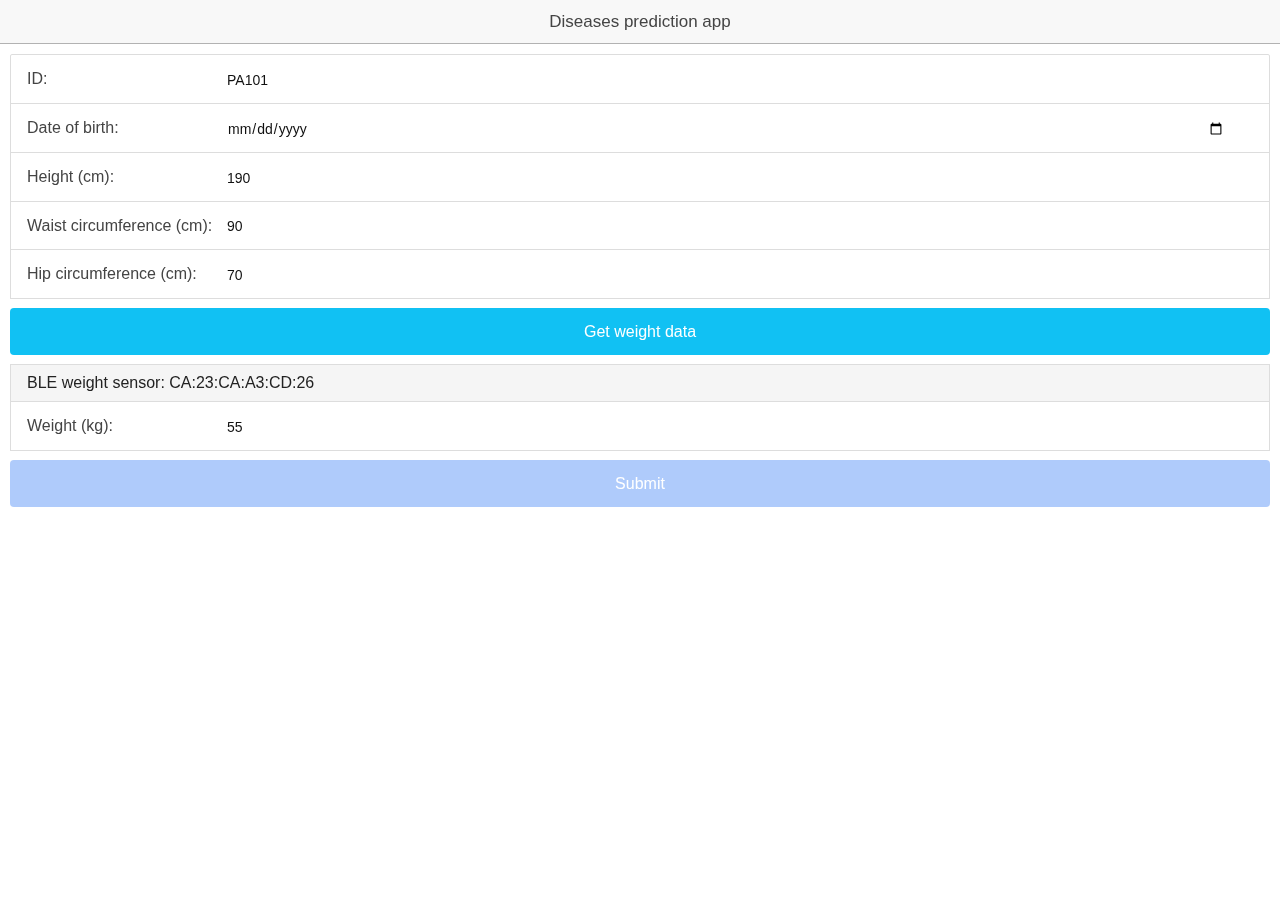
<file: static/index.html>
<!DOCTYPE html>
<html>
  <head>
    <meta charset="utf-8">
    <meta name="viewport" content="initial-scale=1, maximum-scale=1, user-scalable=no, width=device-width">
    <meta name="apple-mobile-web-app-capable" content="yes">
    <meta name="apple-mobile-web-app-status-bar-style" content="black">
    <link rel="apple-touch-icon" sizes="57x57" href="img/apple-icon-57x57.png">
    <link rel="apple-touch-icon" sizes="60x60" href="img/apple-icon-60x60.png">
    <link rel="apple-touch-icon" sizes="72x72" href="img/apple-icon-72x72.png">
    <link rel="apple-touch-icon" sizes="76x76" href="img/apple-icon-76x76.png">
    <link rel="apple-touch-icon" sizes="114x114" href="img/apple-icon-114x114.png">
    <link rel="apple-touch-icon" sizes="120x120" href="img/apple-icon-120x120.png">
    <link rel="apple-touch-icon" sizes="144x144" href="img/apple-icon-144x144.png">
    <link rel="apple-touch-icon" sizes="152x152" href="img/apple-icon-152x152.png">
    <link rel="apple-touch-icon" sizes="180x180" href="img/apple-icon-180x180.png">
    <link rel="icon" type="image/png" sizes="192x192"  href="img/android-icon-192x192.png">
    <link rel="icon" type="image/png" sizes="32x32" href="img/favicon-32x32.png">
    <link rel="icon" type="image/png" sizes="96x96" href="img/favicon-96x96.png">
    <link rel="icon" type="image/png" sizes="16x16" href="img/favicon-16x16.png">
    <link rel="manifest" href="manifest.json">
    <meta name="msapplication-TileColor" content="#ffffff">
    <meta name="msapplication-TileImage" content="img/ms-icon-144x144.png">
    <meta name="theme-color" content="#ffffff">
    <title></title>
    <script src="lib/ionic/js/ionic.bundle.js"></script>

    <!-- cordova script (this will be a 404 during development) -->
    <!-- <script src="cordova.js"></script> -->

    <!-- IF using Sass (run gulp sass first), then uncomment below and remove the CSS includes above
    <link href="css/ionic.app.css" rel="stylesheet">
    -->

    <link href="lib/ionic/css/ionic.css" rel="stylesheet">

    <style type="text/css">
      .platform-ios .manual-ios-statusbar-padding{
        padding-top:20px;
      }
      .manual-remove-top-padding{
        padding-top:0px; 
      }
      .manual-remove-top-padding .scroll{
        padding-top:0px !important;
      }
      ion-list.manual-list-fullwidth div.list, .list.card.manual-card-fullwidth {
        margin-left:-10px;
        margin-right:-10px;
      }
      ion-list.manual-list-fullwidth div.list > .item, .list.card.manual-card-fullwidth > .item {
        border-radius:0px;
        border-left:0px;
        border-right: 0px;
      }
      .show-list-numbers-and-dots ul{
        list-style-type: disc;
        padding-left:40px;
      }
      .show-list-numbers-and-dots ol{
        list-style-type: decimal;
        padding-left:40px;
      }
    </style>

    <script src="js/app.js"></script>
    <script src="js/controllers.js"></script>
    <script src="js/routes.js"></script>
    
    <script src="js/directives.js"></script>
    <script src="js/services.js"></script>

    <!-- Only required for Tab projects w/ pages in multiple tabs 
    <script src="lib/ionicuirouter/ionicUIRouter.js"></script>
    -->

  </head>
  <body ng-app="app" animation="slide-left-right-ios7">
  <div>
  <div>
    <ion-nav-bar class="bar-stable">
      <ion-nav-back-button></ion-nav-back-button>
    </ion-nav-bar>
    <ion-nav-view></ion-nav-view>
  </div>
</div>
  </body>
</html>
</file>
<file: static/lib/ionic/css/ionic.css>
@charset "UTF-8";
/*!
 * Copyright 2015 Drifty Co.
 * http://drifty.com/
 *
 * Ionic, v1.3.3
 * A powerful HTML5 mobile app framework.
 * http://ionicframework.com/
 *
 * By @maxlynch, @benjsperry, @adamdbradley <3
 *
 * Licensed under the MIT license. Please see LICENSE for more information.
 *
 */
/*!
  Ionicons, v2.0.1
  Created by Ben Sperry for the Ionic Framework, http://ionicons.com/
  https://twitter.com/benjsperry  https://twitter.com/ionicframework
  MIT License: https://github.com/driftyco/ionicons

  Android-style icons originally built by Google’s
  Material Design Icons: https://github.com/google/material-design-icons
  used under CC BY http://creativecommons.org/licenses/by/4.0/
  Modified icons to fit ionicon’s grid from original.
*/
@font-face {
  font-family: "Ionicons";
  src: url("../fonts/ionicons.eot?v=2.0.1");
  src: url("../fonts/ionicons.eot?v=2.0.1#iefix") format("embedded-opentype"), url("../fonts/ionicons.ttf?v=2.0.1") format("truetype"), url("../fonts/ionicons.woff?v=2.0.1") format("woff"), url("../fonts/ionicons.woff") format("woff"), url("../fonts/ionicons.svg?v=2.0.1#Ionicons") format("svg");
  font-weight: normal;
  font-style: normal; }

.ion, .ionicons,
.ion-alert:before,
.ion-alert-circled:before,
.ion-android-add:before,
.ion-android-add-circle:before,
.ion-android-alarm-clock:before,
.ion-android-alert:before,
.ion-android-apps:before,
.ion-android-archive:before,
.ion-android-arrow-back:before,
.ion-android-arrow-down:before,
.ion-android-arrow-dropdown:before,
.ion-android-arrow-dropdown-circle:before,
.ion-android-arrow-dropleft:before,
.ion-android-arrow-dropleft-circle:before,
.ion-android-arrow-dropright:before,
.ion-android-arrow-dropright-circle:before,
.ion-android-arrow-dropup:before,
.ion-android-arrow-dropup-circle:before,
.ion-android-arrow-forward:before,
.ion-android-arrow-up:before,
.ion-android-attach:before,
.ion-android-bar:before,
.ion-android-bicycle:before,
.ion-android-boat:before,
.ion-android-bookmark:before,
.ion-android-bulb:before,
.ion-android-bus:before,
.ion-android-calendar:before,
.ion-android-call:before,
.ion-android-camera:before,
.ion-android-cancel:before,
.ion-android-car:before,
.ion-android-cart:before,
.ion-android-chat:before,
.ion-android-checkbox:before,
.ion-android-checkbox-blank:before,
.ion-android-checkbox-outline:before,
.ion-android-checkbox-outline-blank:before,
.ion-android-checkmark-circle:before,
.ion-android-clipboard:before,
.ion-android-close:before,
.ion-android-cloud:before,
.ion-android-cloud-circle:before,
.ion-android-cloud-done:before,
.ion-android-cloud-outline:before,
.ion-android-color-palette:before,
.ion-android-compass:before,
.ion-android-contact:before,
.ion-android-contacts:before,
.ion-android-contract:before,
.ion-android-create:before,
.ion-android-delete:before,
.ion-android-desktop:before,
.ion-android-document:before,
.ion-android-done:before,
.ion-android-done-all:before,
.ion-android-download:before,
.ion-android-drafts:before,
.ion-android-exit:before,
.ion-android-expand:before,
.ion-android-favorite:before,
.ion-android-favorite-outline:before,
.ion-android-film:before,
.ion-android-folder:before,
.ion-android-folder-open:before,
.ion-android-funnel:before,
.ion-android-globe:before,
.ion-android-hand:before,
.ion-android-hangout:before,
.ion-android-happy:before,
.ion-android-home:before,
.ion-android-image:before,
.ion-android-laptop:before,
.ion-android-list:before,
.ion-android-locate:before,
.ion-android-lock:before,
.ion-android-mail:before,
.ion-android-map:before,
.ion-android-menu:before,
.ion-android-microphone:before,
.ion-android-microphone-off:before,
.ion-android-more-horizontal:before,
.ion-android-more-vertical:before,
.ion-android-navigate:before,
.ion-android-notifications:before,
.ion-android-notifications-none:before,
.ion-android-notifications-off:before,
.ion-android-open:before,
.ion-android-options:before,
.ion-android-people:before,
.ion-android-person:before,
.ion-android-person-add:before,
.ion-android-phone-landscape:before,
.ion-android-phone-portrait:before,
.ion-android-pin:before,
.ion-android-plane:before,
.ion-android-playstore:before,
.ion-android-print:before,
.ion-android-radio-button-off:before,
.ion-android-radio-button-on:before,
.ion-android-refresh:before,
.ion-android-remove:before,
.ion-android-remove-circle:before,
.ion-android-restaurant:before,
.ion-android-sad:before,
.ion-android-search:before,
.ion-android-send:before,
.ion-android-settings:before,
.ion-android-share:before,
.ion-android-share-alt:before,
.ion-android-star:before,
.ion-android-star-half:before,
.ion-android-star-outline:before,
.ion-android-stopwatch:before,
.ion-android-subway:before,
.ion-android-sunny:before,
.ion-android-sync:before,
.ion-android-textsms:before,
.ion-android-time:before,
.ion-android-train:before,
.ion-android-unlock:before,
.ion-android-upload:before,
.ion-android-volume-down:before,
.ion-android-volume-mute:before,
.ion-android-volume-off:before,
.ion-android-volume-up:before,
.ion-android-walk:before,
.ion-android-warning:before,
.ion-android-watch:before,
.ion-android-wifi:before,
.ion-aperture:before,
.ion-archive:before,
.ion-arrow-down-a:before,
.ion-arrow-down-b:before,
.ion-arrow-down-c:before,
.ion-arrow-expand:before,
.ion-arrow-graph-down-left:before,
.ion-arrow-graph-down-right:before,
.ion-arrow-graph-up-left:before,
.ion-arrow-graph-up-right:before,
.ion-arrow-left-a:before,
.ion-arrow-left-b:before,
.ion-arrow-left-c:before,
.ion-arrow-move:before,
.ion-arrow-resize:before,
.ion-arrow-return-left:before,
.ion-arrow-return-right:before,
.ion-arrow-right-a:before,
.ion-arrow-right-b:before,
.ion-arrow-right-c:before,
.ion-arrow-shrink:before,
.ion-arrow-swap:before,
.ion-arrow-up-a:before,
.ion-arrow-up-b:before,
.ion-arrow-up-c:before,
.ion-asterisk:before,
.ion-at:before,
.ion-backspace:before,
.ion-backspace-outline:before,
.ion-bag:before,
.ion-battery-charging:before,
.ion-battery-empty:before,
.ion-battery-full:before,
.ion-battery-half:before,
.ion-battery-low:before,
.ion-beaker:before,
.ion-beer:before,
.ion-bluetooth:before,
.ion-bonfire:before,
.ion-bookmark:before,
.ion-bowtie:before,
.ion-briefcase:before,
.ion-bug:before,
.ion-calculator:before,
.ion-calendar:before,
.ion-camera:before,
.ion-card:before,
.ion-cash:before,
.ion-chatbox:before,
.ion-chatbox-working:before,
.ion-chatboxes:before,
.ion-chatbubble:before,
.ion-chatbubble-working:before,
.ion-chatbubbles:before,
.ion-checkmark:before,
.ion-checkmark-circled:before,
.ion-checkmark-round:before,
.ion-chevron-down:before,
.ion-chevron-left:before,
.ion-chevron-right:before,
.ion-chevron-up:before,
.ion-clipboard:before,
.ion-clock:before,
.ion-close:before,
.ion-close-circled:before,
.ion-close-round:before,
.ion-closed-captioning:before,
.ion-cloud:before,
.ion-code:before,
.ion-code-download:before,
.ion-code-working:before,
.ion-coffee:before,
.ion-compass:before,
.ion-compose:before,
.ion-connection-bars:before,
.ion-contrast:before,
.ion-crop:before,
.ion-cube:before,
.ion-disc:before,
.ion-document:before,
.ion-document-text:before,
.ion-drag:before,
.ion-earth:before,
.ion-easel:before,
.ion-edit:before,
.ion-egg:before,
.ion-eject:before,
.ion-email:before,
.ion-email-unread:before,
.ion-erlenmeyer-flask:before,
.ion-erlenmeyer-flask-bubbles:before,
.ion-eye:before,
.ion-eye-disabled:before,
.ion-female:before,
.ion-filing:before,
.ion-film-marker:before,
.ion-fireball:before,
.ion-flag:before,
.ion-flame:before,
.ion-flash:before,
.ion-flash-off:before,
.ion-folder:before,
.ion-fork:before,
.ion-fork-repo:before,
.ion-forward:before,
.ion-funnel:before,
.ion-gear-a:before,
.ion-gear-b:before,
.ion-grid:before,
.ion-hammer:before,
.ion-happy:before,
.ion-happy-outline:before,
.ion-headphone:before,
.ion-heart:before,
.ion-heart-broken:before,
.ion-help:before,
.ion-help-buoy:before,
.ion-help-circled:before,
.ion-home:before,
.ion-icecream:before,
.ion-image:before,
.ion-images:before,
.ion-information:before,
.ion-information-circled:before,
.ion-ionic:before,
.ion-ios-alarm:before,
.ion-ios-alarm-outline:before,
.ion-ios-albums:before,
.ion-ios-albums-outline:before,
.ion-ios-americanfootball:before,
.ion-ios-americanfootball-outline:before,
.ion-ios-analytics:before,
.ion-ios-analytics-outline:before,
.ion-ios-arrow-back:before,
.ion-ios-arrow-down:before,
.ion-ios-arrow-forward:before,
.ion-ios-arrow-left:before,
.ion-ios-arrow-right:before,
.ion-ios-arrow-thin-down:before,
.ion-ios-arrow-thin-left:before,
.ion-ios-arrow-thin-right:before,
.ion-ios-arrow-thin-up:before,
.ion-ios-arrow-up:before,
.ion-ios-at:before,
.ion-ios-at-outline:before,
.ion-ios-barcode:before,
.ion-ios-barcode-outline:before,
.ion-ios-baseball:before,
.ion-ios-baseball-outline:before,
.ion-ios-basketball:before,
.ion-ios-basketball-outline:before,
.ion-ios-bell:before,
.ion-ios-bell-outline:before,
.ion-ios-body:before,
.ion-ios-body-outline:before,
.ion-ios-bolt:before,
.ion-ios-bolt-outline:before,
.ion-ios-book:before,
.ion-ios-book-outline:before,
.ion-ios-bookmarks:before,
.ion-ios-bookmarks-outline:before,
.ion-ios-box:before,
.ion-ios-box-outline:before,
.ion-ios-briefcase:before,
.ion-ios-briefcase-outline:before,
.ion-ios-browsers:before,
.ion-ios-browsers-outline:before,
.ion-ios-calculator:before,
.ion-ios-calculator-outline:before,
.ion-ios-calendar:before,
.ion-ios-calendar-outline:before,
.ion-ios-camera:before,
.ion-ios-camera-outline:before,
.ion-ios-cart:before,
.ion-ios-cart-outline:before,
.ion-ios-chatboxes:before,
.ion-ios-chatboxes-outline:before,
.ion-ios-chatbubble:before,
.ion-ios-chatbubble-outline:before,
.ion-ios-checkmark:before,
.ion-ios-checkmark-empty:before,
.ion-ios-checkmark-outline:before,
.ion-ios-circle-filled:before,
.ion-ios-circle-outline:before,
.ion-ios-clock:before,
.ion-ios-clock-outline:before,
.ion-ios-close:before,
.ion-ios-close-empty:before,
.ion-ios-close-outline:before,
.ion-ios-cloud:before,
.ion-ios-cloud-download:before,
.ion-ios-cloud-download-outline:before,
.ion-ios-cloud-outline:before,
.ion-ios-cloud-upload:before,
.ion-ios-cloud-upload-outline:before,
.ion-ios-cloudy:before,
.ion-ios-cloudy-night:before,
.ion-ios-cloudy-night-outline:before,
.ion-ios-cloudy-outline:before,
.ion-ios-cog:before,
.ion-ios-cog-outline:before,
.ion-ios-color-filter:before,
.ion-ios-color-filter-outline:before,
.ion-ios-color-wand:before,
.ion-ios-color-wand-outline:before,
.ion-ios-compose:before,
.ion-ios-compose-outline:before,
.ion-ios-contact:before,
.ion-ios-contact-outline:before,
.ion-ios-copy:before,
.ion-ios-copy-outline:before,
.ion-ios-crop:before,
.ion-ios-crop-strong:before,
.ion-ios-download:before,
.ion-ios-download-outline:before,
.ion-ios-drag:before,
.ion-ios-email:before,
.ion-ios-email-outline:before,
.ion-ios-eye:before,
.ion-ios-eye-outline:before,
.ion-ios-fastforward:before,
.ion-ios-fastforward-outline:before,
.ion-ios-filing:before,
.ion-ios-filing-outline:before,
.ion-ios-film:before,
.ion-ios-film-outline:before,
.ion-ios-flag:before,
.ion-ios-flag-outline:before,
.ion-ios-flame:before,
.ion-ios-flame-outline:before,
.ion-ios-flask:before,
.ion-ios-flask-outline:before,
.ion-ios-flower:before,
.ion-ios-flower-outline:before,
.ion-ios-folder:before,
.ion-ios-folder-outline:before,
.ion-ios-football:before,
.ion-ios-football-outline:before,
.ion-ios-game-controller-a:before,
.ion-ios-game-controller-a-outline:before,
.ion-ios-game-controller-b:before,
.ion-ios-game-controller-b-outline:before,
.ion-ios-gear:before,
.ion-ios-gear-outline:before,
.ion-ios-glasses:before,
.ion-ios-glasses-outline:before,
.ion-ios-grid-view:before,
.ion-ios-grid-view-outline:before,
.ion-ios-heart:before,
.ion-ios-heart-outline:before,
.ion-ios-help:before,
.ion-ios-help-empty:before,
.ion-ios-help-outline:before,
.ion-ios-home:before,
.ion-ios-home-outline:before,
.ion-ios-infinite:before,
.ion-ios-infinite-outline:before,
.ion-ios-information:before,
.ion-ios-information-empty:before,
.ion-ios-information-outline:before,
.ion-ios-ionic-outline:before,
.ion-ios-keypad:before,
.ion-ios-keypad-outline:before,
.ion-ios-lightbulb:before,
.ion-ios-lightbulb-outline:before,
.ion-ios-list:before,
.ion-ios-list-outline:before,
.ion-ios-location:before,
.ion-ios-location-outline:before,
.ion-ios-locked:before,
.ion-ios-locked-outline:before,
.ion-ios-loop:before,
.ion-ios-loop-strong:before,
.ion-ios-medical:before,
.ion-ios-medical-outline:before,
.ion-ios-medkit:before,
.ion-ios-medkit-outline:before,
.ion-ios-mic:before,
.ion-ios-mic-off:before,
.ion-ios-mic-outline:before,
.ion-ios-minus:before,
.ion-ios-minus-empty:before,
.ion-ios-minus-outline:before,
.ion-ios-monitor:before,
.ion-ios-monitor-outline:before,
.ion-ios-moon:before,
.ion-ios-moon-outline:before,
.ion-ios-more:before,
.ion-ios-more-outline:before,
.ion-ios-musical-note:before,
.ion-ios-musical-notes:before,
.ion-ios-navigate:before,
.ion-ios-navigate-outline:before,
.ion-ios-nutrition:before,
.ion-ios-nutrition-outline:before,
.ion-ios-paper:before,
.ion-ios-paper-outline:before,
.ion-ios-paperplane:before,
.ion-ios-paperplane-outline:before,
.ion-ios-partlysunny:before,
.ion-ios-partlysunny-outline:before,
.ion-ios-pause:before,
.ion-ios-pause-outline:before,
.ion-ios-paw:before,
.ion-ios-paw-outline:before,
.ion-ios-people:before,
.ion-ios-people-outline:before,
.ion-ios-person:before,
.ion-ios-person-outline:before,
.ion-ios-personadd:before,
.ion-ios-personadd-outline:before,
.ion-ios-photos:before,
.ion-ios-photos-outline:before,
.ion-ios-pie:before,
.ion-ios-pie-outline:before,
.ion-ios-pint:before,
.ion-ios-pint-outline:before,
.ion-ios-play:before,
.ion-ios-play-outline:before,
.ion-ios-plus:before,
.ion-ios-plus-empty:before,
.ion-ios-plus-outline:before,
.ion-ios-pricetag:before,
.ion-ios-pricetag-outline:before,
.ion-ios-pricetags:before,
.ion-ios-pricetags-outline:before,
.ion-ios-printer:before,
.ion-ios-printer-outline:before,
.ion-ios-pulse:before,
.ion-ios-pulse-strong:before,
.ion-ios-rainy:before,
.ion-ios-rainy-outline:before,
.ion-ios-recording:before,
.ion-ios-recording-outline:before,
.ion-ios-redo:before,
.ion-ios-redo-outline:before,
.ion-ios-refresh:before,
.ion-ios-refresh-empty:before,
.ion-ios-refresh-outline:before,
.ion-ios-reload:before,
.ion-ios-reverse-camera:before,
.ion-ios-reverse-camera-outline:before,
.ion-ios-rewind:before,
.ion-ios-rewind-outline:before,
.ion-ios-rose:before,
.ion-ios-rose-outline:before,
.ion-ios-search:before,
.ion-ios-search-strong:before,
.ion-ios-settings:before,
.ion-ios-settings-strong:before,
.ion-ios-shuffle:before,
.ion-ios-shuffle-strong:before,
.ion-ios-skipbackward:before,
.ion-ios-skipbackward-outline:before,
.ion-ios-skipforward:before,
.ion-ios-skipforward-outline:before,
.ion-ios-snowy:before,
.ion-ios-speedometer:before,
.ion-ios-speedometer-outline:before,
.ion-ios-star:before,
.ion-ios-star-half:before,
.ion-ios-star-outline:before,
.ion-ios-stopwatch:before,
.ion-ios-stopwatch-outline:before,
.ion-ios-sunny:before,
.ion-ios-sunny-outline:before,
.ion-ios-telephone:before,
.ion-ios-telephone-outline:before,
.ion-ios-tennisball:before,
.ion-ios-tennisball-outline:before,
.ion-ios-thunderstorm:before,
.ion-ios-thunderstorm-outline:before,
.ion-ios-time:before,
.ion-ios-time-outline:before,
.ion-ios-timer:before,
.ion-ios-timer-outline:before,
.ion-ios-toggle:before,
.ion-ios-toggle-outline:before,
.ion-ios-trash:before,
.ion-ios-trash-outline:before,
.ion-ios-undo:before,
.ion-ios-undo-outline:before,
.ion-ios-unlocked:before,
.ion-ios-unlocked-outline:before,
.ion-ios-upload:before,
.ion-ios-upload-outline:before,
.ion-ios-videocam:before,
.ion-ios-videocam-outline:before,
.ion-ios-volume-high:before,
.ion-ios-volume-low:before,
.ion-ios-wineglass:before,
.ion-ios-wineglass-outline:before,
.ion-ios-world:before,
.ion-ios-world-outline:before,
.ion-ipad:before,
.ion-iphone:before,
.ion-ipod:before,
.ion-jet:before,
.ion-key:before,
.ion-knife:before,
.ion-laptop:before,
.ion-leaf:before,
.ion-levels:before,
.ion-lightbulb:before,
.ion-link:before,
.ion-load-a:before,
.ion-load-b:before,
.ion-load-c:before,
.ion-load-d:before,
.ion-location:before,
.ion-lock-combination:before,
.ion-locked:before,
.ion-log-in:before,
.ion-log-out:before,
.ion-loop:before,
.ion-magnet:before,
.ion-male:before,
.ion-man:before,
.ion-map:before,
.ion-medkit:before,
.ion-merge:before,
.ion-mic-a:before,
.ion-mic-b:before,
.ion-mic-c:before,
.ion-minus:before,
.ion-minus-circled:before,
.ion-minus-round:before,
.ion-model-s:before,
.ion-monitor:before,
.ion-more:before,
.ion-mouse:before,
.ion-music-note:before,
.ion-navicon:before,
.ion-navicon-round:before,
.ion-navigate:before,
.ion-network:before,
.ion-no-smoking:before,
.ion-nuclear:before,
.ion-outlet:before,
.ion-paintbrush:before,
.ion-paintbucket:before,
.ion-paper-airplane:before,
.ion-paperclip:before,
.ion-pause:before,
.ion-person:before,
.ion-person-add:before,
.ion-person-stalker:before,
.ion-pie-graph:before,
.ion-pin:before,
.ion-pinpoint:before,
.ion-pizza:before,
.ion-plane:before,
.ion-planet:before,
.ion-play:before,
.ion-playstation:before,
.ion-plus:before,
.ion-plus-circled:before,
.ion-plus-round:before,
.ion-podium:before,
.ion-pound:before,
.ion-power:before,
.ion-pricetag:before,
.ion-pricetags:before,
.ion-printer:before,
.ion-pull-request:before,
.ion-qr-scanner:before,
.ion-quote:before,
.ion-radio-waves:before,
.ion-record:before,
.ion-refresh:before,
.ion-reply:before,
.ion-reply-all:before,
.ion-ribbon-a:before,
.ion-ribbon-b:before,
.ion-sad:before,
.ion-sad-outline:before,
.ion-scissors:before,
.ion-search:before,
.ion-settings:before,
.ion-share:before,
.ion-shuffle:before,
.ion-skip-backward:before,
.ion-skip-forward:before,
.ion-social-android:before,
.ion-social-android-outline:before,
.ion-social-angular:before,
.ion-social-angular-outline:before,
.ion-social-apple:before,
.ion-social-apple-outline:before,
.ion-social-bitcoin:before,
.ion-social-bitcoin-outline:before,
.ion-social-buffer:before,
.ion-social-buffer-outline:before,
.ion-social-chrome:before,
.ion-social-chrome-outline:before,
.ion-social-codepen:before,
.ion-social-codepen-outline:before,
.ion-social-css3:before,
.ion-social-css3-outline:before,
.ion-social-designernews:before,
.ion-social-designernews-outline:before,
.ion-social-dribbble:before,
.ion-social-dribbble-outline:before,
.ion-social-dropbox:before,
.ion-social-dropbox-outline:before,
.ion-social-euro:before,
.ion-social-euro-outline:before,
.ion-social-facebook:before,
.ion-social-facebook-outline:before,
.ion-social-foursquare:before,
.ion-social-foursquare-outline:before,
.ion-social-freebsd-devil:before,
.ion-social-github:before,
.ion-social-github-outline:before,
.ion-social-google:before,
.ion-social-google-outline:before,
.ion-social-googleplus:before,
.ion-social-googleplus-outline:before,
.ion-social-hackernews:before,
.ion-social-hackernews-outline:before,
.ion-social-html5:before,
.ion-social-html5-outline:before,
.ion-social-instagram:before,
.ion-social-instagram-outline:before,
.ion-social-javascript:before,
.ion-social-javascript-outline:before,
.ion-social-linkedin:before,
.ion-social-linkedin-outline:before,
.ion-social-markdown:before,
.ion-social-nodejs:before,
.ion-social-octocat:before,
.ion-social-pinterest:before,
.ion-social-pinterest-outline:before,
.ion-social-python:before,
.ion-social-reddit:before,
.ion-social-reddit-outline:before,
.ion-social-rss:before,
.ion-social-rss-outline:before,
.ion-social-sass:before,
.ion-social-skype:before,
.ion-social-skype-outline:before,
.ion-social-snapchat:before,
.ion-social-snapchat-outline:before,
.ion-social-tumblr:before,
.ion-social-tumblr-outline:before,
.ion-social-tux:before,
.ion-social-twitch:before,
.ion-social-twitch-outline:before,
.ion-social-twitter:before,
.ion-social-twitter-outline:before,
.ion-social-usd:before,
.ion-social-usd-outline:before,
.ion-social-vimeo:before,
.ion-social-vimeo-outline:before,
.ion-social-whatsapp:before,
.ion-social-whatsapp-outline:before,
.ion-social-windows:before,
.ion-social-windows-outline:before,
.ion-social-wordpress:before,
.ion-social-wordpress-outline:before,
.ion-social-yahoo:before,
.ion-social-yahoo-outline:before,
.ion-social-yen:before,
.ion-social-yen-outline:before,
.ion-social-youtube:before,
.ion-social-youtube-outline:before,
.ion-soup-can:before,
.ion-soup-can-outline:before,
.ion-speakerphone:before,
.ion-speedometer:before,
.ion-spoon:before,
.ion-star:before,
.ion-stats-bars:before,
.ion-steam:before,
.ion-stop:before,
.ion-thermometer:before,
.ion-thumbsdown:before,
.ion-thumbsup:before,
.ion-toggle:before,
.ion-toggle-filled:before,
.ion-transgender:before,
.ion-trash-a:before,
.ion-trash-b:before,
.ion-trophy:before,
.ion-tshirt:before,
.ion-tshirt-outline:before,
.ion-umbrella:before,
.ion-university:before,
.ion-unlocked:before,
.ion-upload:before,
.ion-usb:before,
.ion-videocamera:before,
.ion-volume-high:before,
.ion-volume-low:before,
.ion-volume-medium:before,
.ion-volume-mute:before,
.ion-wand:before,
.ion-waterdrop:before,
.ion-wifi:before,
.ion-wineglass:before,
.ion-woman:before,
.ion-wrench:before,
.ion-xbox:before {
  display: inline-block;
  font-family: "Ionicons";
  speak: none;
  font-style: normal;
  font-weight: normal;
  font-variant: normal;
  text-transform: none;
  text-rendering: auto;
  line-height: 1;
  -webkit-font-smoothing: antialiased;
  -moz-osx-font-smoothing: grayscale; }

.ion-alert:before {
  content: ""; }

.ion-alert-circled:before {
  content: ""; }

.ion-android-add:before {
  content: ""; }

.ion-android-add-circle:before {
  content: ""; }

.ion-android-alarm-clock:before {
  content: ""; }

.ion-android-alert:before {
  content: ""; }

.ion-android-apps:before {
  content: ""; }

.ion-android-archive:before {
  content: ""; }

.ion-android-arrow-back:before {
  content: ""; }

.ion-android-arrow-down:before {
  content: ""; }

.ion-android-arrow-dropdown:before {
  content: ""; }

.ion-android-arrow-dropdown-circle:before {
  content: ""; }

.ion-android-arrow-dropleft:before {
  content: ""; }

.ion-android-arrow-dropleft-circle:before {
  content: ""; }

.ion-android-arrow-dropright:before {
  content: ""; }

.ion-android-arrow-dropright-circle:before {
  content: ""; }

.ion-android-arrow-dropup:before {
  content: ""; }

.ion-android-arrow-dropup-circle:before {
  content: ""; }

.ion-android-arrow-forward:before {
  content: ""; }

.ion-android-arrow-up:before {
  content: ""; }

.ion-android-attach:before {
  content: ""; }

.ion-android-bar:before {
  content: ""; }

.ion-android-bicycle:before {
  content: ""; }

.ion-android-boat:before {
  content: ""; }

.ion-android-bookmark:before {
  content: ""; }

.ion-android-bulb:before {
  content: ""; }

.ion-android-bus:before {
  content: ""; }

.ion-android-calendar:before {
  content: ""; }

.ion-android-call:before {
  content: ""; }

.ion-android-camera:before {
  content: ""; }

.ion-android-cancel:before {
  content: ""; }

.ion-android-car:before {
  content: ""; }

.ion-android-cart:before {
  content: ""; }

.ion-android-chat:before {
  content: ""; }

.ion-android-checkbox:before {
  content: ""; }

.ion-android-checkbox-blank:before {
  content: ""; }

.ion-android-checkbox-outline:before {
  content: ""; }

.ion-android-checkbox-outline-blank:before {
  content: ""; }

.ion-android-checkmark-circle:before {
  content: ""; }

.ion-android-clipboard:before {
  content: ""; }

.ion-android-close:before {
  content: ""; }

.ion-android-cloud:before {
  content: ""; }

.ion-android-cloud-circle:before {
  content: ""; }

.ion-android-cloud-done:before {
  content: ""; }

.ion-android-cloud-outline:before {
  content: ""; }

.ion-android-color-palette:before {
  content: ""; }

.ion-android-compass:before {
  content: ""; }

.ion-android-contact:before {
  content: ""; }

.ion-android-contacts:before {
  content: ""; }

.ion-android-contract:before {
  content: ""; }

.ion-android-create:before {
  content: ""; }

.ion-android-delete:before {
  content: ""; }

.ion-android-desktop:before {
  content: ""; }

.ion-android-document:before {
  content: ""; }

.ion-android-done:before {
  content: ""; }

.ion-android-done-all:before {
  content: ""; }

.ion-android-download:before {
  content: ""; }

.ion-android-drafts:before {
  content: ""; }

.ion-android-exit:before {
  content: ""; }

.ion-android-expand:before {
  content: ""; }

.ion-android-favorite:before {
  content: ""; }

.ion-android-favorite-outline:before {
  content: ""; }

.ion-android-film:before {
  content: ""; }

.ion-android-folder:before {
  content: ""; }

.ion-android-folder-open:before {
  content: ""; }

.ion-android-funnel:before {
  content: ""; }

.ion-android-globe:before {
  content: ""; }

.ion-android-hand:before {
  content: ""; }

.ion-android-hangout:before {
  content: ""; }

.ion-android-happy:before {
  content: ""; }

.ion-android-home:before {
  content: ""; }

.ion-android-image:before {
  content: ""; }

.ion-android-laptop:before {
  content: ""; }

.ion-android-list:before {
  content: ""; }

.ion-android-locate:before {
  content: ""; }

.ion-android-lock:before {
  content: ""; }

.ion-android-mail:before {
  content: ""; }

.ion-android-map:before {
  content: ""; }

.ion-android-menu:before {
  content: ""; }

.ion-android-microphone:before {
  content: ""; }

.ion-android-microphone-off:before {
  content: ""; }

.ion-android-more-horizontal:before {
  content: ""; }

.ion-android-more-vertical:before {
  content: ""; }

.ion-android-navigate:before {
  content: ""; }

.ion-android-notifications:before {
  content: ""; }

.ion-android-notifications-none:before {
  content: ""; }

.ion-android-notifications-off:before {
  content: ""; }

.ion-android-open:before {
  content: ""; }

.ion-android-options:before {
  content: ""; }

.ion-android-people:before {
  content: ""; }

.ion-android-person:before {
  content: ""; }

.ion-android-person-add:before {
  content: ""; }

.ion-android-phone-landscape:before {
  content: ""; }

.ion-android-phone-portrait:before {
  content: ""; }

.ion-android-pin:before {
  content: ""; }

.ion-android-plane:before {
  content: ""; }

.ion-android-playstore:before {
  content: ""; }

.ion-android-print:before {
  content: ""; }

.ion-android-radio-button-off:before {
  content: ""; }

.ion-android-radio-button-on:before {
  content: ""; }

.ion-android-refresh:before {
  content: ""; }

.ion-android-remove:before {
  content: ""; }

.ion-android-remove-circle:before {
  content: ""; }

.ion-android-restaurant:before {
  content: ""; }

.ion-android-sad:before {
  content: ""; }

.ion-android-search:before {
  content: ""; }

.ion-android-send:before {
  content: ""; }

.ion-android-settings:before {
  content: ""; }

.ion-android-share:before {
  content: ""; }

.ion-android-share-alt:before {
  content: ""; }

.ion-android-star:before {
  content: ""; }

.ion-android-star-half:before {
  content: ""; }

.ion-android-star-outline:before {
  content: ""; }

.ion-android-stopwatch:before {
  content: ""; }

.ion-android-subway:before {
  content: ""; }

.ion-android-sunny:before {
  content: ""; }

.ion-android-sync:before {
  content: ""; }

.ion-android-textsms:before {
  content: ""; }

.ion-android-time:before {
  content: ""; }

.ion-android-train:before {
  content: ""; }

.ion-android-unlock:before {
  content: ""; }

.ion-android-upload:before {
  content: ""; }

.ion-android-volume-down:before {
  content: ""; }

.ion-android-volume-mute:before {
  content: ""; }

.ion-android-volume-off:before {
  content: ""; }

.ion-android-volume-up:before {
  content: ""; }

.ion-android-walk:before {
  content: ""; }

.ion-android-warning:before {
  content: ""; }

.ion-android-watch:before {
  content: ""; }

.ion-android-wifi:before {
  content: ""; }

.ion-aperture:before {
  content: ""; }

.ion-archive:before {
  content: ""; }

.ion-arrow-down-a:before {
  content: ""; }

.ion-arrow-down-b:before {
  content: ""; }

.ion-arrow-down-c:before {
  content: ""; }

.ion-arrow-expand:before {
  content: ""; }

.ion-arrow-graph-down-left:before {
  content: ""; }

.ion-arrow-graph-down-right:before {
  content: ""; }

.ion-arrow-graph-up-left:before {
  content: ""; }

.ion-arrow-graph-up-right:before {
  content: ""; }

.ion-arrow-left-a:before {
  content: ""; }

.ion-arrow-left-b:before {
  content: ""; }

.ion-arrow-left-c:before {
  content: ""; }

.ion-arrow-move:before {
  content: ""; }

.ion-arrow-resize:before {
  content: ""; }

.ion-arrow-return-left:before {
  content: ""; }

.ion-arrow-return-right:before {
  content: ""; }

.ion-arrow-right-a:before {
  content: ""; }

.ion-arrow-right-b:before {
  content: ""; }

.ion-arrow-right-c:before {
  content: ""; }

.ion-arrow-shrink:before {
  content: ""; }

.ion-arrow-swap:before {
  content: ""; }

.ion-arrow-up-a:before {
  content: ""; }

.ion-arrow-up-b:before {
  content: ""; }

.ion-arrow-up-c:before {
  content: ""; }

.ion-asterisk:before {
  content: ""; }

.ion-at:before {
  content: ""; }

.ion-backspace:before {
  content: ""; }

.ion-backspace-outline:before {
  content: ""; }

.ion-bag:before {
  content: ""; }

.ion-battery-charging:before {
  content: ""; }

.ion-battery-empty:before {
  content: ""; }

.ion-battery-full:before {
  content: ""; }

.ion-battery-half:before {
  content: ""; }

.ion-battery-low:before {
  content: ""; }

.ion-beaker:before {
  content: ""; }

.ion-beer:before {
  content: ""; }

.ion-bluetooth:before {
  content: ""; }

.ion-bonfire:before {
  content: ""; }

.ion-bookmark:before {
  content: ""; }

.ion-bowtie:before {
  content: ""; }

.ion-briefcase:before {
  content: ""; }

.ion-bug:before {
  content: ""; }

.ion-calculator:before {
  content: ""; }

.ion-calendar:before {
  content: ""; }

.ion-camera:before {
  content: ""; }

.ion-card:before {
  content: ""; }

.ion-cash:before {
  content: ""; }

.ion-chatbox:before {
  content: ""; }

.ion-chatbox-working:before {
  content: ""; }

.ion-chatboxes:before {
  content: ""; }

.ion-chatbubble:before {
  content: ""; }

.ion-chatbubble-working:before {
  content: ""; }

.ion-chatbubbles:before {
  content: ""; }

.ion-checkmark:before {
  content: ""; }

.ion-checkmark-circled:before {
  content: ""; }

.ion-checkmark-round:before {
  content: ""; }

.ion-chevron-down:before {
  content: ""; }

.ion-chevron-left:before {
  content: ""; }

.ion-chevron-right:before {
  content: ""; }

.ion-chevron-up:before {
  content: ""; }

.ion-clipboard:before {
  content: ""; }

.ion-clock:before {
  content: ""; }

.ion-close:before {
  content: ""; }

.ion-close-circled:before {
  content: ""; }

.ion-close-round:before {
  content: ""; }

.ion-closed-captioning:before {
  content: ""; }

.ion-cloud:before {
  content: ""; }

.ion-code:before {
  content: ""; }

.ion-code-download:before {
  content: ""; }

.ion-code-working:before {
  content: ""; }

.ion-coffee:before {
  content: ""; }

.ion-compass:before {
  content: ""; }

.ion-compose:before {
  content: ""; }

.ion-connection-bars:before {
  content: ""; }

.ion-contrast:before {
  content: ""; }

.ion-crop:before {
  content: ""; }

.ion-cube:before {
  content: ""; }

.ion-disc:before {
  content: ""; }

.ion-document:before {
  content: ""; }

.ion-document-text:before {
  content: ""; }

.ion-drag:before {
  content: ""; }

.ion-earth:before {
  content: ""; }

.ion-easel:before {
  content: ""; }

.ion-edit:before {
  content: ""; }

.ion-egg:before {
  content: ""; }

.ion-eject:before {
  content: ""; }

.ion-email:before {
  content: ""; }

.ion-email-unread:before {
  content: ""; }

.ion-erlenmeyer-flask:before {
  content: ""; }

.ion-erlenmeyer-flask-bubbles:before {
  content: ""; }

.ion-eye:before {
  content: ""; }

.ion-eye-disabled:before {
  content: ""; }

.ion-female:before {
  content: ""; }

.ion-filing:before {
  content: ""; }

.ion-film-marker:before {
  content: ""; }

.ion-fireball:before {
  content: ""; }

.ion-flag:before {
  content: ""; }

.ion-flame:before {
  content: ""; }

.ion-flash:before {
  content: ""; }

.ion-flash-off:before {
  content: ""; }

.ion-folder:before {
  content: ""; }

.ion-fork:before {
  content: ""; }

.ion-fork-repo:before {
  content: ""; }

.ion-forward:before {
  content: ""; }

.ion-funnel:before {
  content: ""; }

.ion-gear-a:before {
  content: ""; }

.ion-gear-b:before {
  content: ""; }

.ion-grid:before {
  content: ""; }

.ion-hammer:before {
  content: ""; }

.ion-happy:before {
  content: ""; }

.ion-happy-outline:before {
  content: ""; }

.ion-headphone:before {
  content: ""; }

.ion-heart:before {
  content: ""; }

.ion-heart-broken:before {
  content: ""; }

.ion-help:before {
  content: ""; }

.ion-help-buoy:before {
  content: ""; }

.ion-help-circled:before {
  content: ""; }

.ion-home:before {
  content: ""; }

.ion-icecream:before {
  content: ""; }

.ion-image:before {
  content: ""; }

.ion-images:before {
  content: ""; }

.ion-information:before {
  content: ""; }

.ion-information-circled:before {
  content: ""; }

.ion-ionic:before {
  content: ""; }

.ion-ios-alarm:before {
  content: ""; }

.ion-ios-alarm-outline:before {
  content: ""; }

.ion-ios-albums:before {
  content: ""; }

.ion-ios-albums-outline:before {
  content: ""; }

.ion-ios-americanfootball:before {
  content: ""; }

.ion-ios-americanfootball-outline:before {
  content: ""; }

.ion-ios-analytics:before {
  content: ""; }

.ion-ios-analytics-outline:before {
  content: ""; }

.ion-ios-arrow-back:before {
  content: ""; }

.ion-ios-arrow-down:before {
  content: ""; }

.ion-ios-arrow-forward:before {
  content: ""; }

.ion-ios-arrow-left:before {
  content: ""; }

.ion-ios-arrow-right:before {
  content: ""; }

.ion-ios-arrow-thin-down:before {
  content: ""; }

.ion-ios-arrow-thin-left:before {
  content: ""; }

.ion-ios-arrow-thin-right:before {
  content: ""; }

.ion-ios-arrow-thin-up:before {
  content: ""; }

.ion-ios-arrow-up:before {
  content: ""; }

.ion-ios-at:before {
  content: ""; }

.ion-ios-at-outline:before {
  content: ""; }

.ion-ios-barcode:before {
  content: ""; }

.ion-ios-barcode-outline:before {
  content: ""; }

.ion-ios-baseball:before {
  content: ""; }

.ion-ios-baseball-outline:before {
  content: ""; }

.ion-ios-basketball:before {
  content: ""; }

.ion-ios-basketball-outline:before {
  content: ""; }

.ion-ios-bell:before {
  content: ""; }

.ion-ios-bell-outline:before {
  content: ""; }

.ion-ios-body:before {
  content: ""; }

.ion-ios-body-outline:before {
  content: ""; }

.ion-ios-bolt:before {
  content: ""; }

.ion-ios-bolt-outline:before {
  content: ""; }

.ion-ios-book:before {
  content: ""; }

.ion-ios-book-outline:before {
  content: ""; }

.ion-ios-bookmarks:before {
  content: ""; }

.ion-ios-bookmarks-outline:before {
  content: ""; }

.ion-ios-box:before {
  content: ""; }

.ion-ios-box-outline:before {
  content: ""; }

.ion-ios-briefcase:before {
  content: ""; }

.ion-ios-briefcase-outline:before {
  content: ""; }

.ion-ios-browsers:before {
  content: ""; }

.ion-ios-browsers-outline:before {
  content: ""; }

.ion-ios-calculator:before {
  content: ""; }

.ion-ios-calculator-outline:before {
  content: ""; }

.ion-ios-calendar:before {
  content: ""; }

.ion-ios-calendar-outline:before {
  content: ""; }

.ion-ios-camera:before {
  content: ""; }

.ion-ios-camera-outline:before {
  content: ""; }

.ion-ios-cart:before {
  content: ""; }

.ion-ios-cart-outline:before {
  content: ""; }

.ion-ios-chatboxes:before {
  content: ""; }

.ion-ios-chatboxes-outline:before {
  content: ""; }

.ion-ios-chatbubble:before {
  content: ""; }

.ion-ios-chatbubble-outline:before {
  content: ""; }

.ion-ios-checkmark:before {
  content: ""; }

.ion-ios-checkmark-empty:before {
  content: ""; }

.ion-ios-checkmark-outline:before {
  content: ""; }

.ion-ios-circle-filled:before {
  content: ""; }

.ion-ios-circle-outline:before {
  content: ""; }

.ion-ios-clock:before {
  content: ""; }

.ion-ios-clock-outline:before {
  content: ""; }

.ion-ios-close:before {
  content: ""; }

.ion-ios-close-empty:before {
  content: ""; }

.ion-ios-close-outline:before {
  content: ""; }

.ion-ios-cloud:before {
  content: ""; }

.ion-ios-cloud-download:before {
  content: ""; }

.ion-ios-cloud-download-outline:before {
  content: ""; }

.ion-ios-cloud-outline:before {
  content: ""; }

.ion-ios-cloud-upload:before {
  content: ""; }

.ion-ios-cloud-upload-outline:before {
  content: ""; }

.ion-ios-cloudy:before {
  content: ""; }

.ion-ios-cloudy-night:before {
  content: ""; }

.ion-ios-cloudy-night-outline:before {
  content: ""; }

.ion-ios-cloudy-outline:before {
  content: ""; }

.ion-ios-cog:before {
  content: ""; }

.ion-ios-cog-outline:before {
  content: ""; }

.ion-ios-color-filter:before {
  content: ""; }

.ion-ios-color-filter-outline:before {
  content: ""; }

.ion-ios-color-wand:before {
  content: ""; }

.ion-ios-color-wand-outline:before {
  content: ""; }

.ion-ios-compose:before {
  content: ""; }

.ion-ios-compose-outline:before {
  content: ""; }

.ion-ios-contact:before {
  content: ""; }

.ion-ios-contact-outline:before {
  content: ""; }

.ion-ios-copy:before {
  content: ""; }

.ion-ios-copy-outline:before {
  content: ""; }

.ion-ios-crop:before {
  content: ""; }

.ion-ios-crop-strong:before {
  content: ""; }

.ion-ios-download:before {
  content: ""; }

.ion-ios-download-outline:before {
  content: ""; }

.ion-ios-drag:before {
  content: ""; }

.ion-ios-email:before {
  content: ""; }

.ion-ios-email-outline:before {
  content: ""; }

.ion-ios-eye:before {
  content: ""; }

.ion-ios-eye-outline:before {
  content: ""; }

.ion-ios-fastforward:before {
  content: ""; }

.ion-ios-fastforward-outline:before {
  content: ""; }

.ion-ios-filing:before {
  content: ""; }

.ion-ios-filing-outline:before {
  content: ""; }

.ion-ios-film:before {
  content: ""; }

.ion-ios-film-outline:before {
  content: ""; }

.ion-ios-flag:before {
  content: ""; }

.ion-ios-flag-outline:before {
  content: ""; }

.ion-ios-flame:before {
  content: ""; }

.ion-ios-flame-outline:before {
  content: ""; }

.ion-ios-flask:before {
  content: ""; }

.ion-ios-flask-outline:before {
  content: ""; }

.ion-ios-flower:before {
  content: ""; }

.ion-ios-flower-outline:before {
  content: ""; }

.ion-ios-folder:before {
  content: ""; }

.ion-ios-folder-outline:before {
  content: ""; }

.ion-ios-football:before {
  content: ""; }

.ion-ios-football-outline:before {
  content: ""; }

.ion-ios-game-controller-a:before {
  content: ""; }

.ion-ios-game-controller-a-outline:before {
  content: ""; }

.ion-ios-game-controller-b:before {
  content: ""; }

.ion-ios-game-controller-b-outline:before {
  content: ""; }

.ion-ios-gear:before {
  content: ""; }

.ion-ios-gear-outline:before {
  content: ""; }

.ion-ios-glasses:before {
  content: ""; }

.ion-ios-glasses-outline:before {
  content: ""; }

.ion-ios-grid-view:before {
  content: ""; }

.ion-ios-grid-view-outline:before {
  content: ""; }

.ion-ios-heart:before {
  content: ""; }

.ion-ios-heart-outline:before {
  content: ""; }

.ion-ios-help:before {
  content: ""; }

.ion-ios-help-empty:before {
  content: ""; }

.ion-ios-help-outline:before {
  content: ""; }

.ion-ios-home:before {
  content: ""; }

.ion-ios-home-outline:before {
  content: ""; }

.ion-ios-infinite:before {
  content: ""; }

.ion-ios-infinite-outline:before {
  content: ""; }

.ion-ios-information:before {
  content: ""; }

.ion-ios-information-empty:before {
  content: ""; }

.ion-ios-information-outline:before {
  content: ""; }

.ion-ios-ionic-outline:before {
  content: ""; }

.ion-ios-keypad:before {
  content: ""; }

.ion-ios-keypad-outline:before {
  content: ""; }

.ion-ios-lightbulb:before {
  content: ""; }

.ion-ios-lightbulb-outline:before {
  content: ""; }

.ion-ios-list:before {
  content: ""; }

.ion-ios-list-outline:before {
  content: ""; }

.ion-ios-location:before {
  content: ""; }

.ion-ios-location-outline:before {
  content: ""; }

.ion-ios-locked:before {
  content: ""; }

.ion-ios-locked-outline:before {
  content: ""; }

.ion-ios-loop:before {
  content: ""; }

.ion-ios-loop-strong:before {
  content: ""; }

.ion-ios-medical:before {
  content: ""; }

.ion-ios-medical-outline:before {
  content: ""; }

.ion-ios-medkit:before {
  content: ""; }

.ion-ios-medkit-outline:before {
  content: ""; }

.ion-ios-mic:before {
  content: ""; }

.ion-ios-mic-off:before {
  content: ""; }

.ion-ios-mic-outline:before {
  content: ""; }

.ion-ios-minus:before {
  content: ""; }

.ion-ios-minus-empty:before {
  content: ""; }

.ion-ios-minus-outline:before {
  content: ""; }

.ion-ios-monitor:before {
  content: ""; }

.ion-ios-monitor-outline:before {
  content: ""; }

.ion-ios-moon:before {
  content: ""; }

.ion-ios-moon-outline:before {
  content: ""; }

.ion-ios-more:before {
  content: ""; }

.ion-ios-more-outline:before {
  content: ""; }

.ion-ios-musical-note:before {
  content: ""; }

.ion-ios-musical-notes:before {
  content: ""; }

.ion-ios-navigate:before {
  content: ""; }

.ion-ios-navigate-outline:before {
  content: ""; }

.ion-ios-nutrition:before {
  content: ""; }

.ion-ios-nutrition-outline:before {
  content: ""; }

.ion-ios-paper:before {
  content: ""; }

.ion-ios-paper-outline:before {
  content: ""; }

.ion-ios-paperplane:before {
  content: ""; }

.ion-ios-paperplane-outline:before {
  content: ""; }

.ion-ios-partlysunny:before {
  content: ""; }

.ion-ios-partlysunny-outline:before {
  content: ""; }

.ion-ios-pause:before {
  content: ""; }

.ion-ios-pause-outline:before {
  content: ""; }

.ion-ios-paw:before {
  content: ""; }

.ion-ios-paw-outline:before {
  content: ""; }

.ion-ios-people:before {
  content: ""; }

.ion-ios-people-outline:before {
  content: ""; }

.ion-ios-person:before {
  content: ""; }

.ion-ios-person-outline:before {
  content: ""; }

.ion-ios-personadd:before {
  content: ""; }

.ion-ios-personadd-outline:before {
  content: ""; }

.ion-ios-photos:before {
  content: ""; }

.ion-ios-photos-outline:before {
  content: ""; }

.ion-ios-pie:before {
  content: ""; }

.ion-ios-pie-outline:before {
  content: ""; }

.ion-ios-pint:before {
  content: ""; }

.ion-ios-pint-outline:before {
  content: ""; }

.ion-ios-play:before {
  content: ""; }

.ion-ios-play-outline:before {
  content: ""; }

.ion-ios-plus:before {
  content: ""; }

.ion-ios-plus-empty:before {
  content: ""; }

.ion-ios-plus-outline:before {
  content: ""; }

.ion-ios-pricetag:before {
  content: ""; }

.ion-ios-pricetag-outline:before {
  content: ""; }

.ion-ios-pricetags:before {
  content: ""; }

.ion-ios-pricetags-outline:before {
  content: ""; }

.ion-ios-printer:before {
  content: ""; }

.ion-ios-printer-outline:before {
  content: ""; }

.ion-ios-pulse:before {
  content: ""; }

.ion-ios-pulse-strong:before {
  content: ""; }

.ion-ios-rainy:before {
  content: ""; }

.ion-ios-rainy-outline:before {
  content: ""; }

.ion-ios-recording:before {
  content: ""; }

.ion-ios-recording-outline:before {
  content: ""; }

.ion-ios-redo:before {
  content: ""; }

.ion-ios-redo-outline:before {
  content: ""; }

.ion-ios-refresh:before {
  content: ""; }

.ion-ios-refresh-empty:before {
  content: ""; }

.ion-ios-refresh-outline:before {
  content: ""; }

.ion-ios-reload:before {
  content: ""; }

.ion-ios-reverse-camera:before {
  content: ""; }

.ion-ios-reverse-camera-outline:before {
  content: ""; }

.ion-ios-rewind:before {
  content: ""; }

.ion-ios-rewind-outline:before {
  content: ""; }

.ion-ios-rose:before {
  content: ""; }

.ion-ios-rose-outline:before {
  content: ""; }

.ion-ios-search:before {
  content: ""; }

.ion-ios-search-strong:before {
  content: ""; }

.ion-ios-settings:before {
  content: ""; }

.ion-ios-settings-strong:before {
  content: ""; }

.ion-ios-shuffle:before {
  content: ""; }

.ion-ios-shuffle-strong:before {
  content: ""; }

.ion-ios-skipbackward:before {
  content: ""; }

.ion-ios-skipbackward-outline:before {
  content: ""; }

.ion-ios-skipforward:before {
  content: ""; }

.ion-ios-skipforward-outline:before {
  content: ""; }

.ion-ios-snowy:before {
  content: ""; }

.ion-ios-speedometer:before {
  content: ""; }

.ion-ios-speedometer-outline:before {
  content: ""; }

.ion-ios-star:before {
  content: ""; }

.ion-ios-star-half:before {
  content: ""; }

.ion-ios-star-outline:before {
  content: ""; }

.ion-ios-stopwatch:before {
  content: ""; }

.ion-ios-stopwatch-outline:before {
  content: ""; }

.ion-ios-sunny:before {
  content: ""; }

.ion-ios-sunny-outline:before {
  content: ""; }

.ion-ios-telephone:before {
  content: ""; }

.ion-ios-telephone-outline:before {
  content: ""; }

.ion-ios-tennisball:before {
  content: ""; }

.ion-ios-tennisball-outline:before {
  content: ""; }

.ion-ios-thunderstorm:before {
  content: ""; }

.ion-ios-thunderstorm-outline:before {
  content: ""; }

.ion-ios-time:before {
  content: ""; }

.ion-ios-time-outline:before {
  content: ""; }

.ion-ios-timer:before {
  content: ""; }

.ion-ios-timer-outline:before {
  content: ""; }

.ion-ios-toggle:before {
  content: ""; }

.ion-ios-toggle-outline:before {
  content: ""; }

.ion-ios-trash:before {
  content: ""; }

.ion-ios-trash-outline:before {
  content: ""; }

.ion-ios-undo:before {
  content: ""; }

.ion-ios-undo-outline:before {
  content: ""; }

.ion-ios-unlocked:before {
  content: ""; }

.ion-ios-unlocked-outline:before {
  content: ""; }

.ion-ios-upload:before {
  content: ""; }

.ion-ios-upload-outline:before {
  content: ""; }

.ion-ios-videocam:before {
  content: ""; }

.ion-ios-videocam-outline:before {
  content: ""; }

.ion-ios-volume-high:before {
  content: ""; }

.ion-ios-volume-low:before {
  content: ""; }

.ion-ios-wineglass:before {
  content: ""; }

.ion-ios-wineglass-outline:before {
  content: ""; }

.ion-ios-world:before {
  content: ""; }

.ion-ios-world-outline:before {
  content: ""; }

.ion-ipad:before {
  content: ""; }

.ion-iphone:before {
  content: ""; }

.ion-ipod:before {
  content: ""; }

.ion-jet:before {
  content: ""; }

.ion-key:before {
  content: ""; }

.ion-knife:before {
  content: ""; }

.ion-laptop:before {
  content: ""; }

.ion-leaf:before {
  content: ""; }

.ion-levels:before {
  content: ""; }

.ion-lightbulb:before {
  content: ""; }

.ion-link:before {
  content: ""; }

.ion-load-a:before {
  content: ""; }

.ion-load-b:before {
  content: ""; }

.ion-load-c:before {
  content: ""; }

.ion-load-d:before {
  content: ""; }

.ion-location:before {
  content: ""; }

.ion-lock-combination:before {
  content: ""; }

.ion-locked:before {
  content: ""; }

.ion-log-in:before {
  content: ""; }

.ion-log-out:before {
  content: ""; }

.ion-loop:before {
  content: ""; }

.ion-magnet:before {
  content: ""; }

.ion-male:before {
  content: ""; }

.ion-man:before {
  content: ""; }

.ion-map:before {
  content: ""; }

.ion-medkit:before {
  content: ""; }

.ion-merge:before {
  content: ""; }

.ion-mic-a:before {
  content: ""; }

.ion-mic-b:before {
  content: ""; }

.ion-mic-c:before {
  content: ""; }

.ion-minus:before {
  content: ""; }

.ion-minus-circled:before {
  content: ""; }

.ion-minus-round:before {
  content: ""; }

.ion-model-s:before {
  content: ""; }

.ion-monitor:before {
  content: ""; }

.ion-more:before {
  content: ""; }

.ion-mouse:before {
  content: ""; }

.ion-music-note:before {
  content: ""; }

.ion-navicon:before {
  content: ""; }

.ion-navicon-round:before {
  content: ""; }

.ion-navigate:before {
  content: ""; }

.ion-network:before {
  content: ""; }

.ion-no-smoking:before {
  content: ""; }

.ion-nuclear:before {
  content: ""; }

.ion-outlet:before {
  content: ""; }

.ion-paintbrush:before {
  content: ""; }

.ion-paintbucket:before {
  content: ""; }

.ion-paper-airplane:before {
  content: ""; }

.ion-paperclip:before {
  content: ""; }

.ion-pause:before {
  content: ""; }

.ion-person:before {
  content: ""; }

.ion-person-add:before {
  content: ""; }

.ion-person-stalker:before {
  content: ""; }

.ion-pie-graph:before {
  content: ""; }

.ion-pin:before {
  content: ""; }

.ion-pinpoint:before {
  content: ""; }

.ion-pizza:before {
  content: ""; }

.ion-plane:before {
  content: ""; }

.ion-planet:before {
  content: ""; }

.ion-play:before {
  content: ""; }

.ion-playstation:before {
  content: ""; }

.ion-plus:before {
  content: ""; }

.ion-plus-circled:before {
  content: ""; }

.ion-plus-round:before {
  content: ""; }

.ion-podium:before {
  content: ""; }

.ion-pound:before {
  content: ""; }

.ion-power:before {
  content: ""; }

.ion-pricetag:before {
  content: ""; }

.ion-pricetags:before {
  content: ""; }

.ion-printer:before {
  content: ""; }

.ion-pull-request:before {
  content: ""; }

.ion-qr-scanner:before {
  content: ""; }

.ion-quote:before {
  content: ""; }

.ion-radio-waves:before {
  content: ""; }

.ion-record:before {
  content: ""; }

.ion-refresh:before {
  content: ""; }

.ion-reply:before {
  content: ""; }

.ion-reply-all:before {
  content: ""; }

.ion-ribbon-a:before {
  content: ""; }

.ion-ribbon-b:before {
  content: ""; }

.ion-sad:before {
  content: ""; }

.ion-sad-outline:before {
  content: ""; }

.ion-scissors:before {
  content: ""; }

.ion-search:before {
  content: ""; }

.ion-settings:before {
  content: ""; }

.ion-share:before {
  content: ""; }

.ion-shuffle:before {
  content: ""; }

.ion-skip-backward:before {
  content: ""; }

.ion-skip-forward:before {
  content: ""; }

.ion-social-android:before {
  content: ""; }

.ion-social-android-outline:before {
  content: ""; }

.ion-social-angular:before {
  content: ""; }

.ion-social-angular-outline:before {
  content: ""; }

.ion-social-apple:before {
  content: ""; }

.ion-social-apple-outline:before {
  content: ""; }

.ion-social-bitcoin:before {
  content: ""; }

.ion-social-bitcoin-outline:before {
  content: ""; }

.ion-social-buffer:before {
  content: ""; }

.ion-social-buffer-outline:before {
  content: ""; }

.ion-social-chrome:before {
  content: ""; }

.ion-social-chrome-outline:before {
  content: ""; }

.ion-social-codepen:before {
  content: ""; }

.ion-social-codepen-outline:before {
  content: ""; }

.ion-social-css3:before {
  content: ""; }

.ion-social-css3-outline:before {
  content: ""; }

.ion-social-designernews:before {
  content: ""; }

.ion-social-designernews-outline:before {
  content: ""; }

.ion-social-dribbble:before {
  content: ""; }

.ion-social-dribbble-outline:before {
  content: ""; }

.ion-social-dropbox:before {
  content: ""; }

.ion-social-dropbox-outline:before {
  content: ""; }

.ion-social-euro:before {
  content: ""; }

.ion-social-euro-outline:before {
  content: ""; }

.ion-social-facebook:before {
  content: ""; }

.ion-social-facebook-outline:before {
  content: ""; }

.ion-social-foursquare:before {
  content: ""; }

.ion-social-foursquare-outline:before {
  content: ""; }

.ion-social-freebsd-devil:before {
  content: ""; }

.ion-social-github:before {
  content: ""; }

.ion-social-github-outline:before {
  content: ""; }

.ion-social-google:before {
  content: ""; }

.ion-social-google-outline:before {
  content: ""; }

.ion-social-googleplus:before {
  content: ""; }

.ion-social-googleplus-outline:before {
  content: ""; }

.ion-social-hackernews:before {
  content: ""; }

.ion-social-hackernews-outline:before {
  content: ""; }

.ion-social-html5:before {
  content: ""; }

.ion-social-html5-outline:before {
  content: ""; }

.ion-social-instagram:before {
  content: ""; }

.ion-social-instagram-outline:before {
  content: ""; }

.ion-social-javascript:before {
  content: ""; }

.ion-social-javascript-outline:before {
  content: ""; }

.ion-social-linkedin:before {
  content: ""; }

.ion-social-linkedin-outline:before {
  content: ""; }

.ion-social-markdown:before {
  content: ""; }

.ion-social-nodejs:before {
  content: ""; }

.ion-social-octocat:before {
  content: ""; }

.ion-social-pinterest:before {
  content: ""; }

.ion-social-pinterest-outline:before {
  content: ""; }

.ion-social-python:before {
  content: ""; }

.ion-social-reddit:before {
  content: ""; }

.ion-social-reddit-outline:before {
  content: ""; }

.ion-social-rss:before {
  content: ""; }

.ion-social-rss-outline:before {
  content: ""; }

.ion-social-sass:before {
  content: ""; }

.ion-social-skype:before {
  content: ""; }

.ion-social-skype-outline:before {
  content: ""; }

.ion-social-snapchat:before {
  content: ""; }

.ion-social-snapchat-outline:before {
  content: ""; }

.ion-social-tumblr:before {
  content: ""; }

.ion-social-tumblr-outline:before {
  content: ""; }

.ion-social-tux:before {
  content: ""; }

.ion-social-twitch:before {
  content: ""; }

.ion-social-twitch-outline:before {
  content: ""; }

.ion-social-twitter:before {
  content: ""; }

.ion-social-twitter-outline:before {
  content: ""; }

.ion-social-usd:before {
  content: ""; }

.ion-social-usd-outline:before {
  content: ""; }

.ion-social-vimeo:before {
  content: ""; }

.ion-social-vimeo-outline:before {
  content: ""; }

.ion-social-whatsapp:before {
  content: ""; }

.ion-social-whatsapp-outline:before {
  content: ""; }

.ion-social-windows:before {
  content: ""; }

.ion-social-windows-outline:before {
  content: ""; }

.ion-social-wordpress:before {
  content: ""; }

.ion-social-wordpress-outline:before {
  content: ""; }

.ion-social-yahoo:before {
  content: ""; }

.ion-social-yahoo-outline:before {
  content: ""; }

.ion-social-yen:before {
  content: ""; }

.ion-social-yen-outline:before {
  content: ""; }

.ion-social-youtube:before {
  content: ""; }

.ion-social-youtube-outline:before {
  content: ""; }

.ion-soup-can:before {
  content: ""; }

.ion-soup-can-outline:before {
  content: ""; }

.ion-speakerphone:before {
  content: ""; }

.ion-speedometer:before {
  content: ""; }

.ion-spoon:before {
  content: ""; }

.ion-star:before {
  content: ""; }

.ion-stats-bars:before {
  content: ""; }

.ion-steam:before {
  content: ""; }

.ion-stop:before {
  content: ""; }

.ion-thermometer:before {
  content: ""; }

.ion-thumbsdown:before {
  content: ""; }

.ion-thumbsup:before {
  content: ""; }

.ion-toggle:before {
  content: ""; }

.ion-toggle-filled:before {
  content: ""; }

.ion-transgender:before {
  content: ""; }

.ion-trash-a:before {
  content: ""; }

.ion-trash-b:before {
  content: ""; }

.ion-trophy:before {
  content: ""; }

.ion-tshirt:before {
  content: ""; }

.ion-tshirt-outline:before {
  content: ""; }

.ion-umbrella:before {
  content: ""; }

.ion-university:before {
  content: ""; }

.ion-unlocked:before {
  content: ""; }

.ion-upload:before {
  content: ""; }

.ion-usb:before {
  content: ""; }

.ion-videocamera:before {
  content: ""; }

.ion-volume-high:before {
  content: ""; }

.ion-volume-low:before {
  content: ""; }

.ion-volume-medium:before {
  content: ""; }

.ion-volume-mute:before {
  content: ""; }

.ion-wand:before {
  content: ""; }

.ion-waterdrop:before {
  content: ""; }

.ion-wifi:before {
  content: ""; }

.ion-wineglass:before {
  content: ""; }

.ion-woman:before {
  content: ""; }

.ion-wrench:before {
  content: ""; }

.ion-xbox:before {
  content: ""; }

/**
 * Resets
 * --------------------------------------------------
 * Adapted from normalize.css and some reset.css. We don't care even one
 * bit about old IE, so we don't need any hacks for that in here.
 *
 * There are probably other things we could remove here, as well.
 *
 * normalize.css v2.1.2 | MIT License | git.io/normalize

 * Eric Meyer's Reset CSS v2.0 (http://meyerweb.com/eric/tools/css/reset/)
 * http://cssreset.com
 */
html, body, div, span, applet, object, iframe,
h1, h2, h3, h4, h5, h6, p, blockquote, pre,
a, abbr, acronym, address, big, cite, code,
del, dfn, em, img, ins, kbd, q, s, samp,
small, strike, strong, sub, sup, tt, var,
b, i, u, center,
dl, dt, dd, ol, ul, li,
fieldset, form, label, legend,
table, caption, tbody, tfoot, thead, tr, th, td,
article, aside, canvas, details, embed, fieldset,
figure, figcaption, footer, header, hgroup,
menu, nav, output, ruby, section, summary,
time, mark, audio, video {
  margin: 0;
  padding: 0;
  border: 0;
  vertical-align: baseline;
  font: inherit;
  font-size: 100%; }

ol, ul {
  list-style: none; }

blockquote, q {
  quotes: none; }

blockquote:before, blockquote:after,
q:before, q:after {
  content: '';
  content: none; }

/**
 * Prevent modern browsers from displaying `audio` without controls.
 * Remove excess height in iOS 5 devices.
 */
audio:not([controls]) {
  display: none;
  height: 0; }

/**
 * Hide the `template` element in IE, Safari, and Firefox < 22.
 */
[hidden],
template {
  display: none; }

script {
  display: none !important; }

/* ==========================================================================
   Base
   ========================================================================== */
/**
 * 1. Set default font family to sans-serif.
 * 2. Prevent iOS text size adjust after orientation change, without disabling
 *  user zoom.
 */
html {
  -webkit-user-select: none;
  -moz-user-select: none;
  -ms-user-select: none;
  user-select: none;
  font-family: sans-serif;
  /* 1 */
  -webkit-text-size-adjust: 100%;
  -ms-text-size-adjust: 100%;
  /* 2 */
  -webkit-text-size-adjust: 100%;
  /* 2 */ }

/**
 * Remove default margin.
 */
body {
  margin: 0;
  line-height: 1; }

/**
 * Remove default outlines.
 */
a,
button,
:focus,
a:focus,
button:focus,
a:active,
a:hover {
  outline: 0; }

/* *
 * Remove tap highlight color
 */
a {
  -webkit-user-drag: none;
  -webkit-tap-highlight-color: transparent;
  -webkit-tap-highlight-color: transparent; }
  a[href]:hover {
    cursor: pointer; }

/* ==========================================================================
   Typography
   ========================================================================== */
/**
 * Address style set to `bolder` in Firefox 4+, Safari 5, and Chrome.
 */
b,
strong {
  font-weight: bold; }

/**
 * Address styling not present in Safari 5 and Chrome.
 */
dfn {
  font-style: italic; }

/**
 * Address differences between Firefox and other browsers.
 */
hr {
  -moz-box-sizing: content-box;
  box-sizing: content-box;
  height: 0; }

/**
 * Correct font family set oddly in Safari 5 and Chrome.
 */
code,
kbd,
pre,
samp {
  font-size: 1em;
  font-family: monospace, serif; }

/**
 * Improve readability of pre-formatted text in all browsers.
 */
pre {
  white-space: pre-wrap; }

/**
 * Set consistent quote types.
 */
q {
  quotes: "\201C" "\201D" "\2018" "\2019"; }

/**
 * Address inconsistent and variable font size in all browsers.
 */
small {
  font-size: 80%; }

/**
 * Prevent `sub` and `sup` affecting `line-height` in all browsers.
 */
sub,
sup {
  position: relative;
  vertical-align: baseline;
  font-size: 75%;
  line-height: 0; }

sup {
  top: -0.5em; }

sub {
  bottom: -0.25em; }

/**
 * Define consistent border, margin, and padding.
 */
fieldset {
  margin: 0 2px;
  padding: 0.35em 0.625em 0.75em;
  border: 1px solid #c0c0c0; }

/**
 * 1. Correct `color` not being inherited in IE 8/9.
 * 2. Remove padding so people aren't caught out if they zero out fieldsets.
 */
legend {
  padding: 0;
  /* 2 */
  border: 0;
  /* 1 */ }

/**
 * 1. Correct font family not being inherited in all browsers.
 * 2. Correct font size not being inherited in all browsers.
 * 3. Address margins set differently in Firefox 4+, Safari 5, and Chrome.
 * 4. Remove any default :focus styles
 * 5. Make sure webkit font smoothing is being inherited
 * 6. Remove default gradient in Android Firefox / FirefoxOS
 */
button,
input,
select,
textarea {
  margin: 0;
  /* 3 */
  font-size: 100%;
  /* 2 */
  font-family: inherit;
  /* 1 */
  outline-offset: 0;
  /* 4 */
  outline-style: none;
  /* 4 */
  outline-width: 0;
  /* 4 */
  -webkit-font-smoothing: inherit;
  /* 5 */
  background-image: none;
  /* 6 */ }

/**
 * Address Firefox 4+ setting `line-height` on `input` using `importnt` in
 * the UA stylesheet.
 */
button,
input {
  line-height: normal; }

/**
 * Address inconsistent `text-transform` inheritance for `button` and `select`.
 * All other form control elements do not inherit `text-transform` values.
 * Correct `button` style inheritance in Chrome, Safari 5+, and IE 8+.
 * Correct `select` style inheritance in Firefox 4+ and Opera.
 */
button,
select {
  text-transform: none; }

/**
 * 1. Avoid the WebKit bug in Android 4.0.* where (2) destroys native `audio`
 *  and `video` controls.
 * 2. Correct inability to style clickable `input` types in iOS.
 * 3. Improve usability and consistency of cursor style between image-type
 *  `input` and others.
 */
button,
html input[type="button"],
input[type="reset"],
input[type="submit"] {
  cursor: pointer;
  /* 3 */
  -webkit-appearance: button;
  /* 2 */ }

/**
 * Re-set default cursor for disabled elements.
 */
button[disabled],
html input[disabled] {
  cursor: default; }

/**
 * 1. Address `appearance` set to `searchfield` in Safari 5 and Chrome.
 * 2. Address `box-sizing` set to `border-box` in Safari 5 and Chrome
 *  (include `-moz` to future-proof).
 */
input[type="search"] {
  -webkit-box-sizing: content-box;
  /* 2 */
  -moz-box-sizing: content-box;
  box-sizing: content-box;
  -webkit-appearance: textfield;
  /* 1 */ }

/**
 * Remove inner padding and search cancel button in Safari 5 and Chrome
 * on OS X.
 */
input[type="search"]::-webkit-search-cancel-button,
input[type="search"]::-webkit-search-decoration {
  -webkit-appearance: none; }

/**
 * Remove inner padding and border in Firefox 4+.
 */
button::-moz-focus-inner,
input::-moz-focus-inner {
  padding: 0;
  border: 0; }

/**
 * 1. Remove default vertical scrollbar in IE 8/9.
 * 2. Improve readability and alignment in all browsers.
 */
textarea {
  overflow: auto;
  /* 1 */
  vertical-align: top;
  /* 2 */ }

img {
  -webkit-user-drag: none; }

/* ==========================================================================
   Tables
   ========================================================================== */
/**
 * Remove most spacing between table cells.
 */
table {
  border-spacing: 0;
  border-collapse: collapse; }

/**
 * Scaffolding
 * --------------------------------------------------
 */
*,
*:before,
*:after {
  -webkit-box-sizing: border-box;
  -moz-box-sizing: border-box;
  box-sizing: border-box; }

html {
  overflow: hidden;
  -ms-touch-action: pan-y;
  touch-action: pan-y; }

body,
.ionic-body {
  -webkit-touch-callout: none;
  -webkit-font-smoothing: antialiased;
  font-smoothing: antialiased;
  -webkit-text-size-adjust: none;
  -moz-text-size-adjust: none;
  text-size-adjust: none;
  -webkit-tap-highlight-color: transparent;
  -webkit-tap-highlight-color: transparent;
  -webkit-user-select: none;
  -moz-user-select: none;
  -ms-user-select: none;
  user-select: none;
  top: 0;
  right: 0;
  bottom: 0;
  left: 0;
  overflow: hidden;
  margin: 0;
  padding: 0;
  color: #000;
  word-wrap: break-word;
  font-size: 14px;
  font-family: -apple-system;
  font-family: "-apple-system", "Helvetica Neue", "Roboto", "Segoe UI", sans-serif;
  line-height: 20px;
  text-rendering: optimizeLegibility;
  -webkit-backface-visibility: hidden;
  -webkit-user-drag: none;
  -ms-content-zooming: none; }

body.grade-b,
body.grade-c {
  text-rendering: auto; }

.content {
  position: relative; }

.scroll-content {
  position: absolute;
  top: 0;
  right: 0;
  bottom: 0;
  left: 0;
  overflow: hidden;
  margin-top: -1px;
  padding-top: 1px;
  margin-bottom: -1px;
  width: auto;
  height: auto; }

.menu .scroll-content.scroll-content-false {
  z-index: 11; }

.scroll-view {
  position: relative;
  display: block;
  overflow: hidden;
  margin-top: -1px; }
  .scroll-view.overflow-scroll {
    position: relative; }
  .scroll-view.scroll-x {
    overflow-x: scroll;
    overflow-y: hidden; }
  .scroll-view.scroll-y {
    overflow-x: hidden;
    overflow-y: scroll; }
  .scroll-view.scroll-xy {
    overflow-x: scroll;
    overflow-y: scroll; }

/**
 * Scroll is the scroll view component available for complex and custom
 * scroll view functionality.
 */
.scroll {
  -webkit-user-select: none;
  -moz-user-select: none;
  -ms-user-select: none;
  user-select: none;
  -webkit-touch-callout: none;
  -webkit-text-size-adjust: none;
  -moz-text-size-adjust: none;
  text-size-adjust: none;
  -webkit-transform-origin: left top;
  transform-origin: left top; }

/**
 * Set ms-viewport to prevent MS "page squish" and allow fluid scrolling
 * https://msdn.microsoft.com/en-us/library/ie/hh869615(v=vs.85).aspx
 */
@-ms-viewport {
  width: device-width; }

.scroll-bar {
  position: absolute;
  z-index: 9999; }

.ng-animate .scroll-bar {
  visibility: hidden; }

.scroll-bar-h {
  right: 2px;
  bottom: 3px;
  left: 2px;
  height: 3px; }
  .scroll-bar-h .scroll-bar-indicator {
    height: 100%; }

.scroll-bar-v {
  top: 2px;
  right: 3px;
  bottom: 2px;
  width: 3px; }
  .scroll-bar-v .scroll-bar-indicator {
    width: 100%; }

.scroll-bar-indicator {
  position: absolute;
  border-radius: 4px;
  background: rgba(0, 0, 0, 0.3);
  opacity: 1;
  -webkit-transition: opacity 0.3s linear;
  transition: opacity 0.3s linear; }
  .scroll-bar-indicator.scroll-bar-fade-out {
    opacity: 0; }

.platform-android .scroll-bar-indicator {
  border-radius: 0; }

.grade-b .scroll-bar-indicator,
.grade-c .scroll-bar-indicator {
  background: #aaa; }
  .grade-b .scroll-bar-indicator.scroll-bar-fade-out,
  .grade-c .scroll-bar-indicator.scroll-bar-fade-out {
    -webkit-transition: none;
    transition: none; }

ion-infinite-scroll {
  height: 60px;
  width: 100%;
  display: block;
  display: -webkit-box;
  display: -webkit-flex;
  display: -moz-box;
  display: -moz-flex;
  display: -ms-flexbox;
  display: flex;
  -webkit-box-direction: normal;
  -webkit-box-orient: horizontal;
  -webkit-flex-direction: row;
  -moz-flex-direction: row;
  -ms-flex-direction: row;
  flex-direction: row;
  -webkit-box-pack: center;
  -ms-flex-pack: center;
  -webkit-justify-content: center;
  -moz-justify-content: center;
  justify-content: center;
  -webkit-box-align: center;
  -ms-flex-align: center;
  -webkit-align-items: center;
  -moz-align-items: center;
  align-items: center; }
  ion-infinite-scroll .icon {
    color: #666666;
    font-size: 30px;
    color: #666666; }
  ion-infinite-scroll:not(.active) .spinner,
  ion-infinite-scroll:not(.active) .icon:before {
    display: none; }

.overflow-scroll {
  overflow-x: hidden;
  overflow-y: scroll;
  -webkit-overflow-scrolling: touch;
  -ms-overflow-style: -ms-autohiding-scrollbar;
  top: 0;
  right: 0;
  bottom: 0;
  left: 0;
  position: absolute; }
  .overflow-scroll.pane {
    overflow-x: hidden;
    overflow-y: scroll; }
  .overflow-scroll .scroll {
    position: static;
    height: 100%;
    -webkit-transform: translate3d(0, 0, 0); }

/* If you change these, change platform.scss as well */
.has-header {
  top: 44px; }

.no-header {
  top: 0; }

.has-subheader {
  top: 88px; }

.has-tabs-top {
  top: 93px; }

.has-header.has-subheader.has-tabs-top {
  top: 137px; }

.has-footer {
  bottom: 44px; }

.has-subfooter {
  bottom: 88px; }

.has-tabs,
.bar-footer.has-tabs {
  bottom: 49px; }
  .has-tabs.pane,
  .bar-footer.has-tabs.pane {
    bottom: 49px;
    height: auto; }

.bar-subfooter.has-tabs {
  bottom: 93px; }

.has-footer.has-tabs {
  bottom: 93px; }

.pane {
  -webkit-transform: translate3d(0, 0, 0);
  transform: translate3d(0, 0, 0);
  -webkit-transition-duration: 0;
  transition-duration: 0;
  z-index: 1; }

.view {
  z-index: 1; }

.pane,
.view {
  position: absolute;
  top: 0;
  right: 0;
  bottom: 0;
  left: 0;
  width: 100%;
  height: 100%;
  background-color: #fff;
  overflow: hidden; }

.view-container {
  position: absolute;
  display: block;
  width: 100%;
  height: 100%; }

/**
 * Typography
 * --------------------------------------------------
 */
p {
  margin: 0 0 10px; }

small {
  font-size: 85%; }

cite {
  font-style: normal; }

.text-left {
  text-align: left; }

.text-right {
  text-align: right; }

.text-center {
  text-align: center; }

h1, h2, h3, h4, h5, h6,
.h1, .h2, .h3, .h4, .h5, .h6 {
  color: #000;
  font-weight: 500;
  font-family: "-apple-system", "Helvetica Neue", "Roboto", "Segoe UI", sans-serif;
  line-height: 1.2; }
  h1 small, h2 small, h3 small, h4 small, h5 small, h6 small,
  .h1 small, .h2 small, .h3 small, .h4 small, .h5 small, .h6 small {
    font-weight: normal;
    line-height: 1; }

h1, .h1,
h2, .h2,
h3, .h3 {
  margin-top: 20px;
  margin-bottom: 10px; }
  h1:first-child, .h1:first-child,
  h2:first-child, .h2:first-child,
  h3:first-child, .h3:first-child {
    margin-top: 0; }
  h1 + h1, h1 + .h1,
  h1 + h2, h1 + .h2,
  h1 + h3, h1 + .h3, .h1 + h1, .h1 + .h1,
  .h1 + h2, .h1 + .h2,
  .h1 + h3, .h1 + .h3,
  h2 + h1,
  h2 + .h1,
  h2 + h2,
  h2 + .h2,
  h2 + h3,
  h2 + .h3, .h2 + h1, .h2 + .h1,
  .h2 + h2, .h2 + .h2,
  .h2 + h3, .h2 + .h3,
  h3 + h1,
  h3 + .h1,
  h3 + h2,
  h3 + .h2,
  h3 + h3,
  h3 + .h3, .h3 + h1, .h3 + .h1,
  .h3 + h2, .h3 + .h2,
  .h3 + h3, .h3 + .h3 {
    margin-top: 10px; }

h4, .h4,
h5, .h5,
h6, .h6 {
  margin-top: 10px;
  margin-bottom: 10px; }

h1, .h1 {
  font-size: 36px; }

h2, .h2 {
  font-size: 30px; }

h3, .h3 {
  font-size: 24px; }

h4, .h4 {
  font-size: 18px; }

h5, .h5 {
  font-size: 14px; }

h6, .h6 {
  font-size: 12px; }

h1 small, .h1 small {
  font-size: 24px; }

h2 small, .h2 small {
  font-size: 18px; }

h3 small, .h3 small,
h4 small, .h4 small {
  font-size: 14px; }

dl {
  margin-bottom: 20px; }

dt,
dd {
  line-height: 1.42857; }

dt {
  font-weight: bold; }

blockquote {
  margin: 0 0 20px;
  padding: 10px 20px;
  border-left: 5px solid gray; }
  blockquote p {
    font-weight: 300;
    font-size: 17.5px;
    line-height: 1.25; }
  blockquote p:last-child {
    margin-bottom: 0; }
  blockquote small {
    display: block;
    line-height: 1.42857; }
    blockquote small:before {
      content: '\2014 \00A0'; }

q:before,
q:after,
blockquote:before,
blockquote:after {
  content: ""; }

address {
  display: block;
  margin-bottom: 20px;
  font-style: normal;
  line-height: 1.42857; }

a {
  color: #387ef5; }

a.subdued {
  padding-right: 10px;
  color: #888;
  text-decoration: none; }
  a.subdued:hover {
    text-decoration: none; }
  a.subdued:last-child {
    padding-right: 0; }

/**
 * Action Sheets
 * --------------------------------------------------
 */
.action-sheet-backdrop {
  -webkit-transition: background-color 150ms ease-in-out;
  transition: background-color 150ms ease-in-out;
  position: fixed;
  top: 0;
  left: 0;
  z-index: 11;
  width: 100%;
  height: 100%;
  background-color: transparent; }
  .action-sheet-backdrop.active {
    background-color: rgba(0, 0, 0, 0.4); }

.action-sheet-wrapper {
  -webkit-transform: translate3d(0, 100%, 0);
  transform: translate3d(0, 100%, 0);
  -webkit-transition: all cubic-bezier(0.36, 0.66, 0.04, 1) 500ms;
  transition: all cubic-bezier(0.36, 0.66, 0.04, 1) 500ms;
  position: absolute;
  bottom: 0;
  left: 0;
  right: 0;
  width: 100%;
  max-width: 500px;
  margin: auto; }

.action-sheet-up {
  -webkit-transform: translate3d(0, 0, 0);
  transform: translate3d(0, 0, 0); }

.action-sheet {
  margin-left: 8px;
  margin-right: 8px;
  width: auto;
  z-index: 11;
  overflow: hidden; }
  .action-sheet .button {
    display: block;
    padding: 1px;
    width: 100%;
    border-radius: 0;
    border-color: #d1d3d6;
    background-color: transparent;
    color: #007aff;
    font-size: 21px; }
    .action-sheet .button:hover {
      color: #007aff; }
    .action-sheet .button.destructive {
      color: #ff3b30; }
      .action-sheet .button.destructive:hover {
        color: #ff3b30; }
  .action-sheet .button.active, .action-sheet .button.activated {
    box-shadow: none;
    border-color: #d1d3d6;
    color: #007aff;
    background: #e4e5e7; }

.action-sheet-has-icons .icon {
  position: absolute;
  left: 16px; }

.action-sheet-title {
  padding: 16px;
  color: #8f8f8f;
  text-align: center;
  font-size: 13px; }

.action-sheet-group {
  margin-bottom: 8px;
  border-radius: 4px;
  background-color: #fff;
  overflow: hidden; }
  .action-sheet-group .button {
    border-width: 1px 0px 0px 0px; }
  .action-sheet-group .button:first-child:last-child {
    border-width: 0; }

.action-sheet-options {
  background: #f1f2f3; }

.action-sheet-cancel .button {
  font-weight: 500; }

.action-sheet-open {
  pointer-events: none; }
  .action-sheet-open.modal-open .modal {
    pointer-events: none; }
  .action-sheet-open .action-sheet-backdrop {
    pointer-events: auto; }

.platform-android .action-sheet-backdrop.active {
  background-color: rgba(0, 0, 0, 0.2); }

.platform-android .action-sheet {
  margin: 0; }
  .platform-android .action-sheet .action-sheet-title,
  .platform-android .action-sheet .button {
    text-align: left;
    border-color: transparent;
    font-size: 16px;
    color: inherit; }
  .platform-android .action-sheet .action-sheet-title {
    font-size: 14px;
    padding: 16px;
    color: #666; }
  .platform-android .action-sheet .button.active,
  .platform-android .action-sheet .button.activated {
    background: #e8e8e8; }

.platform-android .action-sheet-group {
  margin: 0;
  border-radius: 0;
  background-color: #fafafa; }

.platform-android .action-sheet-cancel {
  display: none; }

.platform-android .action-sheet-has-icons .button {
  padding-left: 56px; }

.backdrop {
  position: fixed;
  top: 0;
  left: 0;
  z-index: 11;
  width: 100%;
  height: 100%;
  background-color: rgba(0, 0, 0, 0.4);
  visibility: hidden;
  opacity: 0;
  -webkit-transition: 0.1s opacity linear;
  transition: 0.1s opacity linear; }
  .backdrop.visible {
    visibility: visible; }
  .backdrop.active {
    opacity: 1; }

/**
 * Bar (Headers and Footers)
 * --------------------------------------------------
 */
.bar {
  display: -webkit-box;
  display: -webkit-flex;
  display: -moz-box;
  display: -moz-flex;
  display: -ms-flexbox;
  display: flex;
  -webkit-transform: translate3d(0, 0, 0);
  transform: translate3d(0, 0, 0);
  -webkit-user-select: none;
  -moz-user-select: none;
  -ms-user-select: none;
  user-select: none;
  position: absolute;
  right: 0;
  left: 0;
  z-index: 9;
  -webkit-box-sizing: border-box;
  -moz-box-sizing: border-box;
  box-sizing: border-box;
  padding: 5px;
  width: 100%;
  height: 44px;
  border-width: 0;
  border-style: solid;
  border-top: 1px solid transparent;
  border-bottom: 1px solid #ddd;
  background-color: white;
  /* border-width: 1px will actually create 2 device pixels on retina */
  /* this nifty trick sets an actual 1px border on hi-res displays */
  background-size: 0; }
  @media (min--moz-device-pixel-ratio: 1.5), (-webkit-min-device-pixel-ratio: 1.5), (min-device-pixel-ratio: 1.5), (min-resolution: 144dpi), (min-resolution: 1.5dppx) {
    .bar {
      border: none;
      background-image: linear-gradient(0deg, #ddd, #ddd 50%, transparent 50%);
      background-position: bottom;
      background-size: 100% 1px;
      background-repeat: no-repeat; } }
  .bar.bar-clear {
    border: none;
    background: none;
    color: #fff; }
    .bar.bar-clear .button {
      color: #fff; }
    .bar.bar-clear .title {
      color: #fff; }
  .bar.item-input-inset .item-input-wrapper {
    margin-top: -1px; }
    .bar.item-input-inset .item-input-wrapper input {
      padding-left: 8px;
      width: 94%;
      height: 28px;
      background: transparent; }
  .bar.bar-light {
    border-color: #ddd;
    background-color: white;
    background-image: linear-gradient(0deg, #ddd, #ddd 50%, transparent 50%);
    color: #444; }
    .bar.bar-light .title {
      color: #444; }
    .bar.bar-light.bar-footer {
      background-image: linear-gradient(180deg, #ddd, #ddd 50%, transparent 50%); }
  .bar.bar-stable {
    border-color: #b2b2b2;
    background-color: #f8f8f8;
    background-image: linear-gradient(0deg, #b2b2b2, #b2b2b2 50%, transparent 50%);
    color: #444; }
    .bar.bar-stable .title {
      color: #444; }
    .bar.bar-stable.bar-footer {
      background-image: linear-gradient(180deg, #b2b2b2, #b2b2b2 50%, transparent 50%); }
  .bar.bar-positive {
    border-color: #0c60ee;
    background-color: #387ef5;
    background-image: linear-gradient(0deg, #0c60ee, #0c60ee 50%, transparent 50%);
    color: #fff; }
    .bar.bar-positive .title {
      color: #fff; }
    .bar.bar-positive.bar-footer {
      background-image: linear-gradient(180deg, #0c60ee, #0c60ee 50%, transparent 50%); }
  .bar.bar-calm {
    border-color: #0a9dc7;
    background-color: #11c1f3;
    background-image: linear-gradient(0deg, #0a9dc7, #0a9dc7 50%, transparent 50%);
    color: #fff; }
    .bar.bar-calm .title {
      color: #fff; }
    .bar.bar-calm.bar-footer {
      background-image: linear-gradient(180deg, #0a9dc7, #0a9dc7 50%, transparent 50%); }
  .bar.bar-assertive {
    border-color: #e42112;
    background-color: #ef473a;
    background-image: linear-gradient(0deg, #e42112, #e42112 50%, transparent 50%);
    color: #fff; }
    .bar.bar-assertive .title {
      color: #fff; }
    .bar.bar-assertive.bar-footer {
      background-image: linear-gradient(180deg, #e42112, #e42112 50%, transparent 50%); }
  .bar.bar-balanced {
    border-color: #28a54c;
    background-color: #33cd5f;
    background-image: linear-gradient(0deg, #28a54c, #28a54c 50%, transparent 50%);
    color: #fff; }
    .bar.bar-balanced .title {
      color: #fff; }
    .bar.bar-balanced.bar-footer {
      background-image: linear-gradient(180deg, #28a54c, #28a54c 50%, transparent 50%); }
  .bar.bar-energized {
    border-color: #e6b500;
    background-color: #ffc900;
    background-image: linear-gradient(0deg, #e6b500, #e6b500 50%, transparent 50%);
    color: #fff; }
    .bar.bar-energized .title {
      color: #fff; }
    .bar.bar-energized.bar-footer {
      background-image: linear-gradient(180deg, #e6b500, #e6b500 50%, transparent 50%); }
  .bar.bar-royal {
    border-color: #6b46e5;
    background-color: #886aea;
    background-image: linear-gradient(0deg, #6b46e5, #6b46e5 50%, transparent 50%);
    color: #fff; }
    .bar.bar-royal .title {
      color: #fff; }
    .bar.bar-royal.bar-footer {
      background-image: linear-gradient(180deg, #6b46e5, #6b46e5 50%, transparent 50%); }
  .bar.bar-dark {
    border-color: #111;
    background-color: #444444;
    background-image: linear-gradient(0deg, #111, #111 50%, transparent 50%);
    color: #fff; }
    .bar.bar-dark .title {
      color: #fff; }
    .bar.bar-dark.bar-footer {
      background-image: linear-gradient(180deg, #111, #111 50%, transparent 50%); }
  .bar .title {
    display: block;
    position: absolute;
    top: 0;
    right: 0;
    left: 0;
    z-index: 0;
    overflow: hidden;
    margin: 0 10px;
    min-width: 30px;
    height: 43px;
    text-align: center;
    text-overflow: ellipsis;
    white-space: nowrap;
    font-size: 17px;
    font-weight: 500;
    line-height: 44px; }
    .bar .title.title-left {
      text-align: left; }
    .bar .title.title-right {
      text-align: right; }
  .bar .title a {
    color: inherit; }
  .bar .button, .bar button {
    z-index: 1;
    padding: 0 8px;
    min-width: initial;
    min-height: 31px;
    font-weight: 400;
    font-size: 13px;
    line-height: 32px; }
    .bar .button.button-icon:before,
    .bar .button .icon:before, .bar .button.icon:before, .bar .button.icon-left:before, .bar .button.icon-right:before, .bar button.button-icon:before,
    .bar button .icon:before, .bar button.icon:before, .bar button.icon-left:before, .bar button.icon-right:before {
      padding-right: 2px;
      padding-left: 2px;
      font-size: 20px;
      line-height: 32px; }
    .bar .button.button-icon, .bar button.button-icon {
      font-size: 17px; }
      .bar .button.button-icon .icon:before, .bar .button.button-icon:before, .bar .button.button-icon.icon-left:before, .bar .button.button-icon.icon-right:before, .bar button.button-icon .icon:before, .bar button.button-icon:before, .bar button.button-icon.icon-left:before, .bar button.button-icon.icon-right:before {
        vertical-align: top;
        font-size: 32px;
        line-height: 32px; }
    .bar .button.button-clear, .bar button.button-clear {
      padding-right: 2px;
      padding-left: 2px;
      font-weight: 300;
      font-size: 17px; }
      .bar .button.button-clear .icon:before, .bar .button.button-clear.icon:before, .bar .button.button-clear.icon-left:before, .bar .button.button-clear.icon-right:before, .bar button.button-clear .icon:before, .bar button.button-clear.icon:before, .bar button.button-clear.icon-left:before, .bar button.button-clear.icon-right:before {
        font-size: 32px;
        line-height: 32px; }
    .bar .button.back-button, .bar button.back-button {
      display: block;
      margin-right: 5px;
      padding: 0;
      white-space: nowrap;
      font-weight: 400; }
    .bar .button.back-button.active, .bar .button.back-button.activated, .bar button.back-button.active, .bar button.back-button.activated {
      opacity: 0.2; }
  .bar .button-bar > .button,
  .bar .buttons > .button {
    min-height: 31px;
    line-height: 32px; }
  .bar .button-bar + .button,
  .bar .button + .button-bar {
    margin-left: 5px; }
  .bar .buttons,
  .bar .buttons.primary-buttons,
  .bar .buttons.secondary-buttons {
    display: inherit; }
  .bar .buttons span {
    display: inline-block; }
  .bar .buttons-left span {
    margin-right: 5px;
    display: inherit; }
  .bar .buttons-right span {
    margin-left: 5px;
    display: inherit; }
  .bar .title + .button:last-child,
  .bar > .button + .button:last-child,
  .bar > .button.pull-right,
  .bar .buttons.pull-right,
  .bar .title + .buttons {
    position: absolute;
    top: 5px;
    right: 5px;
    bottom: 5px; }

.platform-android .nav-bar-has-subheader .bar {
  background-image: none; }

.platform-android .bar .back-button .icon:before {
  font-size: 24px; }

.platform-android .bar .title {
  font-size: 19px;
  line-height: 44px; }

.bar-light .button {
  border-color: #ddd;
  background-color: white;
  color: #444; }
  .bar-light .button:hover {
    color: #444;
    text-decoration: none; }
  .bar-light .button.active, .bar-light .button.activated {
    border-color: #ccc;
    background-color: #fafafa; }
  .bar-light .button.button-clear {
    border-color: transparent;
    background: none;
    box-shadow: none;
    color: #444;
    font-size: 17px; }
  .bar-light .button.button-icon {
    border-color: transparent;
    background: none; }

.bar-stable .button {
  border-color: #b2b2b2;
  background-color: #f8f8f8;
  color: #444; }
  .bar-stable .button:hover {
    color: #444;
    text-decoration: none; }
  .bar-stable .button.active, .bar-stable .button.activated {
    border-color: #a2a2a2;
    background-color: #e5e5e5; }
  .bar-stable .button.button-clear {
    border-color: transparent;
    background: none;
    box-shadow: none;
    color: #444;
    font-size: 17px; }
  .bar-stable .button.button-icon {
    border-color: transparent;
    background: none; }

.bar-positive .button {
  border-color: #0c60ee;
  background-color: #387ef5;
  color: #fff; }
  .bar-positive .button:hover {
    color: #fff;
    text-decoration: none; }
  .bar-positive .button.active, .bar-positive .button.activated {
    border-color: #0c60ee;
    background-color: #0c60ee; }
  .bar-positive .button.button-clear {
    border-color: transparent;
    background: none;
    box-shadow: none;
    color: #fff;
    font-size: 17px; }
  .bar-positive .button.button-icon {
    border-color: transparent;
    background: none; }

.bar-calm .button {
  border-color: #0a9dc7;
  background-color: #11c1f3;
  color: #fff; }
  .bar-calm .button:hover {
    color: #fff;
    text-decoration: none; }
  .bar-calm .button.active, .bar-calm .button.activated {
    border-color: #0a9dc7;
    background-color: #0a9dc7; }
  .bar-calm .button.button-clear {
    border-color: transparent;
    background: none;
    box-shadow: none;
    color: #fff;
    font-size: 17px; }
  .bar-calm .button.button-icon {
    border-color: transparent;
    background: none; }

.bar-assertive .button {
  border-color: #e42112;
  background-color: #ef473a;
  color: #fff; }
  .bar-assertive .button:hover {
    color: #fff;
    text-decoration: none; }
  .bar-assertive .button.active, .bar-assertive .button.activated {
    border-color: #e42112;
    background-color: #e42112; }
  .bar-assertive .button.button-clear {
    border-color: transparent;
    background: none;
    box-shadow: none;
    color: #fff;
    font-size: 17px; }
  .bar-assertive .button.button-icon {
    border-color: transparent;
    background: none; }

.bar-balanced .button {
  border-color: #28a54c;
  background-color: #33cd5f;
  color: #fff; }
  .bar-balanced .button:hover {
    color: #fff;
    text-decoration: none; }
  .bar-balanced .button.active, .bar-balanced .button.activated {
    border-color: #28a54c;
    background-color: #28a54c; }
  .bar-balanced .button.button-clear {
    border-color: transparent;
    background: none;
    box-shadow: none;
    color: #fff;
    font-size: 17px; }
  .bar-balanced .button.button-icon {
    border-color: transparent;
    background: none; }

.bar-energized .button {
  border-color: #e6b500;
  background-color: #ffc900;
  color: #fff; }
  .bar-energized .button:hover {
    color: #fff;
    text-decoration: none; }
  .bar-energized .button.active, .bar-energized .button.activated {
    border-color: #e6b500;
    background-color: #e6b500; }
  .bar-energized .button.button-clear {
    border-color: transparent;
    background: none;
    box-shadow: none;
    color: #fff;
    font-size: 17px; }
  .bar-energized .button.button-icon {
    border-color: transparent;
    background: none; }

.bar-royal .button {
  border-color: #6b46e5;
  background-color: #886aea;
  color: #fff; }
  .bar-royal .button:hover {
    color: #fff;
    text-decoration: none; }
  .bar-royal .button.active, .bar-royal .button.activated {
    border-color: #6b46e5;
    background-color: #6b46e5; }
  .bar-royal .button.button-clear {
    border-color: transparent;
    background: none;
    box-shadow: none;
    color: #fff;
    font-size: 17px; }
  .bar-royal .button.button-icon {
    border-color: transparent;
    background: none; }

.bar-dark .button {
  border-color: #111;
  background-color: #444444;
  color: #fff; }
  .bar-dark .button:hover {
    color: #fff;
    text-decoration: none; }
  .bar-dark .button.active, .bar-dark .button.activated {
    border-color: #000;
    background-color: #262626; }
  .bar-dark .button.button-clear {
    border-color: transparent;
    background: none;
    box-shadow: none;
    color: #fff;
    font-size: 17px; }
  .bar-dark .button.button-icon {
    border-color: transparent;
    background: none; }

.bar-header {
  top: 0;
  border-top-width: 0;
  border-bottom-width: 1px; }
  .bar-header.has-tabs-top {
    border-bottom-width: 0px;
    background-image: none; }

.tabs-top .bar-header {
  border-bottom-width: 0px;
  background-image: none; }

.bar-footer {
  bottom: 0;
  border-top-width: 1px;
  border-bottom-width: 0;
  background-position: top;
  height: 44px; }
  .bar-footer.item-input-inset {
    position: absolute; }
  .bar-footer .title {
    height: 43px;
    line-height: 44px; }

.bar-tabs {
  padding: 0; }

.bar-subheader {
  top: 44px;
  height: 44px; }
  .bar-subheader .title {
    height: 43px;
    line-height: 44px; }

.bar-subfooter {
  bottom: 44px;
  height: 44px; }
  .bar-subfooter .title {
    height: 43px;
    line-height: 44px; }

.nav-bar-block {
  position: absolute;
  top: 0;
  right: 0;
  left: 0;
  z-index: 9; }

.bar .back-button.hide,
.bar .buttons .hide {
  display: none; }

.nav-bar-tabs-top .bar {
  background-image: none; }

/**
 * Tabs
 * --------------------------------------------------
 * A navigation bar with any number of tab items supported.
 */
.tabs {
  display: -webkit-box;
  display: -webkit-flex;
  display: -moz-box;
  display: -moz-flex;
  display: -ms-flexbox;
  display: flex;
  -webkit-box-direction: normal;
  -webkit-box-orient: horizontal;
  -webkit-flex-direction: horizontal;
  -moz-flex-direction: horizontal;
  -ms-flex-direction: horizontal;
  flex-direction: horizontal;
  -webkit-box-pack: center;
  -ms-flex-pack: center;
  -webkit-justify-content: center;
  -moz-justify-content: center;
  justify-content: center;
  -webkit-transform: translate3d(0, 0, 0);
  transform: translate3d(0, 0, 0);
  border-color: #b2b2b2;
  background-color: #f8f8f8;
  background-image: linear-gradient(0deg, #b2b2b2, #b2b2b2 50%, transparent 50%);
  color: #444;
  position: absolute;
  bottom: 0;
  z-index: 5;
  width: 100%;
  height: 49px;
  border-style: solid;
  border-top-width: 1px;
  background-size: 0;
  line-height: 49px; }
  .tabs .tab-item .badge {
    background-color: #444;
    color: #f8f8f8; }
  @media (min--moz-device-pixel-ratio: 1.5), (-webkit-min-device-pixel-ratio: 1.5), (min-device-pixel-ratio: 1.5), (min-resolution: 144dpi), (min-resolution: 1.5dppx) {
    .tabs {
      padding-top: 2px;
      border-top: none !important;
      border-bottom: none;
      background-position: top;
      background-size: 100% 1px;
      background-repeat: no-repeat; } }

/* Allow parent element of tabs to define color, or just the tab itself */
.tabs-light > .tabs,
.tabs.tabs-light {
  border-color: #ddd;
  background-color: #fff;
  background-image: linear-gradient(0deg, #ddd, #ddd 50%, transparent 50%);
  color: #444; }
  .tabs-light > .tabs .tab-item .badge,
  .tabs.tabs-light .tab-item .badge {
    background-color: #444;
    color: #fff; }

.tabs-stable > .tabs,
.tabs.tabs-stable {
  border-color: #b2b2b2;
  background-color: #f8f8f8;
  background-image: linear-gradient(0deg, #b2b2b2, #b2b2b2 50%, transparent 50%);
  color: #444; }
  .tabs-stable > .tabs .tab-item .badge,
  .tabs.tabs-stable .tab-item .badge {
    background-color: #444;
    color: #f8f8f8; }

.tabs-positive > .tabs,
.tabs.tabs-positive {
  border-color: #0c60ee;
  background-color: #387ef5;
  background-image: linear-gradient(0deg, #0c60ee, #0c60ee 50%, transparent 50%);
  color: #fff; }
  .tabs-positive > .tabs .tab-item .badge,
  .tabs.tabs-positive .tab-item .badge {
    background-color: #fff;
    color: #387ef5; }

.tabs-calm > .tabs,
.tabs.tabs-calm {
  border-color: #0a9dc7;
  background-color: #11c1f3;
  background-image: linear-gradient(0deg, #0a9dc7, #0a9dc7 50%, transparent 50%);
  color: #fff; }
  .tabs-calm > .tabs .tab-item .badge,
  .tabs.tabs-calm .tab-item .badge {
    background-color: #fff;
    color: #11c1f3; }

.tabs-assertive > .tabs,
.tabs.tabs-assertive {
  border-color: #e42112;
  background-color: #ef473a;
  background-image: linear-gradient(0deg, #e42112, #e42112 50%, transparent 50%);
  color: #fff; }
  .tabs-assertive > .tabs .tab-item .badge,
  .tabs.tabs-assertive .tab-item .badge {
    background-color: #fff;
    color: #ef473a; }

.tabs-balanced > .tabs,
.tabs.tabs-balanced {
  border-color: #28a54c;
  background-color: #33cd5f;
  background-image: linear-gradient(0deg, #28a54c, #28a54c 50%, transparent 50%);
  color: #fff; }
  .tabs-balanced > .tabs .tab-item .badge,
  .tabs.tabs-balanced .tab-item .badge {
    background-color: #fff;
    color: #33cd5f; }

.tabs-energized > .tabs,
.tabs.tabs-energized {
  border-color: #e6b500;
  background-color: #ffc900;
  background-image: linear-gradient(0deg, #e6b500, #e6b500 50%, transparent 50%);
  color: #fff; }
  .tabs-energized > .tabs .tab-item .badge,
  .tabs.tabs-energized .tab-item .badge {
    background-color: #fff;
    color: #ffc900; }

.tabs-royal > .tabs,
.tabs.tabs-royal {
  border-color: #6b46e5;
  background-color: #886aea;
  background-image: linear-gradient(0deg, #6b46e5, #6b46e5 50%, transparent 50%);
  color: #fff; }
  .tabs-royal > .tabs .tab-item .badge,
  .tabs.tabs-royal .tab-item .badge {
    background-color: #fff;
    color: #886aea; }

.tabs-dark > .tabs,
.tabs.tabs-dark {
  border-color: #111;
  background-color: #444;
  background-image: linear-gradient(0deg, #111, #111 50%, transparent 50%);
  color: #fff; }
  .tabs-dark > .tabs .tab-item .badge,
  .tabs.tabs-dark .tab-item .badge {
    background-color: #fff;
    color: #444; }

.tabs-striped .tabs {
  background-color: white;
  background-image: none;
  border: none;
  border-bottom: 1px solid #ddd;
  padding-top: 2px; }

.tabs-striped .tab-item.tab-item-active, .tabs-striped .tab-item.active, .tabs-striped .tab-item.activated {
  margin-top: -2px;
  border-style: solid;
  border-width: 2px 0 0 0;
  border-color: #444; }
  .tabs-striped .tab-item.tab-item-active .badge, .tabs-striped .tab-item.active .badge, .tabs-striped .tab-item.activated .badge {
    top: 2px;
    opacity: 1; }

.tabs-striped.tabs-light .tabs {
  background-color: #fff; }

.tabs-striped.tabs-light .tab-item {
  color: rgba(68, 68, 68, 0.4);
  opacity: 1; }
  .tabs-striped.tabs-light .tab-item .badge {
    opacity: 0.4; }
  .tabs-striped.tabs-light .tab-item.tab-item-active, .tabs-striped.tabs-light .tab-item.active, .tabs-striped.tabs-light .tab-item.activated {
    margin-top: -2px;
    color: #444;
    border-style: solid;
    border-width: 2px 0 0 0;
    border-color: #444; }

.tabs-striped.tabs-top .tab-item.tab-item-active .badge, .tabs-striped.tabs-top .tab-item.active .badge, .tabs-striped.tabs-top .tab-item.activated .badge {
  top: 4%; }

.tabs-striped.tabs-stable .tabs {
  background-color: #f8f8f8; }

.tabs-striped.tabs-stable .tab-item {
  color: rgba(68, 68, 68, 0.4);
  opacity: 1; }
  .tabs-striped.tabs-stable .tab-item .badge {
    opacity: 0.4; }
  .tabs-striped.tabs-stable .tab-item.tab-item-active, .tabs-striped.tabs-stable .tab-item.active, .tabs-striped.tabs-stable .tab-item.activated {
    margin-top: -2px;
    color: #444;
    border-style: solid;
    border-width: 2px 0 0 0;
    border-color: #444; }

.tabs-striped.tabs-top .tab-item.tab-item-active .badge, .tabs-striped.tabs-top .tab-item.active .badge, .tabs-striped.tabs-top .tab-item.activated .badge {
  top: 4%; }

.tabs-striped.tabs-positive .tabs {
  background-color: #387ef5; }

.tabs-striped.tabs-positive .tab-item {
  color: rgba(255, 255, 255, 0.4);
  opacity: 1; }
  .tabs-striped.tabs-positive .tab-item .badge {
    opacity: 0.4; }
  .tabs-striped.tabs-positive .tab-item.tab-item-active, .tabs-striped.tabs-positive .tab-item.active, .tabs-striped.tabs-positive .tab-item.activated {
    margin-top: -2px;
    color: #fff;
    border-style: solid;
    border-width: 2px 0 0 0;
    border-color: #fff; }

.tabs-striped.tabs-top .tab-item.tab-item-active .badge, .tabs-striped.tabs-top .tab-item.active .badge, .tabs-striped.tabs-top .tab-item.activated .badge {
  top: 4%; }

.tabs-striped.tabs-calm .tabs {
  background-color: #11c1f3; }

.tabs-striped.tabs-calm .tab-item {
  color: rgba(255, 255, 255, 0.4);
  opacity: 1; }
  .tabs-striped.tabs-calm .tab-item .badge {
    opacity: 0.4; }
  .tabs-striped.tabs-calm .tab-item.tab-item-active, .tabs-striped.tabs-calm .tab-item.active, .tabs-striped.tabs-calm .tab-item.activated {
    margin-top: -2px;
    color: #fff;
    border-style: solid;
    border-width: 2px 0 0 0;
    border-color: #fff; }

.tabs-striped.tabs-top .tab-item.tab-item-active .badge, .tabs-striped.tabs-top .tab-item.active .badge, .tabs-striped.tabs-top .tab-item.activated .badge {
  top: 4%; }

.tabs-striped.tabs-assertive .tabs {
  background-color: #ef473a; }

.tabs-striped.tabs-assertive .tab-item {
  color: rgba(255, 255, 255, 0.4);
  opacity: 1; }
  .tabs-striped.tabs-assertive .tab-item .badge {
    opacity: 0.4; }
  .tabs-striped.tabs-assertive .tab-item.tab-item-active, .tabs-striped.tabs-assertive .tab-item.active, .tabs-striped.tabs-assertive .tab-item.activated {
    margin-top: -2px;
    color: #fff;
    border-style: solid;
    border-width: 2px 0 0 0;
    border-color: #fff; }

.tabs-striped.tabs-top .tab-item.tab-item-active .badge, .tabs-striped.tabs-top .tab-item.active .badge, .tabs-striped.tabs-top .tab-item.activated .badge {
  top: 4%; }

.tabs-striped.tabs-balanced .tabs {
  background-color: #33cd5f; }

.tabs-striped.tabs-balanced .tab-item {
  color: rgba(255, 255, 255, 0.4);
  opacity: 1; }
  .tabs-striped.tabs-balanced .tab-item .badge {
    opacity: 0.4; }
  .tabs-striped.tabs-balanced .tab-item.tab-item-active, .tabs-striped.tabs-balanced .tab-item.active, .tabs-striped.tabs-balanced .tab-item.activated {
    margin-top: -2px;
    color: #fff;
    border-style: solid;
    border-width: 2px 0 0 0;
    border-color: #fff; }

.tabs-striped.tabs-top .tab-item.tab-item-active .badge, .tabs-striped.tabs-top .tab-item.active .badge, .tabs-striped.tabs-top .tab-item.activated .badge {
  top: 4%; }

.tabs-striped.tabs-energized .tabs {
  background-color: #ffc900; }

.tabs-striped.tabs-energized .tab-item {
  color: rgba(255, 255, 255, 0.4);
  opacity: 1; }
  .tabs-striped.tabs-energized .tab-item .badge {
    opacity: 0.4; }
  .tabs-striped.tabs-energized .tab-item.tab-item-active, .tabs-striped.tabs-energized .tab-item.active, .tabs-striped.tabs-energized .tab-item.activated {
    margin-top: -2px;
    color: #fff;
    border-style: solid;
    border-width: 2px 0 0 0;
    border-color: #fff; }

.tabs-striped.tabs-top .tab-item.tab-item-active .badge, .tabs-striped.tabs-top .tab-item.active .badge, .tabs-striped.tabs-top .tab-item.activated .badge {
  top: 4%; }

.tabs-striped.tabs-royal .tabs {
  background-color: #886aea; }

.tabs-striped.tabs-royal .tab-item {
  color: rgba(255, 255, 255, 0.4);
  opacity: 1; }
  .tabs-striped.tabs-royal .tab-item .badge {
    opacity: 0.4; }
  .tabs-striped.tabs-royal .tab-item.tab-item-active, .tabs-striped.tabs-royal .tab-item.active, .tabs-striped.tabs-royal .tab-item.activated {
    margin-top: -2px;
    color: #fff;
    border-style: solid;
    border-width: 2px 0 0 0;
    border-color: #fff; }

.tabs-striped.tabs-top .tab-item.tab-item-active .badge, .tabs-striped.tabs-top .tab-item.active .badge, .tabs-striped.tabs-top .tab-item.activated .badge {
  top: 4%; }

.tabs-striped.tabs-dark .tabs {
  background-color: #444; }

.tabs-striped.tabs-dark .tab-item {
  color: rgba(255, 255, 255, 0.4);
  opacity: 1; }
  .tabs-striped.tabs-dark .tab-item .badge {
    opacity: 0.4; }
  .tabs-striped.tabs-dark .tab-item.tab-item-active, .tabs-striped.tabs-dark .tab-item.active, .tabs-striped.tabs-dark .tab-item.activated {
    margin-top: -2px;
    color: #fff;
    border-style: solid;
    border-width: 2px 0 0 0;
    border-color: #fff; }

.tabs-striped.tabs-top .tab-item.tab-item-active .badge, .tabs-striped.tabs-top .tab-item.active .badge, .tabs-striped.tabs-top .tab-item.activated .badge {
  top: 4%; }

.tabs-striped.tabs-background-light .tabs {
  background-color: #fff;
  background-image: none; }

.tabs-striped.tabs-background-stable .tabs {
  background-color: #f8f8f8;
  background-image: none; }

.tabs-striped.tabs-background-positive .tabs {
  background-color: #387ef5;
  background-image: none; }

.tabs-striped.tabs-background-calm .tabs {
  background-color: #11c1f3;
  background-image: none; }

.tabs-striped.tabs-background-assertive .tabs {
  background-color: #ef473a;
  background-image: none; }

.tabs-striped.tabs-background-balanced .tabs {
  background-color: #33cd5f;
  background-image: none; }

.tabs-striped.tabs-background-energized .tabs {
  background-color: #ffc900;
  background-image: none; }

.tabs-striped.tabs-background-royal .tabs {
  background-color: #886aea;
  background-image: none; }

.tabs-striped.tabs-background-dark .tabs {
  background-color: #444;
  background-image: none; }

.tabs-striped.tabs-color-light .tab-item {
  color: rgba(255, 255, 255, 0.4);
  opacity: 1; }
  .tabs-striped.tabs-color-light .tab-item .badge {
    opacity: 0.4; }
  .tabs-striped.tabs-color-light .tab-item.tab-item-active, .tabs-striped.tabs-color-light .tab-item.active, .tabs-striped.tabs-color-light .tab-item.activated {
    margin-top: -2px;
    color: #fff;
    border: 0 solid #fff;
    border-top-width: 2px; }
    .tabs-striped.tabs-color-light .tab-item.tab-item-active .badge, .tabs-striped.tabs-color-light .tab-item.active .badge, .tabs-striped.tabs-color-light .tab-item.activated .badge {
      top: 2px;
      opacity: 1; }

.tabs-striped.tabs-color-stable .tab-item {
  color: rgba(248, 248, 248, 0.4);
  opacity: 1; }
  .tabs-striped.tabs-color-stable .tab-item .badge {
    opacity: 0.4; }
  .tabs-striped.tabs-color-stable .tab-item.tab-item-active, .tabs-striped.tabs-color-stable .tab-item.active, .tabs-striped.tabs-color-stable .tab-item.activated {
    margin-top: -2px;
    color: #f8f8f8;
    border: 0 solid #f8f8f8;
    border-top-width: 2px; }
    .tabs-striped.tabs-color-stable .tab-item.tab-item-active .badge, .tabs-striped.tabs-color-stable .tab-item.active .badge, .tabs-striped.tabs-color-stable .tab-item.activated .badge {
      top: 2px;
      opacity: 1; }

.tabs-striped.tabs-color-positive .tab-item {
  color: rgba(56, 126, 245, 0.4);
  opacity: 1; }
  .tabs-striped.tabs-color-positive .tab-item .badge {
    opacity: 0.4; }
  .tabs-striped.tabs-color-positive .tab-item.tab-item-active, .tabs-striped.tabs-color-positive .tab-item.active, .tabs-striped.tabs-color-positive .tab-item.activated {
    margin-top: -2px;
    color: #387ef5;
    border: 0 solid #387ef5;
    border-top-width: 2px; }
    .tabs-striped.tabs-color-positive .tab-item.tab-item-active .badge, .tabs-striped.tabs-color-positive .tab-item.active .badge, .tabs-striped.tabs-color-positive .tab-item.activated .badge {
      top: 2px;
      opacity: 1; }

.tabs-striped.tabs-color-calm .tab-item {
  color: rgba(17, 193, 243, 0.4);
  opacity: 1; }
  .tabs-striped.tabs-color-calm .tab-item .badge {
    opacity: 0.4; }
  .tabs-striped.tabs-color-calm .tab-item.tab-item-active, .tabs-striped.tabs-color-calm .tab-item.active, .tabs-striped.tabs-color-calm .tab-item.activated {
    margin-top: -2px;
    color: #11c1f3;
    border: 0 solid #11c1f3;
    border-top-width: 2px; }
    .tabs-striped.tabs-color-calm .tab-item.tab-item-active .badge, .tabs-striped.tabs-color-calm .tab-item.active .badge, .tabs-striped.tabs-color-calm .tab-item.activated .badge {
      top: 2px;
      opacity: 1; }

.tabs-striped.tabs-color-assertive .tab-item {
  color: rgba(239, 71, 58, 0.4);
  opacity: 1; }
  .tabs-striped.tabs-color-assertive .tab-item .badge {
    opacity: 0.4; }
  .tabs-striped.tabs-color-assertive .tab-item.tab-item-active, .tabs-striped.tabs-color-assertive .tab-item.active, .tabs-striped.tabs-color-assertive .tab-item.activated {
    margin-top: -2px;
    color: #ef473a;
    border: 0 solid #ef473a;
    border-top-width: 2px; }
    .tabs-striped.tabs-color-assertive .tab-item.tab-item-active .badge, .tabs-striped.tabs-color-assertive .tab-item.active .badge, .tabs-striped.tabs-color-assertive .tab-item.activated .badge {
      top: 2px;
      opacity: 1; }

.tabs-striped.tabs-color-balanced .tab-item {
  color: rgba(51, 205, 95, 0.4);
  opacity: 1; }
  .tabs-striped.tabs-color-balanced .tab-item .badge {
    opacity: 0.4; }
  .tabs-striped.tabs-color-balanced .tab-item.tab-item-active, .tabs-striped.tabs-color-balanced .tab-item.active, .tabs-striped.tabs-color-balanced .tab-item.activated {
    margin-top: -2px;
    color: #33cd5f;
    border: 0 solid #33cd5f;
    border-top-width: 2px; }
    .tabs-striped.tabs-color-balanced .tab-item.tab-item-active .badge, .tabs-striped.tabs-color-balanced .tab-item.active .badge, .tabs-striped.tabs-color-balanced .tab-item.activated .badge {
      top: 2px;
      opacity: 1; }

.tabs-striped.tabs-color-energized .tab-item {
  color: rgba(255, 201, 0, 0.4);
  opacity: 1; }
  .tabs-striped.tabs-color-energized .tab-item .badge {
    opacity: 0.4; }
  .tabs-striped.tabs-color-energized .tab-item.tab-item-active, .tabs-striped.tabs-color-energized .tab-item.active, .tabs-striped.tabs-color-energized .tab-item.activated {
    margin-top: -2px;
    color: #ffc900;
    border: 0 solid #ffc900;
    border-top-width: 2px; }
    .tabs-striped.tabs-color-energized .tab-item.tab-item-active .badge, .tabs-striped.tabs-color-energized .tab-item.active .badge, .tabs-striped.tabs-color-energized .tab-item.activated .badge {
      top: 2px;
      opacity: 1; }

.tabs-striped.tabs-color-royal .tab-item {
  color: rgba(136, 106, 234, 0.4);
  opacity: 1; }
  .tabs-striped.tabs-color-royal .tab-item .badge {
    opacity: 0.4; }
  .tabs-striped.tabs-color-royal .tab-item.tab-item-active, .tabs-striped.tabs-color-royal .tab-item.active, .tabs-striped.tabs-color-royal .tab-item.activated {
    margin-top: -2px;
    color: #886aea;
    border: 0 solid #886aea;
    border-top-width: 2px; }
    .tabs-striped.tabs-color-royal .tab-item.tab-item-active .badge, .tabs-striped.tabs-color-royal .tab-item.active .badge, .tabs-striped.tabs-color-royal .tab-item.activated .badge {
      top: 2px;
      opacity: 1; }

.tabs-striped.tabs-color-dark .tab-item {
  color: rgba(68, 68, 68, 0.4);
  opacity: 1; }
  .tabs-striped.tabs-color-dark .tab-item .badge {
    opacity: 0.4; }
  .tabs-striped.tabs-color-dark .tab-item.tab-item-active, .tabs-striped.tabs-color-dark .tab-item.active, .tabs-striped.tabs-color-dark .tab-item.activated {
    margin-top: -2px;
    color: #444;
    border: 0 solid #444;
    border-top-width: 2px; }
    .tabs-striped.tabs-color-dark .tab-item.tab-item-active .badge, .tabs-striped.tabs-color-dark .tab-item.active .badge, .tabs-striped.tabs-color-dark .tab-item.activated .badge {
      top: 2px;
      opacity: 1; }

.tabs-background-light .tabs,
.tabs-background-light > .tabs {
  background-color: #fff;
  background-image: linear-gradient(0deg, #ddd, #ddd 50%, transparent 50%);
  border-color: #ddd; }

.tabs-background-stable .tabs,
.tabs-background-stable > .tabs {
  background-color: #f8f8f8;
  background-image: linear-gradient(0deg, #b2b2b2, #b2b2b2 50%, transparent 50%);
  border-color: #b2b2b2; }

.tabs-background-positive .tabs,
.tabs-background-positive > .tabs {
  background-color: #387ef5;
  background-image: linear-gradient(0deg, #0c60ee, #0c60ee 50%, transparent 50%);
  border-color: #0c60ee; }

.tabs-background-calm .tabs,
.tabs-background-calm > .tabs {
  background-color: #11c1f3;
  background-image: linear-gradient(0deg, #0a9dc7, #0a9dc7 50%, transparent 50%);
  border-color: #0a9dc7; }

.tabs-background-assertive .tabs,
.tabs-background-assertive > .tabs {
  background-color: #ef473a;
  background-image: linear-gradient(0deg, #e42112, #e42112 50%, transparent 50%);
  border-color: #e42112; }

.tabs-background-balanced .tabs,
.tabs-background-balanced > .tabs {
  background-color: #33cd5f;
  background-image: linear-gradient(0deg, #28a54c, #28a54c 50%, transparent 50%);
  border-color: #28a54c; }

.tabs-background-energized .tabs,
.tabs-background-energized > .tabs {
  background-color: #ffc900;
  background-image: linear-gradient(0deg, #e6b500, #e6b500 50%, transparent 50%);
  border-color: #e6b500; }

.tabs-background-royal .tabs,
.tabs-background-royal > .tabs {
  background-color: #886aea;
  background-image: linear-gradient(0deg, #6b46e5, #6b46e5 50%, transparent 50%);
  border-color: #6b46e5; }

.tabs-background-dark .tabs,
.tabs-background-dark > .tabs {
  background-color: #444;
  background-image: linear-gradient(0deg, #111, #111 50%, transparent 50%);
  border-color: #111; }

.tabs-color-light .tab-item {
  color: rgba(255, 255, 255, 0.4);
  opacity: 1; }
  .tabs-color-light .tab-item .badge {
    opacity: 0.4; }
  .tabs-color-light .tab-item.tab-item-active, .tabs-color-light .tab-item.active, .tabs-color-light .tab-item.activated {
    color: #fff;
    border: 0 solid #fff; }
    .tabs-color-light .tab-item.tab-item-active .badge, .tabs-color-light .tab-item.active .badge, .tabs-color-light .tab-item.activated .badge {
      opacity: 1; }

.tabs-color-stable .tab-item {
  color: rgba(248, 248, 248, 0.4);
  opacity: 1; }
  .tabs-color-stable .tab-item .badge {
    opacity: 0.4; }
  .tabs-color-stable .tab-item.tab-item-active, .tabs-color-stable .tab-item.active, .tabs-color-stable .tab-item.activated {
    color: #f8f8f8;
    border: 0 solid #f8f8f8; }
    .tabs-color-stable .tab-item.tab-item-active .badge, .tabs-color-stable .tab-item.active .badge, .tabs-color-stable .tab-item.activated .badge {
      opacity: 1; }

.tabs-color-positive .tab-item {
  color: rgba(56, 126, 245, 0.4);
  opacity: 1; }
  .tabs-color-positive .tab-item .badge {
    opacity: 0.4; }
  .tabs-color-positive .tab-item.tab-item-active, .tabs-color-positive .tab-item.active, .tabs-color-positive .tab-item.activated {
    color: #387ef5;
    border: 0 solid #387ef5; }
    .tabs-color-positive .tab-item.tab-item-active .badge, .tabs-color-positive .tab-item.active .badge, .tabs-color-positive .tab-item.activated .badge {
      opacity: 1; }

.tabs-color-calm .tab-item {
  color: rgba(17, 193, 243, 0.4);
  opacity: 1; }
  .tabs-color-calm .tab-item .badge {
    opacity: 0.4; }
  .tabs-color-calm .tab-item.tab-item-active, .tabs-color-calm .tab-item.active, .tabs-color-calm .tab-item.activated {
    color: #11c1f3;
    border: 0 solid #11c1f3; }
    .tabs-color-calm .tab-item.tab-item-active .badge, .tabs-color-calm .tab-item.active .badge, .tabs-color-calm .tab-item.activated .badge {
      opacity: 1; }

.tabs-color-assertive .tab-item {
  color: rgba(239, 71, 58, 0.4);
  opacity: 1; }
  .tabs-color-assertive .tab-item .badge {
    opacity: 0.4; }
  .tabs-color-assertive .tab-item.tab-item-active, .tabs-color-assertive .tab-item.active, .tabs-color-assertive .tab-item.activated {
    color: #ef473a;
    border: 0 solid #ef473a; }
    .tabs-color-assertive .tab-item.tab-item-active .badge, .tabs-color-assertive .tab-item.active .badge, .tabs-color-assertive .tab-item.activated .badge {
      opacity: 1; }

.tabs-color-balanced .tab-item {
  color: rgba(51, 205, 95, 0.4);
  opacity: 1; }
  .tabs-color-balanced .tab-item .badge {
    opacity: 0.4; }
  .tabs-color-balanced .tab-item.tab-item-active, .tabs-color-balanced .tab-item.active, .tabs-color-balanced .tab-item.activated {
    color: #33cd5f;
    border: 0 solid #33cd5f; }
    .tabs-color-balanced .tab-item.tab-item-active .badge, .tabs-color-balanced .tab-item.active .badge, .tabs-color-balanced .tab-item.activated .badge {
      opacity: 1; }

.tabs-color-energized .tab-item {
  color: rgba(255, 201, 0, 0.4);
  opacity: 1; }
  .tabs-color-energized .tab-item .badge {
    opacity: 0.4; }
  .tabs-color-energized .tab-item.tab-item-active, .tabs-color-energized .tab-item.active, .tabs-color-energized .tab-item.activated {
    color: #ffc900;
    border: 0 solid #ffc900; }
    .tabs-color-energized .tab-item.tab-item-active .badge, .tabs-color-energized .tab-item.active .badge, .tabs-color-energized .tab-item.activated .badge {
      opacity: 1; }

.tabs-color-royal .tab-item {
  color: rgba(136, 106, 234, 0.4);
  opacity: 1; }
  .tabs-color-royal .tab-item .badge {
    opacity: 0.4; }
  .tabs-color-royal .tab-item.tab-item-active, .tabs-color-royal .tab-item.active, .tabs-color-royal .tab-item.activated {
    color: #886aea;
    border: 0 solid #886aea; }
    .tabs-color-royal .tab-item.tab-item-active .badge, .tabs-color-royal .tab-item.active .badge, .tabs-color-royal .tab-item.activated .badge {
      opacity: 1; }

.tabs-color-dark .tab-item {
  color: rgba(68, 68, 68, 0.4);
  opacity: 1; }
  .tabs-color-dark .tab-item .badge {
    opacity: 0.4; }
  .tabs-color-dark .tab-item.tab-item-active, .tabs-color-dark .tab-item.active, .tabs-color-dark .tab-item.activated {
    color: #444;
    border: 0 solid #444; }
    .tabs-color-dark .tab-item.tab-item-active .badge, .tabs-color-dark .tab-item.active .badge, .tabs-color-dark .tab-item.activated .badge {
      opacity: 1; }

ion-tabs.tabs-color-active-light .tab-item {
  color: #444; }
  ion-tabs.tabs-color-active-light .tab-item.tab-item-active, ion-tabs.tabs-color-active-light .tab-item.active, ion-tabs.tabs-color-active-light .tab-item.activated {
    color: #fff; }

ion-tabs.tabs-striped.tabs-color-active-light .tab-item.tab-item-active, ion-tabs.tabs-striped.tabs-color-active-light .tab-item.active, ion-tabs.tabs-striped.tabs-color-active-light .tab-item.activated {
  border-color: #fff;
  color: #fff; }

ion-tabs.tabs-color-active-stable .tab-item {
  color: #444; }
  ion-tabs.tabs-color-active-stable .tab-item.tab-item-active, ion-tabs.tabs-color-active-stable .tab-item.active, ion-tabs.tabs-color-active-stable .tab-item.activated {
    color: #f8f8f8; }

ion-tabs.tabs-striped.tabs-color-active-stable .tab-item.tab-item-active, ion-tabs.tabs-striped.tabs-color-active-stable .tab-item.active, ion-tabs.tabs-striped.tabs-color-active-stable .tab-item.activated {
  border-color: #f8f8f8;
  color: #f8f8f8; }

ion-tabs.tabs-color-active-positive .tab-item {
  color: #444; }
  ion-tabs.tabs-color-active-positive .tab-item.tab-item-active, ion-tabs.tabs-color-active-positive .tab-item.active, ion-tabs.tabs-color-active-positive .tab-item.activated {
    color: #387ef5; }

ion-tabs.tabs-striped.tabs-color-active-positive .tab-item.tab-item-active, ion-tabs.tabs-striped.tabs-color-active-positive .tab-item.active, ion-tabs.tabs-striped.tabs-color-active-positive .tab-item.activated {
  border-color: #387ef5;
  color: #387ef5; }

ion-tabs.tabs-color-active-calm .tab-item {
  color: #444; }
  ion-tabs.tabs-color-active-calm .tab-item.tab-item-active, ion-tabs.tabs-color-active-calm .tab-item.active, ion-tabs.tabs-color-active-calm .tab-item.activated {
    color: #11c1f3; }

ion-tabs.tabs-striped.tabs-color-active-calm .tab-item.tab-item-active, ion-tabs.tabs-striped.tabs-color-active-calm .tab-item.active, ion-tabs.tabs-striped.tabs-color-active-calm .tab-item.activated {
  border-color: #11c1f3;
  color: #11c1f3; }

ion-tabs.tabs-color-active-assertive .tab-item {
  color: #444; }
  ion-tabs.tabs-color-active-assertive .tab-item.tab-item-active, ion-tabs.tabs-color-active-assertive .tab-item.active, ion-tabs.tabs-color-active-assertive .tab-item.activated {
    color: #ef473a; }

ion-tabs.tabs-striped.tabs-color-active-assertive .tab-item.tab-item-active, ion-tabs.tabs-striped.tabs-color-active-assertive .tab-item.active, ion-tabs.tabs-striped.tabs-color-active-assertive .tab-item.activated {
  border-color: #ef473a;
  color: #ef473a; }

ion-tabs.tabs-color-active-balanced .tab-item {
  color: #444; }
  ion-tabs.tabs-color-active-balanced .tab-item.tab-item-active, ion-tabs.tabs-color-active-balanced .tab-item.active, ion-tabs.tabs-color-active-balanced .tab-item.activated {
    color: #33cd5f; }

ion-tabs.tabs-striped.tabs-color-active-balanced .tab-item.tab-item-active, ion-tabs.tabs-striped.tabs-color-active-balanced .tab-item.active, ion-tabs.tabs-striped.tabs-color-active-balanced .tab-item.activated {
  border-color: #33cd5f;
  color: #33cd5f; }

ion-tabs.tabs-color-active-energized .tab-item {
  color: #444; }
  ion-tabs.tabs-color-active-energized .tab-item.tab-item-active, ion-tabs.tabs-color-active-energized .tab-item.active, ion-tabs.tabs-color-active-energized .tab-item.activated {
    color: #ffc900; }

ion-tabs.tabs-striped.tabs-color-active-energized .tab-item.tab-item-active, ion-tabs.tabs-striped.tabs-color-active-energized .tab-item.active, ion-tabs.tabs-striped.tabs-color-active-energized .tab-item.activated {
  border-color: #ffc900;
  color: #ffc900; }

ion-tabs.tabs-color-active-royal .tab-item {
  color: #444; }
  ion-tabs.tabs-color-active-royal .tab-item.tab-item-active, ion-tabs.tabs-color-active-royal .tab-item.active, ion-tabs.tabs-color-active-royal .tab-item.activated {
    color: #886aea; }

ion-tabs.tabs-striped.tabs-color-active-royal .tab-item.tab-item-active, ion-tabs.tabs-striped.tabs-color-active-royal .tab-item.active, ion-tabs.tabs-striped.tabs-color-active-royal .tab-item.activated {
  border-color: #886aea;
  color: #886aea; }

ion-tabs.tabs-color-active-dark .tab-item {
  color: #fff; }
  ion-tabs.tabs-color-active-dark .tab-item.tab-item-active, ion-tabs.tabs-color-active-dark .tab-item.active, ion-tabs.tabs-color-active-dark .tab-item.activated {
    color: #444; }

ion-tabs.tabs-striped.tabs-color-active-dark .tab-item.tab-item-active, ion-tabs.tabs-striped.tabs-color-active-dark .tab-item.active, ion-tabs.tabs-striped.tabs-color-active-dark .tab-item.activated {
  border-color: #444;
  color: #444; }

.tabs-top.tabs-striped {
  padding-bottom: 0; }
  .tabs-top.tabs-striped .tab-item {
    background: transparent;
    -webkit-transition: color .1s ease;
    -moz-transition: color .1s ease;
    -ms-transition: color .1s ease;
    -o-transition: color .1s ease;
    transition: color .1s ease; }
    .tabs-top.tabs-striped .tab-item.tab-item-active, .tabs-top.tabs-striped .tab-item.active, .tabs-top.tabs-striped .tab-item.activated {
      margin-top: 1px;
      border-width: 0px 0px 2px 0px !important;
      border-style: solid; }
      .tabs-top.tabs-striped .tab-item.tab-item-active > .badge, .tabs-top.tabs-striped .tab-item.tab-item-active > i, .tabs-top.tabs-striped .tab-item.active > .badge, .tabs-top.tabs-striped .tab-item.active > i, .tabs-top.tabs-striped .tab-item.activated > .badge, .tabs-top.tabs-striped .tab-item.activated > i {
        margin-top: -1px; }
    .tabs-top.tabs-striped .tab-item .badge {
      -webkit-transition: color .2s ease;
      -moz-transition: color .2s ease;
      -ms-transition: color .2s ease;
      -o-transition: color .2s ease;
      transition: color .2s ease; }
  .tabs-top.tabs-striped:not(.tabs-icon-left):not(.tabs-icon-top) .tab-item.tab-item-active .tab-title, .tabs-top.tabs-striped:not(.tabs-icon-left):not(.tabs-icon-top) .tab-item.tab-item-active i, .tabs-top.tabs-striped:not(.tabs-icon-left):not(.tabs-icon-top) .tab-item.active .tab-title, .tabs-top.tabs-striped:not(.tabs-icon-left):not(.tabs-icon-top) .tab-item.active i, .tabs-top.tabs-striped:not(.tabs-icon-left):not(.tabs-icon-top) .tab-item.activated .tab-title, .tabs-top.tabs-striped:not(.tabs-icon-left):not(.tabs-icon-top) .tab-item.activated i {
    display: block;
    margin-top: -1px; }
  .tabs-top.tabs-striped.tabs-icon-left .tab-item {
    margin-top: 1px; }
    .tabs-top.tabs-striped.tabs-icon-left .tab-item.tab-item-active .tab-title, .tabs-top.tabs-striped.tabs-icon-left .tab-item.tab-item-active i, .tabs-top.tabs-striped.tabs-icon-left .tab-item.active .tab-title, .tabs-top.tabs-striped.tabs-icon-left .tab-item.active i, .tabs-top.tabs-striped.tabs-icon-left .tab-item.activated .tab-title, .tabs-top.tabs-striped.tabs-icon-left .tab-item.activated i {
      margin-top: -0.1em; }

/* Allow parent element to have tabs-top */
/* If you change this, change platform.scss as well */
.tabs-top > .tabs,
.tabs.tabs-top {
  top: 44px;
  padding-top: 0;
  background-position: bottom;
  border-top-width: 0;
  border-bottom-width: 1px; }
  .tabs-top > .tabs .tab-item.tab-item-active .badge, .tabs-top > .tabs .tab-item.active .badge, .tabs-top > .tabs .tab-item.activated .badge,
  .tabs.tabs-top .tab-item.tab-item-active .badge,
  .tabs.tabs-top .tab-item.active .badge,
  .tabs.tabs-top .tab-item.activated .badge {
    top: 4%; }

.tabs-top ~ .bar-header {
  border-bottom-width: 0; }

.tab-item {
  -webkit-box-flex: 1;
  -webkit-flex: 1;
  -moz-box-flex: 1;
  -moz-flex: 1;
  -ms-flex: 1;
  flex: 1;
  display: block;
  overflow: hidden;
  max-width: 150px;
  height: 100%;
  color: inherit;
  text-align: center;
  text-decoration: none;
  text-overflow: ellipsis;
  white-space: nowrap;
  font-weight: 400;
  font-size: 14px;
  font-family: "-apple-system", "Helvetica Neue", "Roboto", "Segoe UI", sans-serif;
  opacity: 0.7; }
  .tab-item:hover {
    cursor: pointer; }
  .tab-item.tab-hidden {
    display: none; }

.tabs-item-hide > .tabs,
.tabs.tabs-item-hide {
  display: none; }

.tabs-icon-top > .tabs .tab-item,
.tabs-icon-top.tabs .tab-item,
.tabs-icon-bottom > .tabs .tab-item,
.tabs-icon-bottom.tabs .tab-item {
  font-size: 10px;
  line-height: 14px; }

.tab-item .icon {
  display: block;
  margin: 0 auto;
  height: 32px;
  font-size: 32px; }

.tabs-icon-left.tabs .tab-item,
.tabs-icon-left > .tabs .tab-item,
.tabs-icon-right.tabs .tab-item,
.tabs-icon-right > .tabs .tab-item {
  font-size: 10px; }
  .tabs-icon-left.tabs .tab-item .icon, .tabs-icon-left.tabs .tab-item .tab-title,
  .tabs-icon-left > .tabs .tab-item .icon,
  .tabs-icon-left > .tabs .tab-item .tab-title,
  .tabs-icon-right.tabs .tab-item .icon,
  .tabs-icon-right.tabs .tab-item .tab-title,
  .tabs-icon-right > .tabs .tab-item .icon,
  .tabs-icon-right > .tabs .tab-item .tab-title {
    display: inline-block;
    vertical-align: top;
    margin-top: -.1em; }
    .tabs-icon-left.tabs .tab-item .icon:before, .tabs-icon-left.tabs .tab-item .tab-title:before,
    .tabs-icon-left > .tabs .tab-item .icon:before,
    .tabs-icon-left > .tabs .tab-item .tab-title:before,
    .tabs-icon-right.tabs .tab-item .icon:before,
    .tabs-icon-right.tabs .tab-item .tab-title:before,
    .tabs-icon-right > .tabs .tab-item .icon:before,
    .tabs-icon-right > .tabs .tab-item .tab-title:before {
      font-size: 24px;
      line-height: 49px; }

.tabs-icon-left > .tabs .tab-item .icon,
.tabs-icon-left.tabs .tab-item .icon {
  padding-right: 3px; }

.tabs-icon-right > .tabs .tab-item .icon,
.tabs-icon-right.tabs .tab-item .icon {
  padding-left: 3px; }

.tabs-icon-only > .tabs .icon,
.tabs-icon-only.tabs .icon {
  line-height: inherit; }

.tab-item.has-badge {
  position: relative; }

.tab-item .badge {
  position: absolute;
  top: 4%;
  right: 33%;
  right: calc(50% - 26px);
  padding: 1px 6px;
  height: auto;
  font-size: 12px;
  line-height: 16px; }

/* Navigational tab */
/* Active state for tab */
.tab-item.tab-item-active,
.tab-item.active,
.tab-item.activated {
  opacity: 1; }
  .tab-item.tab-item-active.tab-item-light,
  .tab-item.active.tab-item-light,
  .tab-item.activated.tab-item-light {
    color: #fff; }
  .tab-item.tab-item-active.tab-item-stable,
  .tab-item.active.tab-item-stable,
  .tab-item.activated.tab-item-stable {
    color: #f8f8f8; }
  .tab-item.tab-item-active.tab-item-positive,
  .tab-item.active.tab-item-positive,
  .tab-item.activated.tab-item-positive {
    color: #387ef5; }
  .tab-item.tab-item-active.tab-item-calm,
  .tab-item.active.tab-item-calm,
  .tab-item.activated.tab-item-calm {
    color: #11c1f3; }
  .tab-item.tab-item-active.tab-item-assertive,
  .tab-item.active.tab-item-assertive,
  .tab-item.activated.tab-item-assertive {
    color: #ef473a; }
  .tab-item.tab-item-active.tab-item-balanced,
  .tab-item.active.tab-item-balanced,
  .tab-item.activated.tab-item-balanced {
    color: #33cd5f; }
  .tab-item.tab-item-active.tab-item-energized,
  .tab-item.active.tab-item-energized,
  .tab-item.activated.tab-item-energized {
    color: #ffc900; }
  .tab-item.tab-item-active.tab-item-royal,
  .tab-item.active.tab-item-royal,
  .tab-item.activated.tab-item-royal {
    color: #886aea; }
  .tab-item.tab-item-active.tab-item-dark,
  .tab-item.active.tab-item-dark,
  .tab-item.activated.tab-item-dark {
    color: #444; }

.item.tabs {
  display: -webkit-box;
  display: -webkit-flex;
  display: -moz-box;
  display: -moz-flex;
  display: -ms-flexbox;
  display: flex;
  padding: 0; }
  .item.tabs .icon:before {
    position: relative; }

.tab-item.disabled,
.tab-item[disabled] {
  opacity: .4;
  cursor: default;
  pointer-events: none; }

.nav-bar-tabs-top.hide ~ .view-container .tabs-top .tabs {
  top: 0; }

.pane[hide-nav-bar="true"] .has-tabs-top {
  top: 49px; }

/**
 * Menus
 * --------------------------------------------------
 * Side panel structure
 */
.menu {
  position: absolute;
  top: 0;
  bottom: 0;
  z-index: 0;
  overflow: hidden;
  min-height: 100%;
  max-height: 100%;
  width: 275px;
  background-color: #fff; }
  .menu .scroll-content {
    z-index: 10; }
  .menu .bar-header {
    z-index: 11; }

.menu-content {
  -webkit-transform: none;
  transform: none;
  box-shadow: -1px 0px 2px rgba(0, 0, 0, 0.2), 1px 0px 2px rgba(0, 0, 0, 0.2); }

.menu-open .menu-content .pane,
.menu-open .menu-content .scroll-content {
  pointer-events: none; }

.menu-open .menu-content .scroll-content .scroll {
  pointer-events: none; }

.menu-open .menu-content .scroll-content:not(.overflow-scroll) {
  overflow: hidden; }

.grade-b .menu-content,
.grade-c .menu-content {
  -webkit-box-sizing: content-box;
  -moz-box-sizing: content-box;
  box-sizing: content-box;
  right: -1px;
  left: -1px;
  border-right: 1px solid #ccc;
  border-left: 1px solid #ccc;
  box-shadow: none; }

.menu-left {
  left: 0; }

.menu-right {
  right: 0; }

.aside-open.aside-resizing .menu-right {
  display: none; }

.menu-animated {
  -webkit-transition: -webkit-transform 200ms ease;
  transition: transform 200ms ease; }

/**
 * Modals
 * --------------------------------------------------
 * Modals are independent windows that slide in from off-screen.
 */
.modal-backdrop,
.modal-backdrop-bg {
  position: fixed;
  top: 0;
  left: 0;
  z-index: 10;
  width: 100%;
  height: 100%; }

.modal-backdrop-bg {
  pointer-events: none; }

.modal {
  display: block;
  position: absolute;
  top: 0;
  z-index: 10;
  overflow: hidden;
  min-height: 100%;
  width: 100%;
  background-color: #fff; }

@media (min-width: 680px) {
  .modal {
    top: 20%;
    right: 20%;
    bottom: 20%;
    left: 20%;
    min-height: 240px;
    width: 60%; }
  .modal.ng-leave-active {
    bottom: 0; }
  .platform-ios.platform-cordova .modal-wrapper .modal .bar-header:not(.bar-subheader) {
    height: 44px; }
    .platform-ios.platform-cordova .modal-wrapper .modal .bar-header:not(.bar-subheader) > * {
      margin-top: 0; }
  .platform-ios.platform-cordova .modal-wrapper .modal .tabs-top > .tabs,
  .platform-ios.platform-cordova .modal-wrapper .modal .tabs.tabs-top {
    top: 44px; }
  .platform-ios.platform-cordova .modal-wrapper .modal .has-header,
  .platform-ios.platform-cordova .modal-wrapper .modal .bar-subheader {
    top: 44px; }
  .platform-ios.platform-cordova .modal-wrapper .modal .has-subheader {
    top: 88px; }
  .platform-ios.platform-cordova .modal-wrapper .modal .has-header.has-tabs-top {
    top: 93px; }
  .platform-ios.platform-cordova .modal-wrapper .modal .has-header.has-subheader.has-tabs-top {
    top: 137px; }
  .modal-backdrop-bg {
    -webkit-transition: opacity 300ms ease-in-out;
    transition: opacity 300ms ease-in-out;
    background-color: #000;
    opacity: 0; }
  .active .modal-backdrop-bg {
    opacity: 0.5; } }

.modal-open {
  pointer-events: none; }
  .modal-open .modal,
  .modal-open .modal-backdrop {
    pointer-events: auto; }
  .modal-open.loading-active .modal,
  .modal-open.loading-active .modal-backdrop {
    pointer-events: none; }

/**
 * Popovers
 * --------------------------------------------------
 * Popovers are independent views which float over content
 */
.popover-backdrop {
  position: fixed;
  top: 0;
  left: 0;
  z-index: 10;
  width: 100%;
  height: 100%;
  background-color: transparent; }
  .popover-backdrop.active {
    background-color: rgba(0, 0, 0, 0.1); }

.popover {
  position: absolute;
  top: 25%;
  left: 50%;
  z-index: 10;
  display: block;
  margin-top: 12px;
  margin-left: -110px;
  height: 280px;
  width: 220px;
  background-color: #fff;
  box-shadow: 0 1px 3px rgba(0, 0, 0, 0.4);
  opacity: 0; }
  .popover .item:first-child {
    border-top: 0; }
  .popover .item:last-child {
    border-bottom: 0; }
  .popover.popover-bottom {
    margin-top: -12px; }

.popover,
.popover .bar-header {
  border-radius: 2px; }

.popover .scroll-content {
  z-index: 1;
  margin: 2px 0; }

.popover .bar-header {
  border-bottom-right-radius: 0;
  border-bottom-left-radius: 0; }

.popover .has-header {
  border-top-right-radius: 0;
  border-top-left-radius: 0; }

.popover-arrow {
  display: none; }

.platform-ios .popover {
  box-shadow: 0 0 40px rgba(0, 0, 0, 0.08);
  border-radius: 10px; }

.platform-ios .popover .bar-header {
  -webkit-border-top-right-radius: 10px;
  border-top-right-radius: 10px;
  -webkit-border-top-left-radius: 10px;
  border-top-left-radius: 10px; }

.platform-ios .popover .scroll-content {
  margin: 8px 0;
  border-radius: 10px; }

.platform-ios .popover .scroll-content.has-header {
  margin-top: 0; }

.platform-ios .popover-arrow {
  position: absolute;
  display: block;
  top: -17px;
  width: 30px;
  height: 19px;
  overflow: hidden; }
  .platform-ios .popover-arrow:after {
    position: absolute;
    top: 12px;
    left: 5px;
    width: 20px;
    height: 20px;
    background-color: #fff;
    border-radius: 3px;
    content: '';
    -webkit-transform: rotate(-45deg);
    transform: rotate(-45deg); }

.platform-ios .popover-bottom .popover-arrow {
  top: auto;
  bottom: -10px; }
  .platform-ios .popover-bottom .popover-arrow:after {
    top: -6px; }

.platform-android .popover {
  margin-top: -32px;
  background-color: #fafafa;
  box-shadow: 0 2px 6px rgba(0, 0, 0, 0.35); }
  .platform-android .popover .item {
    border-color: #fafafa;
    background-color: #fafafa;
    color: #4d4d4d; }
  .platform-android .popover.popover-bottom {
    margin-top: 32px; }

.platform-android .popover-backdrop,
.platform-android .popover-backdrop.active {
  background-color: transparent; }

.popover-open {
  pointer-events: none; }
  .popover-open .popover,
  .popover-open .popover-backdrop {
    pointer-events: auto; }
  .popover-open.loading-active .popover,
  .popover-open.loading-active .popover-backdrop {
    pointer-events: none; }

@media (min-width: 680px) {
  .popover {
    width: 360px;
    margin-left: -180px; } }

/**
 * Popups
 * --------------------------------------------------
 */
.popup-container {
  position: absolute;
  top: 0;
  left: 0;
  bottom: 0;
  right: 0;
  background: transparent;
  display: -webkit-box;
  display: -webkit-flex;
  display: -moz-box;
  display: -moz-flex;
  display: -ms-flexbox;
  display: flex;
  -webkit-box-pack: center;
  -ms-flex-pack: center;
  -webkit-justify-content: center;
  -moz-justify-content: center;
  justify-content: center;
  -webkit-box-align: center;
  -ms-flex-align: center;
  -webkit-align-items: center;
  -moz-align-items: center;
  align-items: center;
  z-index: 12;
  visibility: hidden; }
  .popup-container.popup-showing {
    visibility: visible; }
  .popup-container.popup-hidden .popup {
    -webkit-animation-name: scaleOut;
    animation-name: scaleOut;
    -webkit-animation-duration: 0.1s;
    animation-duration: 0.1s;
    -webkit-animation-timing-function: ease-in-out;
    animation-timing-function: ease-in-out;
    -webkit-animation-fill-mode: both;
    animation-fill-mode: both; }
  .popup-container.active .popup {
    -webkit-animation-name: superScaleIn;
    animation-name: superScaleIn;
    -webkit-animation-duration: 0.2s;
    animation-duration: 0.2s;
    -webkit-animation-timing-function: ease-in-out;
    animation-timing-function: ease-in-out;
    -webkit-animation-fill-mode: both;
    animation-fill-mode: both; }
  .popup-container .popup {
    width: 250px;
    max-width: 100%;
    max-height: 90%;
    border-radius: 0px;
    background-color: rgba(255, 255, 255, 0.9);
    display: -webkit-box;
    display: -webkit-flex;
    display: -moz-box;
    display: -moz-flex;
    display: -ms-flexbox;
    display: flex;
    -webkit-box-direction: normal;
    -webkit-box-orient: vertical;
    -webkit-flex-direction: column;
    -moz-flex-direction: column;
    -ms-flex-direction: column;
    flex-direction: column; }
  .popup-container input,
  .popup-container textarea {
    width: 100%; }

.popup-head {
  padding: 15px 10px;
  border-bottom: 1px solid #eee;
  text-align: center; }

.popup-title {
  margin: 0;
  padding: 0;
  font-size: 15px; }

.popup-sub-title {
  margin: 5px 0 0 0;
  padding: 0;
  font-weight: normal;
  font-size: 11px; }

.popup-body {
  padding: 10px;
  overflow: auto; }

.popup-buttons {
  display: -webkit-box;
  display: -webkit-flex;
  display: -moz-box;
  display: -moz-flex;
  display: -ms-flexbox;
  display: flex;
  -webkit-box-direction: normal;
  -webkit-box-orient: horizontal;
  -webkit-flex-direction: row;
  -moz-flex-direction: row;
  -ms-flex-direction: row;
  flex-direction: row;
  padding: 10px;
  min-height: 65px; }
  .popup-buttons .button {
    -webkit-box-flex: 1;
    -webkit-flex: 1;
    -moz-box-flex: 1;
    -moz-flex: 1;
    -ms-flex: 1;
    flex: 1;
    display: block;
    min-height: 45px;
    border-radius: 2px;
    line-height: 20px;
    margin-right: 5px; }
    .popup-buttons .button:last-child {
      margin-right: 0px; }

.popup-open {
  pointer-events: none; }
  .popup-open.modal-open .modal {
    pointer-events: none; }
  .popup-open .popup-backdrop, .popup-open .popup {
    pointer-events: auto; }

/**
 * Loading
 * --------------------------------------------------
 */
.loading-container {
  position: absolute;
  left: 0;
  top: 0;
  right: 0;
  bottom: 0;
  z-index: 13;
  display: -webkit-box;
  display: -webkit-flex;
  display: -moz-box;
  display: -moz-flex;
  display: -ms-flexbox;
  display: flex;
  -webkit-box-pack: center;
  -ms-flex-pack: center;
  -webkit-justify-content: center;
  -moz-justify-content: center;
  justify-content: center;
  -webkit-box-align: center;
  -ms-flex-align: center;
  -webkit-align-items: center;
  -moz-align-items: center;
  align-items: center;
  -webkit-transition: 0.2s opacity linear;
  transition: 0.2s opacity linear;
  visibility: hidden;
  opacity: 0; }
  .loading-container:not(.visible) .icon,
  .loading-container:not(.visible) .spinner {
    display: none; }
  .loading-container.visible {
    visibility: visible; }
  .loading-container.active {
    opacity: 1; }
  .loading-container .loading {
    padding: 20px;
    border-radius: 5px;
    background-color: rgba(0, 0, 0, 0.7);
    color: #fff;
    text-align: center;
    text-overflow: ellipsis;
    font-size: 15px; }
    .loading-container .loading h1, .loading-container .loading h2, .loading-container .loading h3, .loading-container .loading h4, .loading-container .loading h5, .loading-container .loading h6 {
      color: #fff; }

/**
 * Items
 * --------------------------------------------------
 */
.item {
  border-color: #ddd;
  background-color: #fff;
  color: #444;
  position: relative;
  z-index: 2;
  display: block;
  margin: -1px;
  padding: 16px;
  border-width: 1px;
  border-style: solid;
  font-size: 16px; }
  .item h2 {
    margin: 0 0 2px 0;
    font-size: 16px;
    font-weight: normal; }
  .item h3 {
    margin: 0 0 4px 0;
    font-size: 14px; }
  .item h4 {
    margin: 0 0 4px 0;
    font-size: 12px; }
  .item h5, .item h6 {
    margin: 0 0 3px 0;
    font-size: 10px; }
  .item p {
    color: #666;
    font-size: 14px;
    margin-bottom: 2px; }
  .item h1:last-child,
  .item h2:last-child,
  .item h3:last-child,
  .item h4:last-child,
  .item h5:last-child,
  .item h6:last-child,
  .item p:last-child {
    margin-bottom: 0; }
  .item .badge {
    display: -webkit-box;
    display: -webkit-flex;
    display: -moz-box;
    display: -moz-flex;
    display: -ms-flexbox;
    display: flex;
    position: absolute;
    top: 16px;
    right: 32px; }
  .item.item-button-right .badge {
    right: 67px; }
  .item.item-divider .badge {
    top: 8px; }
  .item .badge + .badge {
    margin-right: 5px; }
  .item.item-light {
    border-color: #ddd;
    background-color: #fff;
    color: #444; }
  .item.item-stable {
    border-color: #b2b2b2;
    background-color: #f8f8f8;
    color: #444; }
  .item.item-positive {
    border-color: #0c60ee;
    background-color: #387ef5;
    color: #fff; }
  .item.item-calm {
    border-color: #0a9dc7;
    background-color: #11c1f3;
    color: #fff; }
  .item.item-assertive {
    border-color: #e42112;
    background-color: #ef473a;
    color: #fff; }
  .item.item-balanced {
    border-color: #28a54c;
    background-color: #33cd5f;
    color: #fff; }
  .item.item-energized {
    border-color: #e6b500;
    background-color: #ffc900;
    color: #fff; }
  .item.item-royal {
    border-color: #6b46e5;
    background-color: #886aea;
    color: #fff; }
  .item.item-dark {
    border-color: #111;
    background-color: #444;
    color: #fff; }
  .item[ng-click]:hover {
    cursor: pointer; }

.list-borderless .item,
.item-borderless {
  border-width: 0; }

.item.active,
.item.activated,
.item-complex.active .item-content,
.item-complex.activated .item-content,
.item .item-content.active,
.item .item-content.activated {
  border-color: #ccc;
  background-color: #D9D9D9; }
  .item.active.item-complex > .item-content,
  .item.activated.item-complex > .item-content,
  .item-complex.active .item-content.item-complex > .item-content,
  .item-complex.activated .item-content.item-complex > .item-content,
  .item .item-content.active.item-complex > .item-content,
  .item .item-content.activated.item-complex > .item-content {
    border-color: #ccc;
    background-color: #D9D9D9; }
  .item.active.item-light,
  .item.activated.item-light,
  .item-complex.active .item-content.item-light,
  .item-complex.activated .item-content.item-light,
  .item .item-content.active.item-light,
  .item .item-content.activated.item-light {
    border-color: #ccc;
    background-color: #fafafa; }
    .item.active.item-light.item-complex > .item-content,
    .item.activated.item-light.item-complex > .item-content,
    .item-complex.active .item-content.item-light.item-complex > .item-content,
    .item-complex.activated .item-content.item-light.item-complex > .item-content,
    .item .item-content.active.item-light.item-complex > .item-content,
    .item .item-content.activated.item-light.item-complex > .item-content {
      border-color: #ccc;
      background-color: #fafafa; }
  .item.active.item-stable,
  .item.activated.item-stable,
  .item-complex.active .item-content.item-stable,
  .item-complex.activated .item-content.item-stable,
  .item .item-content.active.item-stable,
  .item .item-content.activated.item-stable {
    border-color: #a2a2a2;
    background-color: #e5e5e5; }
    .item.active.item-stable.item-complex > .item-content,
    .item.activated.item-stable.item-complex > .item-content,
    .item-complex.active .item-content.item-stable.item-complex > .item-content,
    .item-complex.activated .item-content.item-stable.item-complex > .item-content,
    .item .item-content.active.item-stable.item-complex > .item-content,
    .item .item-content.activated.item-stable.item-complex > .item-content {
      border-color: #a2a2a2;
      background-color: #e5e5e5; }
  .item.active.item-positive,
  .item.activated.item-positive,
  .item-complex.active .item-content.item-positive,
  .item-complex.activated .item-content.item-positive,
  .item .item-content.active.item-positive,
  .item .item-content.activated.item-positive {
    border-color: #0c60ee;
    background-color: #0c60ee; }
    .item.active.item-positive.item-complex > .item-content,
    .item.activated.item-positive.item-complex > .item-content,
    .item-complex.active .item-content.item-positive.item-complex > .item-content,
    .item-complex.activated .item-content.item-positive.item-complex > .item-content,
    .item .item-content.active.item-positive.item-complex > .item-content,
    .item .item-content.activated.item-positive.item-complex > .item-content {
      border-color: #0c60ee;
      background-color: #0c60ee; }
  .item.active.item-calm,
  .item.activated.item-calm,
  .item-complex.active .item-content.item-calm,
  .item-complex.activated .item-content.item-calm,
  .item .item-content.active.item-calm,
  .item .item-content.activated.item-calm {
    border-color: #0a9dc7;
    background-color: #0a9dc7; }
    .item.active.item-calm.item-complex > .item-content,
    .item.activated.item-calm.item-complex > .item-content,
    .item-complex.active .item-content.item-calm.item-complex > .item-content,
    .item-complex.activated .item-content.item-calm.item-complex > .item-content,
    .item .item-content.active.item-calm.item-complex > .item-content,
    .item .item-content.activated.item-calm.item-complex > .item-content {
      border-color: #0a9dc7;
      background-color: #0a9dc7; }
  .item.active.item-assertive,
  .item.activated.item-assertive,
  .item-complex.active .item-content.item-assertive,
  .item-complex.activated .item-content.item-assertive,
  .item .item-content.active.item-assertive,
  .item .item-content.activated.item-assertive {
    border-color: #e42112;
    background-color: #e42112; }
    .item.active.item-assertive.item-complex > .item-content,
    .item.activated.item-assertive.item-complex > .item-content,
    .item-complex.active .item-content.item-assertive.item-complex > .item-content,
    .item-complex.activated .item-content.item-assertive.item-complex > .item-content,
    .item .item-content.active.item-assertive.item-complex > .item-content,
    .item .item-content.activated.item-assertive.item-complex > .item-content {
      border-color: #e42112;
      background-color: #e42112; }
  .item.active.item-balanced,
  .item.activated.item-balanced,
  .item-complex.active .item-content.item-balanced,
  .item-complex.activated .item-content.item-balanced,
  .item .item-content.active.item-balanced,
  .item .item-content.activated.item-balanced {
    border-color: #28a54c;
    background-color: #28a54c; }
    .item.active.item-balanced.item-complex > .item-content,
    .item.activated.item-balanced.item-complex > .item-content,
    .item-complex.active .item-content.item-balanced.item-complex > .item-content,
    .item-complex.activated .item-content.item-balanced.item-complex > .item-content,
    .item .item-content.active.item-balanced.item-complex > .item-content,
    .item .item-content.activated.item-balanced.item-complex > .item-content {
      border-color: #28a54c;
      background-color: #28a54c; }
  .item.active.item-energized,
  .item.activated.item-energized,
  .item-complex.active .item-content.item-energized,
  .item-complex.activated .item-content.item-energized,
  .item .item-content.active.item-energized,
  .item .item-content.activated.item-energized {
    border-color: #e6b500;
    background-color: #e6b500; }
    .item.active.item-energized.item-complex > .item-content,
    .item.activated.item-energized.item-complex > .item-content,
    .item-complex.active .item-content.item-energized.item-complex > .item-content,
    .item-complex.activated .item-content.item-energized.item-complex > .item-content,
    .item .item-content.active.item-energized.item-complex > .item-content,
    .item .item-content.activated.item-energized.item-complex > .item-content {
      border-color: #e6b500;
      background-color: #e6b500; }
  .item.active.item-royal,
  .item.activated.item-royal,
  .item-complex.active .item-content.item-royal,
  .item-complex.activated .item-content.item-royal,
  .item .item-content.active.item-royal,
  .item .item-content.activated.item-royal {
    border-color: #6b46e5;
    background-color: #6b46e5; }
    .item.active.item-royal.item-complex > .item-content,
    .item.activated.item-royal.item-complex > .item-content,
    .item-complex.active .item-content.item-royal.item-complex > .item-content,
    .item-complex.activated .item-content.item-royal.item-complex > .item-content,
    .item .item-content.active.item-royal.item-complex > .item-content,
    .item .item-content.activated.item-royal.item-complex > .item-content {
      border-color: #6b46e5;
      background-color: #6b46e5; }
  .item.active.item-dark,
  .item.activated.item-dark,
  .item-complex.active .item-content.item-dark,
  .item-complex.activated .item-content.item-dark,
  .item .item-content.active.item-dark,
  .item .item-content.activated.item-dark {
    border-color: #000;
    background-color: #262626; }
    .item.active.item-dark.item-complex > .item-content,
    .item.activated.item-dark.item-complex > .item-content,
    .item-complex.active .item-content.item-dark.item-complex > .item-content,
    .item-complex.activated .item-content.item-dark.item-complex > .item-content,
    .item .item-content.active.item-dark.item-complex > .item-content,
    .item .item-content.activated.item-dark.item-complex > .item-content {
      border-color: #000;
      background-color: #262626; }

.item,
.item h1,
.item h2,
.item h3,
.item h4,
.item h5,
.item h6,
.item p,
.item-content,
.item-content h1,
.item-content h2,
.item-content h3,
.item-content h4,
.item-content h5,
.item-content h6,
.item-content p {
  overflow: hidden;
  text-overflow: ellipsis;
  white-space: nowrap; }

a.item {
  color: inherit;
  text-decoration: none; }
  a.item:hover, a.item:focus {
    text-decoration: none; }

/**
 * Complex Items
 * --------------------------------------------------
 * Adding .item-complex allows the .item to be slidable and
 * have options underneath the button, but also requires an
 * additional .item-content element inside .item.
 * Basically .item-complex removes any default settings which
 * .item added, so that .item-content looks them as just .item.
 */
.item-complex,
a.item.item-complex,
button.item.item-complex {
  padding: 0; }

.item-complex .item-content,
.item-radio .item-content {
  position: relative;
  z-index: 2;
  padding: 16px 49px 16px 16px;
  border: none;
  background-color: #fff; }

a.item-content {
  display: block;
  color: inherit;
  text-decoration: none; }

.item-text-wrap .item,
.item-text-wrap .item-content,
.item-text-wrap,
.item-text-wrap h1,
.item-text-wrap h2,
.item-text-wrap h3,
.item-text-wrap h4,
.item-text-wrap h5,
.item-text-wrap h6,
.item-text-wrap p,
.item-complex.item-text-wrap .item-content,
.item-body h1,
.item-body h2,
.item-body h3,
.item-body h4,
.item-body h5,
.item-body h6,
.item-body p {
  overflow: visible;
  white-space: normal; }

.item-complex.item-text-wrap,
.item-complex.item-text-wrap h1,
.item-complex.item-text-wrap h2,
.item-complex.item-text-wrap h3,
.item-complex.item-text-wrap h4,
.item-complex.item-text-wrap h5,
.item-complex.item-text-wrap h6,
.item-complex.item-text-wrap p {
  overflow: visible;
  white-space: normal; }

.item-complex.item-light > .item-content {
  border-color: #ddd;
  background-color: #fff;
  color: #444; }
  .item-complex.item-light > .item-content.active, .item-complex.item-light > .item-content:active {
    border-color: #ccc;
    background-color: #fafafa; }
    .item-complex.item-light > .item-content.active.item-complex > .item-content, .item-complex.item-light > .item-content:active.item-complex > .item-content {
      border-color: #ccc;
      background-color: #fafafa; }

.item-complex.item-stable > .item-content {
  border-color: #b2b2b2;
  background-color: #f8f8f8;
  color: #444; }
  .item-complex.item-stable > .item-content.active, .item-complex.item-stable > .item-content:active {
    border-color: #a2a2a2;
    background-color: #e5e5e5; }
    .item-complex.item-stable > .item-content.active.item-complex > .item-content, .item-complex.item-stable > .item-content:active.item-complex > .item-content {
      border-color: #a2a2a2;
      background-color: #e5e5e5; }

.item-complex.item-positive > .item-content {
  border-color: #0c60ee;
  background-color: #387ef5;
  color: #fff; }
  .item-complex.item-positive > .item-content.active, .item-complex.item-positive > .item-content:active {
    border-color: #0c60ee;
    background-color: #0c60ee; }
    .item-complex.item-positive > .item-content.active.item-complex > .item-content, .item-complex.item-positive > .item-content:active.item-complex > .item-content {
      border-color: #0c60ee;
      background-color: #0c60ee; }

.item-complex.item-calm > .item-content {
  border-color: #0a9dc7;
  background-color: #11c1f3;
  color: #fff; }
  .item-complex.item-calm > .item-content.active, .item-complex.item-calm > .item-content:active {
    border-color: #0a9dc7;
    background-color: #0a9dc7; }
    .item-complex.item-calm > .item-content.active.item-complex > .item-content, .item-complex.item-calm > .item-content:active.item-complex > .item-content {
      border-color: #0a9dc7;
      background-color: #0a9dc7; }

.item-complex.item-assertive > .item-content {
  border-color: #e42112;
  background-color: #ef473a;
  color: #fff; }
  .item-complex.item-assertive > .item-content.active, .item-complex.item-assertive > .item-content:active {
    border-color: #e42112;
    background-color: #e42112; }
    .item-complex.item-assertive > .item-content.active.item-complex > .item-content, .item-complex.item-assertive > .item-content:active.item-complex > .item-content {
      border-color: #e42112;
      background-color: #e42112; }

.item-complex.item-balanced > .item-content {
  border-color: #28a54c;
  background-color: #33cd5f;
  color: #fff; }
  .item-complex.item-balanced > .item-content.active, .item-complex.item-balanced > .item-content:active {
    border-color: #28a54c;
    background-color: #28a54c; }
    .item-complex.item-balanced > .item-content.active.item-complex > .item-content, .item-complex.item-balanced > .item-content:active.item-complex > .item-content {
      border-color: #28a54c;
      background-color: #28a54c; }

.item-complex.item-energized > .item-content {
  border-color: #e6b500;
  background-color: #ffc900;
  color: #fff; }
  .item-complex.item-energized > .item-content.active, .item-complex.item-energized > .item-content:active {
    border-color: #e6b500;
    background-color: #e6b500; }
    .item-complex.item-energized > .item-content.active.item-complex > .item-content, .item-complex.item-energized > .item-content:active.item-complex > .item-content {
      border-color: #e6b500;
      background-color: #e6b500; }

.item-complex.item-royal > .item-content {
  border-color: #6b46e5;
  background-color: #886aea;
  color: #fff; }
  .item-complex.item-royal > .item-content.active, .item-complex.item-royal > .item-content:active {
    border-color: #6b46e5;
    background-color: #6b46e5; }
    .item-complex.item-royal > .item-content.active.item-complex > .item-content, .item-complex.item-royal > .item-content:active.item-complex > .item-content {
      border-color: #6b46e5;
      background-color: #6b46e5; }

.item-complex.item-dark > .item-content {
  border-color: #111;
  background-color: #444;
  color: #fff; }
  .item-complex.item-dark > .item-content.active, .item-complex.item-dark > .item-content:active {
    border-color: #000;
    background-color: #262626; }
    .item-complex.item-dark > .item-content.active.item-complex > .item-content, .item-complex.item-dark > .item-content:active.item-complex > .item-content {
      border-color: #000;
      background-color: #262626; }

/**
 * Item Icons
 * --------------------------------------------------
 */
.item-icon-left .icon,
.item-icon-right .icon {
  display: -webkit-box;
  display: -webkit-flex;
  display: -moz-box;
  display: -moz-flex;
  display: -ms-flexbox;
  display: flex;
  -webkit-box-align: center;
  -ms-flex-align: center;
  -webkit-align-items: center;
  -moz-align-items: center;
  align-items: center;
  position: absolute;
  top: 0;
  height: 100%;
  font-size: 32px; }
  .item-icon-left .icon:before,
  .item-icon-right .icon:before {
    display: block;
    width: 32px;
    text-align: center; }

.item .fill-icon {
  min-width: 30px;
  min-height: 30px;
  font-size: 28px; }

.item-icon-left {
  padding-left: 54px; }
  .item-icon-left .icon {
    left: 11px; }

.item-complex.item-icon-left {
  padding-left: 0; }
  .item-complex.item-icon-left .item-content {
    padding-left: 54px; }

.item-icon-right {
  padding-right: 54px; }
  .item-icon-right .icon {
    right: 11px; }

.item-complex.item-icon-right {
  padding-right: 0; }
  .item-complex.item-icon-right .item-content {
    padding-right: 54px; }

.item-icon-left.item-icon-right .icon:first-child {
  right: auto; }

.item-icon-left.item-icon-right .icon:last-child,
.item-icon-left .item-delete .icon {
  left: auto; }

.item-icon-left .icon-accessory,
.item-icon-right .icon-accessory {
  color: #ccc;
  font-size: 16px; }

.item-icon-left .icon-accessory {
  left: 3px; }

.item-icon-right .icon-accessory {
  right: 3px; }

/**
 * Item Button
 * --------------------------------------------------
 * An item button is a child button inside an .item (not the entire .item)
 */
.item-button-left {
  padding-left: 72px; }

.item-button-left > .button,
.item-button-left .item-content > .button {
  display: -webkit-box;
  display: -webkit-flex;
  display: -moz-box;
  display: -moz-flex;
  display: -ms-flexbox;
  display: flex;
  -webkit-box-align: center;
  -ms-flex-align: center;
  -webkit-align-items: center;
  -moz-align-items: center;
  align-items: center;
  position: absolute;
  top: 8px;
  left: 11px;
  min-width: 34px;
  min-height: 34px;
  font-size: 18px;
  line-height: 32px; }
  .item-button-left > .button .icon:before,
  .item-button-left .item-content > .button .icon:before {
    position: relative;
    left: auto;
    width: auto;
    line-height: 31px; }
  .item-button-left > .button > .button,
  .item-button-left .item-content > .button > .button {
    margin: 0px 2px;
    min-height: 34px;
    font-size: 18px;
    line-height: 32px; }

.item-button-right,
a.item.item-button-right,
button.item.item-button-right {
  padding-right: 80px; }

.item-button-right > .button,
.item-button-right .item-content > .button,
.item-button-right > .buttons,
.item-button-right .item-content > .buttons {
  display: -webkit-box;
  display: -webkit-flex;
  display: -moz-box;
  display: -moz-flex;
  display: -ms-flexbox;
  display: flex;
  -webkit-box-align: center;
  -ms-flex-align: center;
  -webkit-align-items: center;
  -moz-align-items: center;
  align-items: center;
  position: absolute;
  top: 8px;
  right: 16px;
  min-width: 34px;
  min-height: 34px;
  font-size: 18px;
  line-height: 32px; }
  .item-button-right > .button .icon:before,
  .item-button-right .item-content > .button .icon:before,
  .item-button-right > .buttons .icon:before,
  .item-button-right .item-content > .buttons .icon:before {
    position: relative;
    left: auto;
    width: auto;
    line-height: 31px; }
  .item-button-right > .button > .button,
  .item-button-right .item-content > .button > .button,
  .item-button-right > .buttons > .button,
  .item-button-right .item-content > .buttons > .button {
    margin: 0px 2px;
    min-width: 34px;
    min-height: 34px;
    font-size: 18px;
    line-height: 32px; }

.item-button-left.item-button-right .button:first-child {
  right: auto; }

.item-button-left.item-button-right .button:last-child {
  left: auto; }

.item-avatar,
.item-avatar .item-content,
.item-avatar-left,
.item-avatar-left .item-content {
  padding-left: 72px;
  min-height: 72px; }
  .item-avatar > img:first-child,
  .item-avatar .item-image,
  .item-avatar .item-content > img:first-child,
  .item-avatar .item-content .item-image,
  .item-avatar-left > img:first-child,
  .item-avatar-left .item-image,
  .item-avatar-left .item-content > img:first-child,
  .item-avatar-left .item-content .item-image {
    position: absolute;
    top: 16px;
    left: 16px;
    max-width: 40px;
    max-height: 40px;
    width: 100%;
    height: 100%;
    border-radius: 50%; }

.item-avatar-right,
.item-avatar-right .item-content {
  padding-right: 72px;
  min-height: 72px; }
  .item-avatar-right > img:first-child,
  .item-avatar-right .item-image,
  .item-avatar-right .item-content > img:first-child,
  .item-avatar-right .item-content .item-image {
    position: absolute;
    top: 16px;
    right: 16px;
    max-width: 40px;
    max-height: 40px;
    width: 100%;
    height: 100%;
    border-radius: 50%; }

.item-thumbnail-left,
.item-thumbnail-left .item-content {
  padding-top: 8px;
  padding-left: 106px;
  min-height: 100px; }
  .item-thumbnail-left > img:first-child,
  .item-thumbnail-left .item-image,
  .item-thumbnail-left .item-content > img:first-child,
  .item-thumbnail-left .item-content .item-image {
    position: absolute;
    top: 10px;
    left: 10px;
    max-width: 80px;
    max-height: 80px;
    width: 100%;
    height: 100%; }

.item-avatar.item-complex,
.item-avatar-left.item-complex,
.item-thumbnail-left.item-complex {
  padding-top: 0;
  padding-left: 0; }

.item-thumbnail-right,
.item-thumbnail-right .item-content {
  padding-top: 8px;
  padding-right: 106px;
  min-height: 100px; }
  .item-thumbnail-right > img:first-child,
  .item-thumbnail-right .item-image,
  .item-thumbnail-right .item-content > img:first-child,
  .item-thumbnail-right .item-content .item-image {
    position: absolute;
    top: 10px;
    right: 10px;
    max-width: 80px;
    max-height: 80px;
    width: 100%;
    height: 100%; }

.item-avatar-right.item-complex,
.item-thumbnail-right.item-complex {
  padding-top: 0;
  padding-right: 0; }

.item-image {
  padding: 0;
  text-align: center; }
  .item-image img:first-child, .item-image .list-img {
    width: 100%;
    vertical-align: middle; }

.item-body {
  overflow: auto;
  padding: 8px;
  text-overflow: inherit;
  white-space: normal; }
  .item-body h1, .item-body h2, .item-body h3, .item-body h4, .item-body h5, .item-body h6, .item-body p {
    margin-top: 16px;
    margin-bottom: 16px; }

.item-divider {
  padding-top: 8px;
  padding-bottom: 8px;
  min-height: 30px;
  background-color: #f5f5f5;
  color: #222;
  font-weight: 500; }

.platform-ios .item-divider-platform,
.item-divider-ios {
  padding-top: 26px;
  text-transform: uppercase;
  font-weight: 300;
  font-size: 13px;
  background-color: #efeff4;
  color: #555; }

.platform-android .item-divider-platform,
.item-divider-android {
  font-weight: 300;
  font-size: 13px; }

.item-note {
  float: right;
  color: #aaa;
  font-size: 14px; }

.item-left-editable .item-content,
.item-right-editable .item-content {
  -webkit-transition-duration: 250ms;
  transition-duration: 250ms;
  -webkit-transition-timing-function: ease-in-out;
  transition-timing-function: ease-in-out;
  -webkit-transition-property: -webkit-transform;
  -moz-transition-property: -moz-transform;
  transition-property: transform; }

.list-left-editing .item-left-editable .item-content,
.item-left-editing.item-left-editable .item-content {
  -webkit-transform: translate3d(50px, 0, 0);
  transform: translate3d(50px, 0, 0); }

.item-remove-animate.ng-leave {
  -webkit-transition-duration: 300ms;
  transition-duration: 300ms; }

.item-remove-animate.ng-leave .item-content, .item-remove-animate.ng-leave:last-of-type {
  -webkit-transition-duration: 300ms;
  transition-duration: 300ms;
  -webkit-transition-timing-function: ease-in;
  transition-timing-function: ease-in;
  -webkit-transition-property: all;
  transition-property: all; }

.item-remove-animate.ng-leave.ng-leave-active .item-content {
  opacity: 0;
  -webkit-transform: translate3d(-100%, 0, 0) !important;
  transform: translate3d(-100%, 0, 0) !important; }

.item-remove-animate.ng-leave.ng-leave-active:last-of-type {
  opacity: 0; }

.item-remove-animate.ng-leave.ng-leave-active ~ ion-item:not(.ng-leave) {
  -webkit-transform: translate3d(0, -webkit-calc(-100% + 1px), 0);
  transform: translate3d(0, calc(-100% + 1px), 0);
  -webkit-transition-duration: 300ms;
  transition-duration: 300ms;
  -webkit-transition-timing-function: cubic-bezier(0.25, 0.81, 0.24, 1);
  transition-timing-function: cubic-bezier(0.25, 0.81, 0.24, 1);
  -webkit-transition-property: all;
  transition-property: all; }

.item-left-edit {
  -webkit-transition: all ease-in-out 125ms;
  transition: all ease-in-out 125ms;
  position: absolute;
  top: 0;
  left: 0;
  z-index: 0;
  width: 50px;
  height: 100%;
  line-height: 100%;
  display: none;
  opacity: 0;
  -webkit-transform: translate3d(-21px, 0, 0);
  transform: translate3d(-21px, 0, 0); }
  .item-left-edit .button {
    height: 100%; }
    .item-left-edit .button.icon {
      display: -webkit-box;
      display: -webkit-flex;
      display: -moz-box;
      display: -moz-flex;
      display: -ms-flexbox;
      display: flex;
      -webkit-box-align: center;
      -ms-flex-align: center;
      -webkit-align-items: center;
      -moz-align-items: center;
      align-items: center;
      position: absolute;
      top: 0;
      height: 100%; }
  .item-left-edit.visible {
    display: block; }
    .item-left-edit.visible.active {
      opacity: 1;
      -webkit-transform: translate3d(8px, 0, 0);
      transform: translate3d(8px, 0, 0); }

.list-left-editing .item-left-edit {
  -webkit-transition-delay: 125ms;
  transition-delay: 125ms; }

.item-delete .button.icon {
  color: #ef473a;
  font-size: 24px; }
  .item-delete .button.icon:hover {
    opacity: .7; }

.item-right-edit {
  -webkit-transition: all ease-in-out 250ms;
  transition: all ease-in-out 250ms;
  position: absolute;
  top: 0;
  right: 0;
  z-index: 3;
  width: 75px;
  height: 100%;
  background: inherit;
  padding-left: 20px;
  display: block;
  opacity: 0;
  -webkit-transform: translate3d(75px, 0, 0);
  transform: translate3d(75px, 0, 0); }
  .item-right-edit .button {
    min-width: 50px;
    height: 100%; }
    .item-right-edit .button.icon {
      display: -webkit-box;
      display: -webkit-flex;
      display: -moz-box;
      display: -moz-flex;
      display: -ms-flexbox;
      display: flex;
      -webkit-box-align: center;
      -ms-flex-align: center;
      -webkit-align-items: center;
      -moz-align-items: center;
      align-items: center;
      position: absolute;
      top: 0;
      height: 100%;
      font-size: 32px; }
  .item-right-edit.visible {
    display: block; }
    .item-right-edit.visible.active {
      opacity: 1;
      -webkit-transform: translate3d(0, 0, 0);
      transform: translate3d(0, 0, 0); }

.item-reorder .button.icon {
  color: #444;
  font-size: 32px; }

.item-reordering {
  position: absolute;
  left: 0;
  top: 0;
  z-index: 9;
  width: 100%;
  box-shadow: 0px 0px 10px 0px #aaa; }
  .item-reordering .item-reorder {
    z-index: 9; }

.item-placeholder {
  opacity: 0.7; }

/**
 * The hidden right-side buttons that can be exposed under a list item
 * with dragging.
 */
.item-options {
  position: absolute;
  top: 0;
  right: 0;
  z-index: 1;
  height: 100%; }
  .item-options .button {
    height: 100%;
    border: none;
    border-radius: 0;
    display: -webkit-inline-box;
    display: -webkit-inline-flex;
    display: -moz-inline-flex;
    display: -ms-inline-flexbox;
    display: inline-flex;
    -webkit-box-align: center;
    -ms-flex-align: center;
    -webkit-align-items: center;
    -moz-align-items: center;
    align-items: center; }
    .item-options .button:before {
      margin: 0 auto; }

/**
 * Lists
 * --------------------------------------------------
 */
.list {
  position: relative;
  padding-top: 1px;
  padding-bottom: 1px;
  padding-left: 0;
  margin-bottom: 20px; }

.list:last-child {
  margin-bottom: 0px; }
  .list:last-child.card {
    margin-bottom: 40px; }

/**
 * List Header
 * --------------------------------------------------
 */
.list-header {
  margin-top: 20px;
  padding: 5px 15px;
  background-color: transparent;
  color: #222;
  font-weight: bold; }

.card.list .list-item {
  padding-right: 1px;
  padding-left: 1px; }

/**
 * Cards and Inset Lists
 * --------------------------------------------------
 * A card and list-inset are close to the same thing, except a card as a box shadow.
 */
.card,
.list-inset {
  overflow: hidden;
  margin: 20px 10px;
  border-radius: 2px;
  background-color: #fff; }

.card {
  padding-top: 1px;
  padding-bottom: 1px;
  box-shadow: 0 1px 3px rgba(0, 0, 0, 0.3); }
  .card .item {
    border-left: 0;
    border-right: 0; }
  .card .item:first-child {
    border-top: 0; }
  .card .item:last-child {
    border-bottom: 0; }

.padding .card, .padding .list-inset {
  margin-left: 0;
  margin-right: 0; }

.card .item:first-child,
.list-inset .item:first-child,
.padding > .list .item:first-child {
  border-top-left-radius: 2px;
  border-top-right-radius: 2px; }
  .card .item:first-child .item-content,
  .list-inset .item:first-child .item-content,
  .padding > .list .item:first-child .item-content {
    border-top-left-radius: 2px;
    border-top-right-radius: 2px; }

.card .item:last-child,
.list-inset .item:last-child,
.padding > .list .item:last-child {
  border-bottom-right-radius: 2px;
  border-bottom-left-radius: 2px; }
  .card .item:last-child .item-content,
  .list-inset .item:last-child .item-content,
  .padding > .list .item:last-child .item-content {
    border-bottom-right-radius: 2px;
    border-bottom-left-radius: 2px; }

.card .item:last-child,
.list-inset .item:last-child {
  margin-bottom: -1px; }

.card .item,
.list-inset .item,
.padding > .list .item,
.padding-horizontal > .list .item {
  margin-right: 0;
  margin-left: 0; }
  .card .item.item-input input,
  .list-inset .item.item-input input,
  .padding > .list .item.item-input input,
  .padding-horizontal > .list .item.item-input input {
    padding-right: 44px; }

.padding-left > .list .item {
  margin-left: 0; }

.padding-right > .list .item {
  margin-right: 0; }

/**
 * Badges
 * --------------------------------------------------
 */
.badge {
  background-color: transparent;
  color: #AAAAAA;
  z-index: 1;
  display: inline-block;
  padding: 3px 8px;
  min-width: 10px;
  border-radius: 10px;
  vertical-align: baseline;
  text-align: center;
  white-space: nowrap;
  font-weight: bold;
  font-size: 14px;
  line-height: 16px; }
  .badge:empty {
    display: none; }

.tabs .tab-item .badge.badge-light,
.badge.badge-light {
  background-color: #fff;
  color: #444; }

.tabs .tab-item .badge.badge-stable,
.badge.badge-stable {
  background-color: #f8f8f8;
  color: #444; }

.tabs .tab-item .badge.badge-positive,
.badge.badge-positive {
  background-color: #387ef5;
  color: #fff; }

.tabs .tab-item .badge.badge-calm,
.badge.badge-calm {
  background-color: #11c1f3;
  color: #fff; }

.tabs .tab-item .badge.badge-assertive,
.badge.badge-assertive {
  background-color: #ef473a;
  color: #fff; }

.tabs .tab-item .badge.badge-balanced,
.badge.badge-balanced {
  background-color: #33cd5f;
  color: #fff; }

.tabs .tab-item .badge.badge-energized,
.badge.badge-energized {
  background-color: #ffc900;
  color: #fff; }

.tabs .tab-item .badge.badge-royal,
.badge.badge-royal {
  background-color: #886aea;
  color: #fff; }

.tabs .tab-item .badge.badge-dark,
.badge.badge-dark {
  background-color: #444;
  color: #fff; }

.button .badge {
  position: relative;
  top: -1px; }

/**
 * Slide Box
 * --------------------------------------------------
 */
.slider {
  position: relative;
  visibility: hidden;
  overflow: hidden; }

.slider-slides {
  position: relative;
  height: 100%; }

.slider-slide {
  position: relative;
  display: block;
  float: left;
  width: 100%;
  height: 100%;
  vertical-align: top; }

.slider-slide-image > img {
  width: 100%; }

.slider-pager {
  position: absolute;
  bottom: 20px;
  z-index: 1;
  width: 100%;
  height: 15px;
  text-align: center; }
  .slider-pager .slider-pager-page {
    display: inline-block;
    margin: 0px 3px;
    width: 15px;
    color: #000;
    text-decoration: none;
    opacity: 0.3; }
    .slider-pager .slider-pager-page.active {
      -webkit-transition: opacity 0.4s ease-in;
      transition: opacity 0.4s ease-in;
      opacity: 1; }

.slider-slide.ng-enter, .slider-slide.ng-leave, .slider-slide.ng-animate,
.slider-pager-page.ng-enter,
.slider-pager-page.ng-leave,
.slider-pager-page.ng-animate {
  -webkit-transition: none !important;
  transition: none !important; }

.slider-slide.ng-animate,
.slider-pager-page.ng-animate {
  -webkit-animation: none 0s;
  animation: none 0s; }

/**
 * Swiper 3.2.7
 * Most modern mobile touch slider and framework with hardware accelerated transitions
 *
 * http://www.idangero.us/swiper/
 *
 * Copyright 2015, Vladimir Kharlampidi
 * The iDangero.us
 * http://www.idangero.us/
 *
 * Licensed under MIT
 *
 * Released on: December 7, 2015
 */
.swiper-container {
  margin: 0 auto;
  position: relative;
  overflow: hidden;
  /* Fix of Webkit flickering */
  z-index: 1; }

.swiper-container-no-flexbox .swiper-slide {
  float: left; }

.swiper-container-vertical > .swiper-wrapper {
  -webkit-box-orient: vertical;
  -moz-box-orient: vertical;
  -ms-flex-direction: column;
  -webkit-flex-direction: column;
  flex-direction: column; }

.swiper-wrapper {
  position: relative;
  width: 100%;
  height: 100%;
  z-index: 1;
  display: -webkit-box;
  display: -moz-box;
  display: -ms-flexbox;
  display: -webkit-flex;
  display: flex;
  -webkit-transition-property: -webkit-transform;
  -moz-transition-property: -moz-transform;
  -o-transition-property: -o-transform;
  -ms-transition-property: -ms-transform;
  transition-property: transform;
  -webkit-box-sizing: content-box;
  -moz-box-sizing: content-box;
  box-sizing: content-box; }

.swiper-container-android .swiper-slide,
.swiper-wrapper {
  -webkit-transform: translate3d(0px, 0, 0);
  -moz-transform: translate3d(0px, 0, 0);
  -o-transform: translate(0px, 0px);
  -ms-transform: translate3d(0px, 0, 0);
  transform: translate3d(0px, 0, 0); }

.swiper-container-multirow > .swiper-wrapper {
  -webkit-box-lines: multiple;
  -moz-box-lines: multiple;
  -ms-flex-wrap: wrap;
  -webkit-flex-wrap: wrap;
  flex-wrap: wrap; }

.swiper-container-free-mode > .swiper-wrapper {
  -webkit-transition-timing-function: ease-out;
  -moz-transition-timing-function: ease-out;
  -ms-transition-timing-function: ease-out;
  -o-transition-timing-function: ease-out;
  transition-timing-function: ease-out;
  margin: 0 auto; }

.swiper-slide {
  display: block;
  -webkit-flex-shrink: 0;
  -ms-flex: 0 0 auto;
  flex-shrink: 0;
  width: 100%;
  height: 100%;
  position: relative; }

/* Auto Height */
.swiper-container-autoheight,
.swiper-container-autoheight .swiper-slide {
  height: auto; }

.swiper-container-autoheight .swiper-wrapper {
  -webkit-box-align: start;
  -ms-flex-align: start;
  -webkit-align-items: flex-start;
  align-items: flex-start;
  -webkit-transition-property: -webkit-transform, height;
  -moz-transition-property: -moz-transform;
  -o-transition-property: -o-transform;
  -ms-transition-property: -ms-transform;
  transition-property: transform, height; }

/* a11y */
.swiper-container .swiper-notification {
  position: absolute;
  left: 0;
  top: 0;
  pointer-events: none;
  opacity: 0;
  z-index: -1000; }

/* IE10 Windows Phone 8 Fixes */
.swiper-wp8-horizontal {
  -ms-touch-action: pan-y;
  touch-action: pan-y; }

.swiper-wp8-vertical {
  -ms-touch-action: pan-x;
  touch-action: pan-x; }

/* Arrows */
.swiper-button-prev,
.swiper-button-next {
  position: absolute;
  top: 50%;
  width: 27px;
  height: 44px;
  margin-top: -22px;
  z-index: 10;
  cursor: pointer;
  -moz-background-size: 27px 44px;
  -webkit-background-size: 27px 44px;
  background-size: 27px 44px;
  background-position: center;
  background-repeat: no-repeat; }

.swiper-button-prev.swiper-button-disabled,
.swiper-button-next.swiper-button-disabled {
  opacity: 0.35;
  cursor: auto;
  pointer-events: none; }

.swiper-button-prev,
.swiper-container-rtl .swiper-button-next {
  background-image: url("data:image/svg+xml;charset=utf-8,%3Csvg%20xmlns%3D'http%3A%2F%2Fwww.w3.org%2F2000%2Fsvg'%20viewBox%3D'0%200%2027%2044'%3E%3Cpath%20d%3D'M0%2C22L22%2C0l2.1%2C2.1L4.2%2C22l19.9%2C19.9L22%2C44L0%2C22L0%2C22L0%2C22z'%20fill%3D'%23007aff'%2F%3E%3C%2Fsvg%3E");
  left: 10px;
  right: auto; }

.swiper-button-prev.swiper-button-black,
.swiper-container-rtl .swiper-button-next.swiper-button-black {
  background-image: url("data:image/svg+xml;charset=utf-8,%3Csvg%20xmlns%3D'http%3A%2F%2Fwww.w3.org%2F2000%2Fsvg'%20viewBox%3D'0%200%2027%2044'%3E%3Cpath%20d%3D'M0%2C22L22%2C0l2.1%2C2.1L4.2%2C22l19.9%2C19.9L22%2C44L0%2C22L0%2C22L0%2C22z'%20fill%3D'%23000000'%2F%3E%3C%2Fsvg%3E"); }

.swiper-button-prev.swiper-button-white,
.swiper-container-rtl .swiper-button-next.swiper-button-white {
  background-image: url("data:image/svg+xml;charset=utf-8,%3Csvg%20xmlns%3D'http%3A%2F%2Fwww.w3.org%2F2000%2Fsvg'%20viewBox%3D'0%200%2027%2044'%3E%3Cpath%20d%3D'M0%2C22L22%2C0l2.1%2C2.1L4.2%2C22l19.9%2C19.9L22%2C44L0%2C22L0%2C22L0%2C22z'%20fill%3D'%23ffffff'%2F%3E%3C%2Fsvg%3E"); }

.swiper-button-next,
.swiper-container-rtl .swiper-button-prev {
  background-image: url("data:image/svg+xml;charset=utf-8,%3Csvg%20xmlns%3D'http%3A%2F%2Fwww.w3.org%2F2000%2Fsvg'%20viewBox%3D'0%200%2027%2044'%3E%3Cpath%20d%3D'M27%2C22L27%2C22L5%2C44l-2.1-2.1L22.8%2C22L2.9%2C2.1L5%2C0L27%2C22L27%2C22z'%20fill%3D'%23007aff'%2F%3E%3C%2Fsvg%3E");
  right: 10px;
  left: auto; }

.swiper-button-next.swiper-button-black,
.swiper-container-rtl .swiper-button-prev.swiper-button-black {
  background-image: url("data:image/svg+xml;charset=utf-8,%3Csvg%20xmlns%3D'http%3A%2F%2Fwww.w3.org%2F2000%2Fsvg'%20viewBox%3D'0%200%2027%2044'%3E%3Cpath%20d%3D'M27%2C22L27%2C22L5%2C44l-2.1-2.1L22.8%2C22L2.9%2C2.1L5%2C0L27%2C22L27%2C22z'%20fill%3D'%23000000'%2F%3E%3C%2Fsvg%3E"); }

.swiper-button-next.swiper-button-white,
.swiper-container-rtl .swiper-button-prev.swiper-button-white {
  background-image: url("data:image/svg+xml;charset=utf-8,%3Csvg%20xmlns%3D'http%3A%2F%2Fwww.w3.org%2F2000%2Fsvg'%20viewBox%3D'0%200%2027%2044'%3E%3Cpath%20d%3D'M27%2C22L27%2C22L5%2C44l-2.1-2.1L22.8%2C22L2.9%2C2.1L5%2C0L27%2C22L27%2C22z'%20fill%3D'%23ffffff'%2F%3E%3C%2Fsvg%3E"); }

/* Pagination Styles */
.swiper-pagination {
  position: absolute;
  text-align: center;
  -webkit-transition: 300ms;
  -moz-transition: 300ms;
  -o-transition: 300ms;
  transition: 300ms;
  -webkit-transform: translate3d(0, 0, 0);
  -ms-transform: translate3d(0, 0, 0);
  -o-transform: translate3d(0, 0, 0);
  transform: translate3d(0, 0, 0);
  z-index: 10; }

.swiper-pagination.swiper-pagination-hidden {
  opacity: 0; }

.swiper-pagination-bullet {
  width: 8px;
  height: 8px;
  display: inline-block;
  border-radius: 100%;
  background: #000;
  opacity: 0.2; }

button.swiper-pagination-bullet {
  border: none;
  margin: 0;
  padding: 0;
  box-shadow: none;
  -moz-appearance: none;
  -ms-appearance: none;
  -webkit-appearance: none;
  appearance: none; }

.swiper-pagination-clickable .swiper-pagination-bullet {
  cursor: pointer; }

.swiper-pagination-white .swiper-pagination-bullet {
  background: #fff; }

.swiper-pagination-bullet-active {
  opacity: 1; }

.swiper-pagination-white .swiper-pagination-bullet-active {
  background: #fff; }

.swiper-pagination-black .swiper-pagination-bullet-active {
  background: #000; }

.swiper-container-vertical > .swiper-pagination {
  right: 10px;
  top: 50%;
  -webkit-transform: translate3d(0px, -50%, 0);
  -moz-transform: translate3d(0px, -50%, 0);
  -o-transform: translate(0px, -50%);
  -ms-transform: translate3d(0px, -50%, 0);
  transform: translate3d(0px, -50%, 0); }

.swiper-container-vertical > .swiper-pagination .swiper-pagination-bullet {
  margin: 5px 0;
  display: block; }

.swiper-container-horizontal > .swiper-pagination {
  bottom: 10px;
  left: 0;
  width: 100%; }

.swiper-container-horizontal > .swiper-pagination .swiper-pagination-bullet {
  margin: 0 5px; }

/* 3D Container */
.swiper-container-3d {
  -webkit-perspective: 1200px;
  -moz-perspective: 1200px;
  -o-perspective: 1200px;
  perspective: 1200px; }

.swiper-container-3d .swiper-wrapper,
.swiper-container-3d .swiper-slide,
.swiper-container-3d .swiper-slide-shadow-left,
.swiper-container-3d .swiper-slide-shadow-right,
.swiper-container-3d .swiper-slide-shadow-top,
.swiper-container-3d .swiper-slide-shadow-bottom,
.swiper-container-3d .swiper-cube-shadow {
  -webkit-transform-style: preserve-3d;
  -moz-transform-style: preserve-3d;
  -ms-transform-style: preserve-3d;
  transform-style: preserve-3d; }

.swiper-container-3d .swiper-slide-shadow-left,
.swiper-container-3d .swiper-slide-shadow-right,
.swiper-container-3d .swiper-slide-shadow-top,
.swiper-container-3d .swiper-slide-shadow-bottom {
  position: absolute;
  left: 0;
  top: 0;
  width: 100%;
  height: 100%;
  pointer-events: none;
  z-index: 10; }

.swiper-container-3d .swiper-slide-shadow-left {
  background-image: -webkit-gradient(linear, left top, right top, from(rgba(0, 0, 0, 0.5)), to(transparent));
  /* Safari 4+, Chrome */
  background-image: -webkit-linear-gradient(right, rgba(0, 0, 0, 0.5), transparent);
  /* Chrome 10+, Safari 5.1+, iOS 5+ */
  background-image: -moz-linear-gradient(right, rgba(0, 0, 0, 0.5), transparent);
  /* Firefox 3.6-15 */
  background-image: -o-linear-gradient(right, rgba(0, 0, 0, 0.5), transparent);
  /* Opera 11.10-12.00 */
  background-image: linear-gradient(to left, rgba(0, 0, 0, 0.5), transparent);
  /* Firefox 16+, IE10, Opera 12.50+ */ }

.swiper-container-3d .swiper-slide-shadow-right {
  background-image: -webkit-gradient(linear, right top, left top, from(rgba(0, 0, 0, 0.5)), to(transparent));
  /* Safari 4+, Chrome */
  background-image: -webkit-linear-gradient(left, rgba(0, 0, 0, 0.5), transparent);
  /* Chrome 10+, Safari 5.1+, iOS 5+ */
  background-image: -moz-linear-gradient(left, rgba(0, 0, 0, 0.5), transparent);
  /* Firefox 3.6-15 */
  background-image: -o-linear-gradient(left, rgba(0, 0, 0, 0.5), transparent);
  /* Opera 11.10-12.00 */
  background-image: linear-gradient(to right, rgba(0, 0, 0, 0.5), transparent);
  /* Firefox 16+, IE10, Opera 12.50+ */ }

.swiper-container-3d .swiper-slide-shadow-top {
  background-image: -webkit-gradient(linear, left top, left bottom, from(rgba(0, 0, 0, 0.5)), to(transparent));
  /* Safari 4+, Chrome */
  background-image: -webkit-linear-gradient(bottom, rgba(0, 0, 0, 0.5), transparent);
  /* Chrome 10+, Safari 5.1+, iOS 5+ */
  background-image: -moz-linear-gradient(bottom, rgba(0, 0, 0, 0.5), transparent);
  /* Firefox 3.6-15 */
  background-image: -o-linear-gradient(bottom, rgba(0, 0, 0, 0.5), transparent);
  /* Opera 11.10-12.00 */
  background-image: linear-gradient(to top, rgba(0, 0, 0, 0.5), transparent);
  /* Firefox 16+, IE10, Opera 12.50+ */ }

.swiper-container-3d .swiper-slide-shadow-bottom {
  background-image: -webkit-gradient(linear, left bottom, left top, from(rgba(0, 0, 0, 0.5)), to(transparent));
  /* Safari 4+, Chrome */
  background-image: -webkit-linear-gradient(top, rgba(0, 0, 0, 0.5), transparent);
  /* Chrome 10+, Safari 5.1+, iOS 5+ */
  background-image: -moz-linear-gradient(top, rgba(0, 0, 0, 0.5), transparent);
  /* Firefox 3.6-15 */
  background-image: -o-linear-gradient(top, rgba(0, 0, 0, 0.5), transparent);
  /* Opera 11.10-12.00 */
  background-image: linear-gradient(to bottom, rgba(0, 0, 0, 0.5), transparent);
  /* Firefox 16+, IE10, Opera 12.50+ */ }

/* Coverflow */
.swiper-container-coverflow .swiper-wrapper {
  /* Windows 8 IE 10 fix */
  -ms-perspective: 1200px; }

/* Fade */
.swiper-container-fade.swiper-container-free-mode .swiper-slide {
  -webkit-transition-timing-function: ease-out;
  -moz-transition-timing-function: ease-out;
  -ms-transition-timing-function: ease-out;
  -o-transition-timing-function: ease-out;
  transition-timing-function: ease-out; }

.swiper-container-fade .swiper-slide {
  pointer-events: none; }

.swiper-container-fade .swiper-slide .swiper-slide {
  pointer-events: none; }

.swiper-container-fade .swiper-slide-active,
.swiper-container-fade .swiper-slide-active .swiper-slide-active {
  pointer-events: auto; }

/* Cube */
.swiper-container-cube {
  overflow: visible; }

.swiper-container-cube .swiper-slide {
  pointer-events: none;
  visibility: hidden;
  -webkit-transform-origin: 0 0;
  -moz-transform-origin: 0 0;
  -ms-transform-origin: 0 0;
  transform-origin: 0 0;
  -webkit-backface-visibility: hidden;
  -moz-backface-visibility: hidden;
  -ms-backface-visibility: hidden;
  backface-visibility: hidden;
  width: 100%;
  height: 100%;
  z-index: 1; }

.swiper-container-cube.swiper-container-rtl .swiper-slide {
  -webkit-transform-origin: 100% 0;
  -moz-transform-origin: 100% 0;
  -ms-transform-origin: 100% 0;
  transform-origin: 100% 0; }

.swiper-container-cube .swiper-slide-active,
.swiper-container-cube .swiper-slide-next,
.swiper-container-cube .swiper-slide-prev,
.swiper-container-cube .swiper-slide-next + .swiper-slide {
  pointer-events: auto;
  visibility: visible; }

.swiper-container-cube .swiper-slide-shadow-top,
.swiper-container-cube .swiper-slide-shadow-bottom,
.swiper-container-cube .swiper-slide-shadow-left,
.swiper-container-cube .swiper-slide-shadow-right {
  z-index: 0;
  -webkit-backface-visibility: hidden;
  -moz-backface-visibility: hidden;
  -ms-backface-visibility: hidden;
  backface-visibility: hidden; }

.swiper-container-cube .swiper-cube-shadow {
  position: absolute;
  left: 0;
  bottom: 0px;
  width: 100%;
  height: 100%;
  background: #000;
  opacity: 0.6;
  -webkit-filter: blur(50px);
  filter: blur(50px);
  z-index: 0; }

/* Scrollbar */
.swiper-scrollbar {
  border-radius: 10px;
  position: relative;
  -ms-touch-action: none;
  background: rgba(0, 0, 0, 0.1); }

.swiper-container-horizontal > .swiper-scrollbar {
  position: absolute;
  left: 1%;
  bottom: 3px;
  z-index: 50;
  height: 5px;
  width: 98%; }

.swiper-container-vertical > .swiper-scrollbar {
  position: absolute;
  right: 3px;
  top: 1%;
  z-index: 50;
  width: 5px;
  height: 98%; }

.swiper-scrollbar-drag {
  height: 100%;
  width: 100%;
  position: relative;
  background: rgba(0, 0, 0, 0.5);
  border-radius: 10px;
  left: 0;
  top: 0; }

.swiper-scrollbar-cursor-drag {
  cursor: move; }

/* Preloader */
.swiper-lazy-preloader {
  width: 42px;
  height: 42px;
  position: absolute;
  left: 50%;
  top: 50%;
  margin-left: -21px;
  margin-top: -21px;
  z-index: 10;
  -webkit-transform-origin: 50%;
  -moz-transform-origin: 50%;
  transform-origin: 50%;
  -webkit-animation: swiper-preloader-spin 1s steps(12, end) infinite;
  -moz-animation: swiper-preloader-spin 1s steps(12, end) infinite;
  animation: swiper-preloader-spin 1s steps(12, end) infinite; }

.swiper-lazy-preloader:after {
  display: block;
  content: "";
  width: 100%;
  height: 100%;
  background-image: url("data:image/svg+xml;charset=utf-8,%3Csvg%20viewBox%3D'0%200%20120%20120'%20xmlns%3D'http%3A%2F%2Fwww.w3.org%2F2000%2Fsvg'%20xmlns%3Axlink%3D'http%3A%2F%2Fwww.w3.org%2F1999%2Fxlink'%3E%3Cdefs%3E%3Cline%20id%3D'l'%20x1%3D'60'%20x2%3D'60'%20y1%3D'7'%20y2%3D'27'%20stroke%3D'%236c6c6c'%20stroke-width%3D'11'%20stroke-linecap%3D'round'%2F%3E%3C%2Fdefs%3E%3Cg%3E%3Cuse%20xlink%3Ahref%3D'%23l'%20opacity%3D'.27'%2F%3E%3Cuse%20xlink%3Ahref%3D'%23l'%20opacity%3D'.27'%20transform%3D'rotate(30%2060%2C60)'%2F%3E%3Cuse%20xlink%3Ahref%3D'%23l'%20opacity%3D'.27'%20transform%3D'rotate(60%2060%2C60)'%2F%3E%3Cuse%20xlink%3Ahref%3D'%23l'%20opacity%3D'.27'%20transform%3D'rotate(90%2060%2C60)'%2F%3E%3Cuse%20xlink%3Ahref%3D'%23l'%20opacity%3D'.27'%20transform%3D'rotate(120%2060%2C60)'%2F%3E%3Cuse%20xlink%3Ahref%3D'%23l'%20opacity%3D'.27'%20transform%3D'rotate(150%2060%2C60)'%2F%3E%3Cuse%20xlink%3Ahref%3D'%23l'%20opacity%3D'.37'%20transform%3D'rotate(180%2060%2C60)'%2F%3E%3Cuse%20xlink%3Ahref%3D'%23l'%20opacity%3D'.46'%20transform%3D'rotate(210%2060%2C60)'%2F%3E%3Cuse%20xlink%3Ahref%3D'%23l'%20opacity%3D'.56'%20transform%3D'rotate(240%2060%2C60)'%2F%3E%3Cuse%20xlink%3Ahref%3D'%23l'%20opacity%3D'.66'%20transform%3D'rotate(270%2060%2C60)'%2F%3E%3Cuse%20xlink%3Ahref%3D'%23l'%20opacity%3D'.75'%20transform%3D'rotate(300%2060%2C60)'%2F%3E%3Cuse%20xlink%3Ahref%3D'%23l'%20opacity%3D'.85'%20transform%3D'rotate(330%2060%2C60)'%2F%3E%3C%2Fg%3E%3C%2Fsvg%3E");
  background-position: 50%;
  -webkit-background-size: 100%;
  background-size: 100%;
  background-repeat: no-repeat; }

.swiper-lazy-preloader-white:after {
  background-image: url("data:image/svg+xml;charset=utf-8,%3Csvg%20viewBox%3D'0%200%20120%20120'%20xmlns%3D'http%3A%2F%2Fwww.w3.org%2F2000%2Fsvg'%20xmlns%3Axlink%3D'http%3A%2F%2Fwww.w3.org%2F1999%2Fxlink'%3E%3Cdefs%3E%3Cline%20id%3D'l'%20x1%3D'60'%20x2%3D'60'%20y1%3D'7'%20y2%3D'27'%20stroke%3D'%23fff'%20stroke-width%3D'11'%20stroke-linecap%3D'round'%2F%3E%3C%2Fdefs%3E%3Cg%3E%3Cuse%20xlink%3Ahref%3D'%23l'%20opacity%3D'.27'%2F%3E%3Cuse%20xlink%3Ahref%3D'%23l'%20opacity%3D'.27'%20transform%3D'rotate(30%2060%2C60)'%2F%3E%3Cuse%20xlink%3Ahref%3D'%23l'%20opacity%3D'.27'%20transform%3D'rotate(60%2060%2C60)'%2F%3E%3Cuse%20xlink%3Ahref%3D'%23l'%20opacity%3D'.27'%20transform%3D'rotate(90%2060%2C60)'%2F%3E%3Cuse%20xlink%3Ahref%3D'%23l'%20opacity%3D'.27'%20transform%3D'rotate(120%2060%2C60)'%2F%3E%3Cuse%20xlink%3Ahref%3D'%23l'%20opacity%3D'.27'%20transform%3D'rotate(150%2060%2C60)'%2F%3E%3Cuse%20xlink%3Ahref%3D'%23l'%20opacity%3D'.37'%20transform%3D'rotate(180%2060%2C60)'%2F%3E%3Cuse%20xlink%3Ahref%3D'%23l'%20opacity%3D'.46'%20transform%3D'rotate(210%2060%2C60)'%2F%3E%3Cuse%20xlink%3Ahref%3D'%23l'%20opacity%3D'.56'%20transform%3D'rotate(240%2060%2C60)'%2F%3E%3Cuse%20xlink%3Ahref%3D'%23l'%20opacity%3D'.66'%20transform%3D'rotate(270%2060%2C60)'%2F%3E%3Cuse%20xlink%3Ahref%3D'%23l'%20opacity%3D'.75'%20transform%3D'rotate(300%2060%2C60)'%2F%3E%3Cuse%20xlink%3Ahref%3D'%23l'%20opacity%3D'.85'%20transform%3D'rotate(330%2060%2C60)'%2F%3E%3C%2Fg%3E%3C%2Fsvg%3E"); }

@-webkit-keyframes swiper-preloader-spin {
  100% {
    -webkit-transform: rotate(360deg); } }

@keyframes swiper-preloader-spin {
  100% {
    transform: rotate(360deg); } }

ion-slides {
  width: 100%;
  height: 100%;
  display: block; }

.slide-zoom {
  display: block;
  width: 100%;
  text-align: center; }

.swiper-container {
  width: 100%;
  height: 100%;
  padding: 0;
  overflow: hidden; }

.swiper-wrapper {
  position: absolute;
  left: 0;
  top: 0;
  width: 100%;
  height: 100%;
  padding: 0; }

.swiper-slide {
  width: 100%;
  height: 100%;
  box-sizing: border-box;
  /* Center slide text vertically */ }
  .swiper-slide img {
    width: auto;
    height: auto;
    max-width: 100%;
    max-height: 100%; }

.scroll-refresher {
  position: absolute;
  top: -60px;
  right: 0;
  left: 0;
  overflow: hidden;
  margin: auto;
  height: 60px; }
  .scroll-refresher .ionic-refresher-content {
    position: absolute;
    bottom: 15px;
    left: 0;
    width: 100%;
    color: #666666;
    text-align: center;
    font-size: 30px; }
    .scroll-refresher .ionic-refresher-content .text-refreshing,
    .scroll-refresher .ionic-refresher-content .text-pulling {
      font-size: 16px;
      line-height: 16px; }
    .scroll-refresher .ionic-refresher-content.ionic-refresher-with-text {
      bottom: 10px; }
  .scroll-refresher .icon-refreshing,
  .scroll-refresher .icon-pulling {
    width: 100%;
    -webkit-backface-visibility: hidden;
    backface-visibility: hidden;
    -webkit-transform-style: preserve-3d;
    transform-style: preserve-3d; }
  .scroll-refresher .icon-pulling {
    -webkit-animation-name: refresh-spin-back;
    animation-name: refresh-spin-back;
    -webkit-animation-duration: 200ms;
    animation-duration: 200ms;
    -webkit-animation-timing-function: linear;
    animation-timing-function: linear;
    -webkit-animation-fill-mode: none;
    animation-fill-mode: none;
    -webkit-transform: translate3d(0, 0, 0) rotate(0deg);
    transform: translate3d(0, 0, 0) rotate(0deg); }
  .scroll-refresher .icon-refreshing,
  .scroll-refresher .text-refreshing {
    display: none; }
  .scroll-refresher .icon-refreshing {
    -webkit-animation-duration: 1.5s;
    animation-duration: 1.5s; }
  .scroll-refresher.active .icon-pulling:not(.pulling-rotation-disabled) {
    -webkit-animation-name: refresh-spin;
    animation-name: refresh-spin;
    -webkit-transform: translate3d(0, 0, 0) rotate(-180deg);
    transform: translate3d(0, 0, 0) rotate(-180deg); }
  .scroll-refresher.active.refreshing {
    -webkit-transition: -webkit-transform 0.2s;
    transition: -webkit-transform 0.2s;
    -webkit-transition: transform 0.2s;
    transition: transform 0.2s;
    -webkit-transform: scale(1, 1);
    transform: scale(1, 1); }
    .scroll-refresher.active.refreshing .icon-pulling,
    .scroll-refresher.active.refreshing .text-pulling {
      display: none; }
    .scroll-refresher.active.refreshing .icon-refreshing,
    .scroll-refresher.active.refreshing .text-refreshing {
      display: block; }
    .scroll-refresher.active.refreshing.refreshing-tail {
      -webkit-transform: scale(0, 0);
      transform: scale(0, 0); }

.overflow-scroll > .scroll {
  -webkit-overflow-scrolling: touch;
  width: 100%; }
  .overflow-scroll > .scroll.overscroll {
    position: fixed;
    right: 0;
    left: 0; }

.overflow-scroll.padding > .scroll.overscroll {
  padding: 10px; }

@-webkit-keyframes refresh-spin {
  0% {
    -webkit-transform: translate3d(0, 0, 0) rotate(0); }
  100% {
    -webkit-transform: translate3d(0, 0, 0) rotate(180deg); } }

@keyframes refresh-spin {
  0% {
    transform: translate3d(0, 0, 0) rotate(0); }
  100% {
    transform: translate3d(0, 0, 0) rotate(180deg); } }

@-webkit-keyframes refresh-spin-back {
  0% {
    -webkit-transform: translate3d(0, 0, 0) rotate(180deg); }
  100% {
    -webkit-transform: translate3d(0, 0, 0) rotate(0); } }

@keyframes refresh-spin-back {
  0% {
    transform: translate3d(0, 0, 0) rotate(180deg); }
  100% {
    transform: translate3d(0, 0, 0) rotate(0); } }

/**
 * Spinners
 * --------------------------------------------------
 */
.spinner {
  stroke: #444;
  fill: #444; }
  .spinner svg {
    width: 28px;
    height: 28px; }
  .spinner.spinner-light {
    stroke: #fff;
    fill: #fff; }
  .spinner.spinner-stable {
    stroke: #f8f8f8;
    fill: #f8f8f8; }
  .spinner.spinner-positive {
    stroke: #387ef5;
    fill: #387ef5; }
  .spinner.spinner-calm {
    stroke: #11c1f3;
    fill: #11c1f3; }
  .spinner.spinner-balanced {
    stroke: #33cd5f;
    fill: #33cd5f; }
  .spinner.spinner-assertive {
    stroke: #ef473a;
    fill: #ef473a; }
  .spinner.spinner-energized {
    stroke: #ffc900;
    fill: #ffc900; }
  .spinner.spinner-royal {
    stroke: #886aea;
    fill: #886aea; }
  .spinner.spinner-dark {
    stroke: #444;
    fill: #444; }

.spinner-android {
  stroke: #4b8bf4; }

.spinner-ios,
.spinner-ios-small {
  stroke: #69717d; }

.spinner-spiral .stop1 {
  stop-color: #fff;
  stop-opacity: 0; }

.spinner-spiral.spinner-light .stop1 {
  stop-color: #444; }

.spinner-spiral.spinner-light .stop2 {
  stop-color: #fff; }

.spinner-spiral.spinner-stable .stop2 {
  stop-color: #f8f8f8; }

.spinner-spiral.spinner-positive .stop2 {
  stop-color: #387ef5; }

.spinner-spiral.spinner-calm .stop2 {
  stop-color: #11c1f3; }

.spinner-spiral.spinner-balanced .stop2 {
  stop-color: #33cd5f; }

.spinner-spiral.spinner-assertive .stop2 {
  stop-color: #ef473a; }

.spinner-spiral.spinner-energized .stop2 {
  stop-color: #ffc900; }

.spinner-spiral.spinner-royal .stop2 {
  stop-color: #886aea; }

.spinner-spiral.spinner-dark .stop2 {
  stop-color: #444; }

/**
 * Forms
 * --------------------------------------------------
 */
form {
  margin: 0 0 1.42857; }

legend {
  display: block;
  margin-bottom: 1.42857;
  padding: 0;
  width: 100%;
  border: 1px solid #ddd;
  color: #444;
  font-size: 21px;
  line-height: 2.85714; }
  legend small {
    color: #f8f8f8;
    font-size: 1.07143; }

label,
input,
button,
select,
textarea {
  font-weight: normal;
  font-size: 14px;
  line-height: 1.42857; }

input,
button,
select,
textarea {
  font-family: "-apple-system", "Helvetica Neue", "Roboto", "Segoe UI", sans-serif; }

.item-input {
  display: -webkit-box;
  display: -webkit-flex;
  display: -moz-box;
  display: -moz-flex;
  display: -ms-flexbox;
  display: flex;
  -webkit-box-align: center;
  -ms-flex-align: center;
  -webkit-align-items: center;
  -moz-align-items: center;
  align-items: center;
  position: relative;
  overflow: hidden;
  padding: 6px 0 5px 16px; }
  .item-input input {
    -webkit-border-radius: 0;
    border-radius: 0;
    -webkit-box-flex: 1;
    -webkit-flex: 1 220px;
    -moz-box-flex: 1;
    -moz-flex: 1 220px;
    -ms-flex: 1 220px;
    flex: 1 220px;
    -webkit-appearance: none;
    -moz-appearance: none;
    appearance: none;
    margin: 0;
    padding-right: 24px;
    background-color: transparent; }
  .item-input .button .icon {
    -webkit-box-flex: 0;
    -webkit-flex: 0 0 24px;
    -moz-box-flex: 0;
    -moz-flex: 0 0 24px;
    -ms-flex: 0 0 24px;
    flex: 0 0 24px;
    position: static;
    display: inline-block;
    height: auto;
    text-align: center;
    font-size: 16px; }
  .item-input .button-bar {
    -webkit-border-radius: 0;
    border-radius: 0;
    -webkit-box-flex: 1;
    -webkit-flex: 1 0 220px;
    -moz-box-flex: 1;
    -moz-flex: 1 0 220px;
    -ms-flex: 1 0 220px;
    flex: 1 0 220px;
    -webkit-appearance: none;
    -moz-appearance: none;
    appearance: none; }
  .item-input .icon {
    min-width: 14px; }

.platform-windowsphone .item-input input {
  flex-shrink: 1; }

.item-input-inset {
  display: -webkit-box;
  display: -webkit-flex;
  display: -moz-box;
  display: -moz-flex;
  display: -ms-flexbox;
  display: flex;
  -webkit-box-align: center;
  -ms-flex-align: center;
  -webkit-align-items: center;
  -moz-align-items: center;
  align-items: center;
  position: relative;
  overflow: hidden;
  padding: 10.66667px; }

.item-input-wrapper {
  display: -webkit-box;
  display: -webkit-flex;
  display: -moz-box;
  display: -moz-flex;
  display: -ms-flexbox;
  display: flex;
  -webkit-box-flex: 1;
  -webkit-flex: 1 0;
  -moz-box-flex: 1;
  -moz-flex: 1 0;
  -ms-flex: 1 0;
  flex: 1 0;
  -webkit-box-align: center;
  -ms-flex-align: center;
  -webkit-align-items: center;
  -moz-align-items: center;
  align-items: center;
  -webkit-border-radius: 4px;
  border-radius: 4px;
  padding-right: 8px;
  padding-left: 8px;
  background: #eee; }

.item-input-inset .item-input-wrapper input {
  padding-left: 4px;
  height: 29px;
  background: transparent;
  line-height: 18px; }

.item-input-wrapper ~ .button {
  margin-left: 10.66667px; }

.input-label {
  display: table;
  padding: 7px 10px 7px 0px;
  max-width: 200px;
  width: 35%;
  color: #444;
  font-size: 16px; }

.placeholder-icon {
  color: #aaa; }
  .placeholder-icon:first-child {
    padding-right: 6px; }
  .placeholder-icon:last-child {
    padding-left: 6px; }

.item-stacked-label {
  display: block;
  background-color: transparent;
  box-shadow: none; }
  .item-stacked-label .input-label, .item-stacked-label .icon {
    display: inline-block;
    padding: 4px 0 0 0px;
    vertical-align: middle; }

.item-stacked-label input,
.item-stacked-label textarea {
  -webkit-border-radius: 2px;
  border-radius: 2px;
  padding: 4px 8px 3px 0;
  border: none;
  background-color: #fff; }

.item-stacked-label input {
  overflow: hidden;
  height: 46px; }

.item-select.item-stacked-label select {
  position: relative;
  padding: 0px;
  max-width: 90%;
  direction: ltr;
  white-space: pre-wrap;
  margin: -3px; }

.item-floating-label {
  display: block;
  background-color: transparent;
  box-shadow: none; }
  .item-floating-label .input-label {
    position: relative;
    padding: 5px 0 0 0;
    opacity: 0;
    top: 10px;
    -webkit-transition: opacity 0.15s ease-in, top 0.2s linear;
    transition: opacity 0.15s ease-in, top 0.2s linear; }
    .item-floating-label .input-label.has-input {
      opacity: 1;
      top: 0;
      -webkit-transition: opacity 0.15s ease-in, top 0.2s linear;
      transition: opacity 0.15s ease-in, top 0.2s linear; }

textarea,
input[type="text"],
input[type="password"],
input[type="datetime"],
input[type="datetime-local"],
input[type="date"],
input[type="month"],
input[type="time"],
input[type="week"],
input[type="number"],
input[type="email"],
input[type="url"],
input[type="search"],
input[type="tel"],
input[type="color"] {
  display: block;
  padding-top: 2px;
  padding-left: 0;
  height: 34px;
  color: #111;
  vertical-align: middle;
  font-size: 14px;
  line-height: 16px; }

.platform-ios input[type="datetime-local"],
.platform-ios input[type="date"],
.platform-ios input[type="month"],
.platform-ios input[type="time"],
.platform-ios input[type="week"],
.platform-android input[type="datetime-local"],
.platform-android input[type="date"],
.platform-android input[type="month"],
.platform-android input[type="time"],
.platform-android input[type="week"] {
  padding-top: 8px; }

.item-input input,
.item-input textarea {
  width: 100%; }

textarea {
  padding-left: 0; }
  textarea::-moz-placeholder {
    color: #aaaaaa; }
  textarea:-ms-input-placeholder {
    color: #aaaaaa; }
  textarea::-webkit-input-placeholder {
    color: #aaaaaa;
    text-indent: -3px; }

textarea {
  height: auto; }

textarea,
input[type="text"],
input[type="password"],
input[type="datetime"],
input[type="datetime-local"],
input[type="date"],
input[type="month"],
input[type="time"],
input[type="week"],
input[type="number"],
input[type="email"],
input[type="url"],
input[type="search"],
input[type="tel"],
input[type="color"] {
  border: 0; }

input[type="radio"],
input[type="checkbox"] {
  margin: 0;
  line-height: normal; }

.item-input input[type="file"],
.item-input input[type="image"],
.item-input input[type="submit"],
.item-input input[type="reset"],
.item-input input[type="button"],
.item-input input[type="radio"],
.item-input input[type="checkbox"] {
  width: auto; }

input[type="file"] {
  line-height: 34px; }

.previous-input-focus,
.cloned-text-input + input,
.cloned-text-input + textarea {
  position: absolute !important;
  left: -9999px;
  width: 200px; }

input::-moz-placeholder,
textarea::-moz-placeholder {
  color: #aaaaaa; }

input:-ms-input-placeholder,
textarea:-ms-input-placeholder {
  color: #aaaaaa; }

input::-webkit-input-placeholder,
textarea::-webkit-input-placeholder {
  color: #aaaaaa;
  text-indent: 0; }

input[disabled],
select[disabled],
textarea[disabled],
input[readonly]:not(.cloned-text-input),
textarea[readonly]:not(.cloned-text-input),
select[readonly] {
  background-color: #f8f8f8;
  cursor: not-allowed; }

input[type="radio"][disabled],
input[type="checkbox"][disabled],
input[type="radio"][readonly],
input[type="checkbox"][readonly] {
  background-color: transparent; }

/**
 * Checkbox
 * --------------------------------------------------
 */
.checkbox {
  position: relative;
  display: inline-block;
  padding: 7px 7px;
  cursor: pointer; }
  .checkbox input:before,
  .checkbox .checkbox-icon:before {
    border-color: #ddd; }
  .checkbox input:checked:before,
  .checkbox input:checked + .checkbox-icon:before {
    background: #387ef5;
    border-color: #387ef5; }

.checkbox-light input:before,
.checkbox-light .checkbox-icon:before {
  border-color: #ddd; }

.checkbox-light input:checked:before,
.checkbox-light input:checked + .checkbox-icon:before {
  background: #ddd;
  border-color: #ddd; }

.checkbox-stable input:before,
.checkbox-stable .checkbox-icon:before {
  border-color: #b2b2b2; }

.checkbox-stable input:checked:before,
.checkbox-stable input:checked + .checkbox-icon:before {
  background: #b2b2b2;
  border-color: #b2b2b2; }

.checkbox-positive input:before,
.checkbox-positive .checkbox-icon:before {
  border-color: #387ef5; }

.checkbox-positive input:checked:before,
.checkbox-positive input:checked + .checkbox-icon:before {
  background: #387ef5;
  border-color: #387ef5; }

.checkbox-calm input:before,
.checkbox-calm .checkbox-icon:before {
  border-color: #11c1f3; }

.checkbox-calm input:checked:before,
.checkbox-calm input:checked + .checkbox-icon:before {
  background: #11c1f3;
  border-color: #11c1f3; }

.checkbox-assertive input:before,
.checkbox-assertive .checkbox-icon:before {
  border-color: #ef473a; }

.checkbox-assertive input:checked:before,
.checkbox-assertive input:checked + .checkbox-icon:before {
  background: #ef473a;
  border-color: #ef473a; }

.checkbox-balanced input:before,
.checkbox-balanced .checkbox-icon:before {
  border-color: #33cd5f; }

.checkbox-balanced input:checked:before,
.checkbox-balanced input:checked + .checkbox-icon:before {
  background: #33cd5f;
  border-color: #33cd5f; }

.checkbox-energized input:before,
.checkbox-energized .checkbox-icon:before {
  border-color: #ffc900; }

.checkbox-energized input:checked:before,
.checkbox-energized input:checked + .checkbox-icon:before {
  background: #ffc900;
  border-color: #ffc900; }

.checkbox-royal input:before,
.checkbox-royal .checkbox-icon:before {
  border-color: #886aea; }

.checkbox-royal input:checked:before,
.checkbox-royal input:checked + .checkbox-icon:before {
  background: #886aea;
  border-color: #886aea; }

.checkbox-dark input:before,
.checkbox-dark .checkbox-icon:before {
  border-color: #444; }

.checkbox-dark input:checked:before,
.checkbox-dark input:checked + .checkbox-icon:before {
  background: #444;
  border-color: #444; }

.checkbox input:disabled:before,
.checkbox input:disabled + .checkbox-icon:before {
  border-color: #ddd; }

.checkbox input:disabled:checked:before,
.checkbox input:disabled:checked + .checkbox-icon:before {
  background: #ddd; }

.checkbox.checkbox-input-hidden input {
  display: none !important; }

.checkbox input,
.checkbox-icon {
  position: relative;
  width: 28px;
  height: 28px;
  display: block;
  border: 0;
  background: transparent;
  cursor: pointer;
  -webkit-appearance: none; }
  .checkbox input:before,
  .checkbox-icon:before {
    display: table;
    width: 100%;
    height: 100%;
    border-width: 1px;
    border-style: solid;
    border-radius: 28px;
    background: #fff;
    content: ' ';
    -webkit-transition: background-color 20ms ease-in-out;
    transition: background-color 20ms ease-in-out; }

.checkbox input:checked:before,
input:checked + .checkbox-icon:before {
  border-width: 2px; }

.checkbox input:after,
.checkbox-icon:after {
  -webkit-transition: opacity 0.05s ease-in-out;
  transition: opacity 0.05s ease-in-out;
  -webkit-transform: rotate(-45deg);
  transform: rotate(-45deg);
  position: absolute;
  top: 33%;
  left: 25%;
  display: table;
  width: 14px;
  height: 6px;
  border: 1px solid #fff;
  border-top: 0;
  border-right: 0;
  content: ' ';
  opacity: 0; }

.platform-android .checkbox-platform input:before,
.platform-android .checkbox-platform .checkbox-icon:before,
.checkbox-square input:before,
.checkbox-square .checkbox-icon:before {
  border-radius: 2px;
  width: 72%;
  height: 72%;
  margin-top: 14%;
  margin-left: 14%;
  border-width: 2px; }

.platform-android .checkbox-platform input:after,
.platform-android .checkbox-platform .checkbox-icon:after,
.checkbox-square input:after,
.checkbox-square .checkbox-icon:after {
  border-width: 2px;
  top: 19%;
  left: 25%;
  width: 13px;
  height: 7px; }

.platform-android .item-checkbox-right .checkbox-square .checkbox-icon::after {
  top: 31%; }

.grade-c .checkbox input:after,
.grade-c .checkbox-icon:after {
  -webkit-transform: rotate(0);
  transform: rotate(0);
  top: 3px;
  left: 4px;
  border: none;
  color: #fff;
  content: '\2713';
  font-weight: bold;
  font-size: 20px; }

.checkbox input:checked:after,
input:checked + .checkbox-icon:after {
  opacity: 1; }

.item-checkbox {
  padding-left: 60px; }
  .item-checkbox.active {
    box-shadow: none; }

.item-checkbox .checkbox {
  position: absolute;
  top: 50%;
  right: 8px;
  left: 8px;
  z-index: 3;
  margin-top: -21px; }

.item-checkbox.item-checkbox-right {
  padding-right: 60px;
  padding-left: 16px; }

.item-checkbox-right .checkbox input,
.item-checkbox-right .checkbox-icon {
  float: right; }

/**
 * Toggle
 * --------------------------------------------------
 */
.item-toggle {
  pointer-events: none; }

.toggle {
  position: relative;
  display: inline-block;
  pointer-events: auto;
  margin: -5px;
  padding: 5px; }
  .toggle input:checked + .track {
    border-color: #4cd964;
    background-color: #4cd964; }
  .toggle.dragging .handle {
    background-color: #f2f2f2 !important; }

.toggle.toggle-light input:checked + .track {
  border-color: #ddd;
  background-color: #ddd; }

.toggle.toggle-stable input:checked + .track {
  border-color: #b2b2b2;
  background-color: #b2b2b2; }

.toggle.toggle-positive input:checked + .track {
  border-color: #387ef5;
  background-color: #387ef5; }

.toggle.toggle-calm input:checked + .track {
  border-color: #11c1f3;
  background-color: #11c1f3; }

.toggle.toggle-assertive input:checked + .track {
  border-color: #ef473a;
  background-color: #ef473a; }

.toggle.toggle-balanced input:checked + .track {
  border-color: #33cd5f;
  background-color: #33cd5f; }

.toggle.toggle-energized input:checked + .track {
  border-color: #ffc900;
  background-color: #ffc900; }

.toggle.toggle-royal input:checked + .track {
  border-color: #886aea;
  background-color: #886aea; }

.toggle.toggle-dark input:checked + .track {
  border-color: #444;
  background-color: #444; }

.toggle input {
  display: none; }

/* the track appearance when the toggle is "off" */
.toggle .track {
  -webkit-transition-timing-function: ease-in-out;
  transition-timing-function: ease-in-out;
  -webkit-transition-duration: 0.3s;
  transition-duration: 0.3s;
  -webkit-transition-property: background-color, border;
  transition-property: background-color, border;
  display: inline-block;
  box-sizing: border-box;
  width: 51px;
  height: 31px;
  border: solid 2px #e6e6e6;
  border-radius: 20px;
  background-color: #fff;
  content: ' ';
  cursor: pointer;
  pointer-events: none; }

/* Fix to avoid background color bleeding */
/* (occurred on (at least) Android 4.2, Asus MeMO Pad HD7 ME173X) */
.platform-android4_2 .toggle .track {
  -webkit-background-clip: padding-box; }

/* the handle (circle) thats inside the toggle's track area */
/* also the handle's appearance when it is "off" */
.toggle .handle {
  -webkit-transition: 0.3s cubic-bezier(0, 1.1, 1, 1.1);
  transition: 0.3s cubic-bezier(0, 1.1, 1, 1.1);
  -webkit-transition-property: background-color, transform;
  transition-property: background-color, transform;
  position: absolute;
  display: block;
  width: 27px;
  height: 27px;
  border-radius: 27px;
  background-color: #fff;
  top: 7px;
  left: 7px;
  box-shadow: 0 2px 7px rgba(0, 0, 0, 0.35), 0 1px 1px rgba(0, 0, 0, 0.15); }
  .toggle .handle:before {
    position: absolute;
    top: -4px;
    left: -21.5px;
    padding: 18.5px 34px;
    content: " "; }

.toggle input:checked + .track .handle {
  -webkit-transform: translate3d(20px, 0, 0);
  transform: translate3d(20px, 0, 0);
  background-color: #fff; }

.item-toggle.active {
  box-shadow: none; }

.item-toggle,
.item-toggle.item-complex .item-content {
  padding-right: 99px; }

.item-toggle.item-complex {
  padding-right: 0; }

.item-toggle .toggle {
  position: absolute;
  top: 10px;
  right: 16px;
  z-index: 3; }

.toggle input:disabled + .track {
  opacity: .6; }

.toggle-small .track {
  border: 0;
  width: 34px;
  height: 15px;
  background: #9e9e9e; }

.toggle-small input:checked + .track {
  background: rgba(0, 150, 137, 0.5); }

.toggle-small .handle {
  top: 2px;
  left: 4px;
  width: 21px;
  height: 21px;
  box-shadow: 0 2px 5px rgba(0, 0, 0, 0.25); }

.toggle-small input:checked + .track .handle {
  -webkit-transform: translate3d(16px, 0, 0);
  transform: translate3d(16px, 0, 0);
  background: #009689; }

.toggle-small.item-toggle .toggle {
  top: 19px; }

.toggle-small .toggle-light input:checked + .track {
  background-color: rgba(221, 221, 221, 0.5); }

.toggle-small .toggle-light input:checked + .track .handle {
  background-color: #ddd; }

.toggle-small .toggle-stable input:checked + .track {
  background-color: rgba(178, 178, 178, 0.5); }

.toggle-small .toggle-stable input:checked + .track .handle {
  background-color: #b2b2b2; }

.toggle-small .toggle-positive input:checked + .track {
  background-color: rgba(56, 126, 245, 0.5); }

.toggle-small .toggle-positive input:checked + .track .handle {
  background-color: #387ef5; }

.toggle-small .toggle-calm input:checked + .track {
  background-color: rgba(17, 193, 243, 0.5); }

.toggle-small .toggle-calm input:checked + .track .handle {
  background-color: #11c1f3; }

.toggle-small .toggle-assertive input:checked + .track {
  background-color: rgba(239, 71, 58, 0.5); }

.toggle-small .toggle-assertive input:checked + .track .handle {
  background-color: #ef473a; }

.toggle-small .toggle-balanced input:checked + .track {
  background-color: rgba(51, 205, 95, 0.5); }

.toggle-small .toggle-balanced input:checked + .track .handle {
  background-color: #33cd5f; }

.toggle-small .toggle-energized input:checked + .track {
  background-color: rgba(255, 201, 0, 0.5); }

.toggle-small .toggle-energized input:checked + .track .handle {
  background-color: #ffc900; }

.toggle-small .toggle-royal input:checked + .track {
  background-color: rgba(136, 106, 234, 0.5); }

.toggle-small .toggle-royal input:checked + .track .handle {
  background-color: #886aea; }

.toggle-small .toggle-dark input:checked + .track {
  background-color: rgba(68, 68, 68, 0.5); }

.toggle-small .toggle-dark input:checked + .track .handle {
  background-color: #444; }

/**
 * Radio Button Inputs
 * --------------------------------------------------
 */
.item-radio {
  padding: 0; }
  .item-radio:hover {
    cursor: pointer; }

.item-radio .item-content {
  /* give some room to the right for the checkmark icon */
  padding-right: 64px; }

.item-radio .radio-icon {
  /* checkmark icon will be hidden by default */
  position: absolute;
  top: 0;
  right: 0;
  z-index: 3;
  visibility: hidden;
  padding: 14px;
  height: 100%;
  font-size: 24px; }

.item-radio input {
  /* hide any radio button inputs elements (the ugly circles) */
  position: absolute;
  left: -9999px; }
  .item-radio input:checked + .radio-content .item-content {
    /* style the item content when its checked */
    background: #f7f7f7; }
  .item-radio input:checked + .radio-content .radio-icon {
    /* show the checkmark icon when its checked */
    visibility: visible; }

/**
 * Range
 * --------------------------------------------------
 */
.range input {
  display: inline-block;
  overflow: hidden;
  margin-top: 5px;
  margin-bottom: 5px;
  padding-right: 2px;
  padding-left: 1px;
  width: auto;
  height: 43px;
  outline: none;
  background: -webkit-gradient(linear, 50% 0%, 50% 100%, color-stop(0%, #ccc), color-stop(100%, #ccc));
  background: linear-gradient(to right, #ccc 0%, #ccc 100%);
  background-position: center;
  background-size: 99% 2px;
  background-repeat: no-repeat;
  -webkit-appearance: none;
  /*
   &::-ms-track{
     background: transparent;
     border-color: transparent;
     border-width: 11px 0 16px;
     color:transparent;
     margin-top:20px;
   }
   &::-ms-thumb {
     width: $range-slider-width;
     height: $range-slider-height;
     border-radius: $range-slider-border-radius;
     background-color: $toggle-handle-off-bg-color;
     border-color:$toggle-handle-off-bg-color;
     box-shadow: $range-slider-box-shadow;
     margin-left:1px;
     margin-right:1px;
     outline:none;
   }
   &::-ms-fill-upper {
     height: $range-track-height;
     background:$range-default-track-bg;
   }
   */ }
  .range input::-moz-focus-outer {
    /* hide the focus outline in Firefox */
    border: 0; }
  .range input::-webkit-slider-thumb {
    position: relative;
    width: 28px;
    height: 28px;
    border-radius: 50%;
    background-color: #fff;
    box-shadow: 0 0 2px rgba(0, 0, 0, 0.3), 0 3px 5px rgba(0, 0, 0, 0.2);
    cursor: pointer;
    -webkit-appearance: none;
    border: 0; }
  .range input::-webkit-slider-thumb:before {
    /* what creates the colorful line on the left side of the slider */
    position: absolute;
    top: 13px;
    left: -2001px;
    width: 2000px;
    height: 2px;
    background: #444;
    content: ' '; }
  .range input::-webkit-slider-thumb:after {
    /* create a larger (but hidden) hit area */
    position: absolute;
    top: -15px;
    left: -15px;
    padding: 30px;
    content: ' '; }
  .range input::-ms-fill-lower {
    height: 2px;
    background: #444; }

.range {
  display: -webkit-box;
  display: -webkit-flex;
  display: -moz-box;
  display: -moz-flex;
  display: -ms-flexbox;
  display: flex;
  -webkit-box-align: center;
  -ms-flex-align: center;
  -webkit-align-items: center;
  -moz-align-items: center;
  align-items: center;
  padding: 2px 11px; }
  .range.range-light input::-webkit-slider-thumb:before {
    background: #ddd; }
  .range.range-light input::-ms-fill-lower {
    background: #ddd; }
  .range.range-stable input::-webkit-slider-thumb:before {
    background: #b2b2b2; }
  .range.range-stable input::-ms-fill-lower {
    background: #b2b2b2; }
  .range.range-positive input::-webkit-slider-thumb:before {
    background: #387ef5; }
  .range.range-positive input::-ms-fill-lower {
    background: #387ef5; }
  .range.range-calm input::-webkit-slider-thumb:before {
    background: #11c1f3; }
  .range.range-calm input::-ms-fill-lower {
    background: #11c1f3; }
  .range.range-balanced input::-webkit-slider-thumb:before {
    background: #33cd5f; }
  .range.range-balanced input::-ms-fill-lower {
    background: #33cd5f; }
  .range.range-assertive input::-webkit-slider-thumb:before {
    background: #ef473a; }
  .range.range-assertive input::-ms-fill-lower {
    background: #ef473a; }
  .range.range-energized input::-webkit-slider-thumb:before {
    background: #ffc900; }
  .range.range-energized input::-ms-fill-lower {
    background: #ffc900; }
  .range.range-royal input::-webkit-slider-thumb:before {
    background: #886aea; }
  .range.range-royal input::-ms-fill-lower {
    background: #886aea; }
  .range.range-dark input::-webkit-slider-thumb:before {
    background: #444; }
  .range.range-dark input::-ms-fill-lower {
    background: #444; }

.range .icon {
  -webkit-box-flex: 0;
  -webkit-flex: 0;
  -moz-box-flex: 0;
  -moz-flex: 0;
  -ms-flex: 0;
  flex: 0;
  display: block;
  min-width: 24px;
  text-align: center;
  font-size: 24px; }

.range input {
  -webkit-box-flex: 1;
  -webkit-flex: 1;
  -moz-box-flex: 1;
  -moz-flex: 1;
  -ms-flex: 1;
  flex: 1;
  display: block;
  margin-right: 10px;
  margin-left: 10px; }

.range-label {
  -webkit-box-flex: 0;
  -webkit-flex: 0 0 auto;
  -moz-box-flex: 0;
  -moz-flex: 0 0 auto;
  -ms-flex: 0 0 auto;
  flex: 0 0 auto;
  display: block;
  white-space: nowrap; }

.range-label:first-child {
  padding-left: 5px; }

.range input + .range-label {
  padding-right: 5px;
  padding-left: 0; }

.platform-windowsphone .range input {
  height: auto; }

/**
 * Select
 * --------------------------------------------------
 */
.item-select {
  position: relative; }
  .item-select select {
    -webkit-appearance: none;
    -moz-appearance: none;
    appearance: none;
    position: absolute;
    top: 0;
    bottom: 0;
    right: 0;
    padding: 0 48px 0 16px;
    max-width: 65%;
    border: none;
    background: #fff;
    color: #333;
    text-indent: .01px;
    text-overflow: '';
    white-space: nowrap;
    font-size: 14px;
    cursor: pointer;
    direction: rtl; }
  .item-select select::-ms-expand {
    display: none; }
  .item-select option {
    direction: ltr; }
  .item-select:after {
    position: absolute;
    top: 50%;
    right: 16px;
    margin-top: -3px;
    width: 0;
    height: 0;
    border-top: 5px solid;
    border-right: 5px solid transparent;
    border-left: 5px solid transparent;
    color: #999;
    content: "";
    pointer-events: none; }
  .item-select.item-light select {
    background: #fff;
    color: #444; }
  .item-select.item-stable select {
    background: #f8f8f8;
    color: #444; }
  .item-select.item-stable:after, .item-select.item-stable .input-label {
    color: #666666; }
  .item-select.item-positive select {
    background: #387ef5;
    color: #fff; }
  .item-select.item-positive:after, .item-select.item-positive .input-label {
    color: #fff; }
  .item-select.item-calm select {
    background: #11c1f3;
    color: #fff; }
  .item-select.item-calm:after, .item-select.item-calm .input-label {
    color: #fff; }
  .item-select.item-assertive select {
    background: #ef473a;
    color: #fff; }
  .item-select.item-assertive:after, .item-select.item-assertive .input-label {
    color: #fff; }
  .item-select.item-balanced select {
    background: #33cd5f;
    color: #fff; }
  .item-select.item-balanced:after, .item-select.item-balanced .input-label {
    color: #fff; }
  .item-select.item-energized select {
    background: #ffc900;
    color: #fff; }
  .item-select.item-energized:after, .item-select.item-energized .input-label {
    color: #fff; }
  .item-select.item-royal select {
    background: #886aea;
    color: #fff; }
  .item-select.item-royal:after, .item-select.item-royal .input-label {
    color: #fff; }
  .item-select.item-dark select {
    background: #444;
    color: #fff; }
  .item-select.item-dark:after, .item-select.item-dark .input-label {
    color: #fff; }

select[multiple], select[size] {
  height: auto; }

/**
 * Progress
 * --------------------------------------------------
 */
progress {
  display: block;
  margin: 15px auto;
  width: 100%; }

/**
 * Buttons
 * --------------------------------------------------
 */
.button {
  border-color: transparent;
  background-color: #f8f8f8;
  color: #444;
  position: relative;
  display: inline-block;
  margin: 0;
  padding: 0 12px;
  min-width: 52px;
  min-height: 47px;
  border-width: 1px;
  border-style: solid;
  border-radius: 4px;
  vertical-align: top;
  text-align: center;
  text-overflow: ellipsis;
  font-size: 16px;
  line-height: 42px;
  cursor: pointer; }
  .button:hover {
    color: #444;
    text-decoration: none; }
  .button.active, .button.activated {
    border-color: #a2a2a2;
    background-color: #e5e5e5; }
  .button:after {
    position: absolute;
    top: -6px;
    right: -6px;
    bottom: -6px;
    left: -6px;
    content: ' '; }
  .button .icon {
    vertical-align: top;
    pointer-events: none; }
  .button .icon:before, .button.icon:before, .button.icon-left:before, .button.icon-right:before {
    display: inline-block;
    padding: 0 0 1px 0;
    vertical-align: inherit;
    font-size: 24px;
    line-height: 41px;
    pointer-events: none; }
  .button.icon-left:before {
    float: left;
    padding-right: .2em;
    padding-left: 0; }
  .button.icon-right:before {
    float: right;
    padding-right: 0;
    padding-left: .2em; }
  .button.button-block, .button.button-full {
    margin-top: 10px;
    margin-bottom: 10px; }
  .button.button-light {
    border-color: transparent;
    background-color: #fff;
    color: #444; }
    .button.button-light:hover {
      color: #444;
      text-decoration: none; }
    .button.button-light.active, .button.button-light.activated {
      border-color: #a2a2a2;
      background-color: #fafafa; }
    .button.button-light.button-clear {
      border-color: transparent;
      background: none;
      box-shadow: none;
      color: #ddd; }
    .button.button-light.button-icon {
      border-color: transparent;
      background: none; }
    .button.button-light.button-outline {
      border-color: #ddd;
      background: transparent;
      color: #ddd; }
      .button.button-light.button-outline.active, .button.button-light.button-outline.activated {
        background-color: #ddd;
        box-shadow: none;
        color: #fff; }
  .button.button-stable {
    border-color: transparent;
    background-color: #f8f8f8;
    color: #444; }
    .button.button-stable:hover {
      color: #444;
      text-decoration: none; }
    .button.button-stable.active, .button.button-stable.activated {
      border-color: #a2a2a2;
      background-color: #e5e5e5; }
    .button.button-stable.button-clear {
      border-color: transparent;
      background: none;
      box-shadow: none;
      color: #b2b2b2; }
    .button.button-stable.button-icon {
      border-color: transparent;
      background: none; }
    .button.button-stable.button-outline {
      border-color: #b2b2b2;
      background: transparent;
      color: #b2b2b2; }
      .button.button-stable.button-outline.active, .button.button-stable.button-outline.activated {
        background-color: #b2b2b2;
        box-shadow: none;
        color: #fff; }
  .button.button-positive {
    border-color: transparent;
    background-color: #387ef5;
    color: #fff; }
    .button.button-positive:hover {
      color: #fff;
      text-decoration: none; }
    .button.button-positive.active, .button.button-positive.activated {
      border-color: #a2a2a2;
      background-color: #0c60ee; }
    .button.button-positive.button-clear {
      border-color: transparent;
      background: none;
      box-shadow: none;
      color: #387ef5; }
    .button.button-positive.button-icon {
      border-color: transparent;
      background: none; }
    .button.button-positive.button-outline {
      border-color: #387ef5;
      background: transparent;
      color: #387ef5; }
      .button.button-positive.button-outline.active, .button.button-positive.button-outline.activated {
        background-color: #387ef5;
        box-shadow: none;
        color: #fff; }
  .button.button-calm {
    border-color: transparent;
    background-color: #11c1f3;
    color: #fff; }
    .button.button-calm:hover {
      color: #fff;
      text-decoration: none; }
    .button.button-calm.active, .button.button-calm.activated {
      border-color: #a2a2a2;
      background-color: #0a9dc7; }
    .button.button-calm.button-clear {
      border-color: transparent;
      background: none;
      box-shadow: none;
      color: #11c1f3; }
    .button.button-calm.button-icon {
      border-color: transparent;
      background: none; }
    .button.button-calm.button-outline {
      border-color: #11c1f3;
      background: transparent;
      color: #11c1f3; }
      .button.button-calm.button-outline.active, .button.button-calm.button-outline.activated {
        background-color: #11c1f3;
        box-shadow: none;
        color: #fff; }
  .button.button-assertive {
    border-color: transparent;
    background-color: #ef473a;
    color: #fff; }
    .button.button-assertive:hover {
      color: #fff;
      text-decoration: none; }
    .button.button-assertive.active, .button.button-assertive.activated {
      border-color: #a2a2a2;
      background-color: #e42112; }
    .button.button-assertive.button-clear {
      border-color: transparent;
      background: none;
      box-shadow: none;
      color: #ef473a; }
    .button.button-assertive.button-icon {
      border-color: transparent;
      background: none; }
    .button.button-assertive.button-outline {
      border-color: #ef473a;
      background: transparent;
      color: #ef473a; }
      .button.button-assertive.button-outline.active, .button.button-assertive.button-outline.activated {
        background-color: #ef473a;
        box-shadow: none;
        color: #fff; }
  .button.button-balanced {
    border-color: transparent;
    background-color: #33cd5f;
    color: #fff; }
    .button.button-balanced:hover {
      color: #fff;
      text-decoration: none; }
    .button.button-balanced.active, .button.button-balanced.activated {
      border-color: #a2a2a2;
      background-color: #28a54c; }
    .button.button-balanced.button-clear {
      border-color: transparent;
      background: none;
      box-shadow: none;
      color: #33cd5f; }
    .button.button-balanced.button-icon {
      border-color: transparent;
      background: none; }
    .button.button-balanced.button-outline {
      border-color: #33cd5f;
      background: transparent;
      color: #33cd5f; }
      .button.button-balanced.button-outline.active, .button.button-balanced.button-outline.activated {
        background-color: #33cd5f;
        box-shadow: none;
        color: #fff; }
  .button.button-energized {
    border-color: transparent;
    background-color: #ffc900;
    color: #fff; }
    .button.button-energized:hover {
      color: #fff;
      text-decoration: none; }
    .button.button-energized.active, .button.button-energized.activated {
      border-color: #a2a2a2;
      background-color: #e6b500; }
    .button.button-energized.button-clear {
      border-color: transparent;
      background: none;
      box-shadow: none;
      color: #ffc900; }
    .button.button-energized.button-icon {
      border-color: transparent;
      background: none; }
    .button.button-energized.button-outline {
      border-color: #ffc900;
      background: transparent;
      color: #ffc900; }
      .button.button-energized.button-outline.active, .button.button-energized.button-outline.activated {
        background-color: #ffc900;
        box-shadow: none;
        color: #fff; }
  .button.button-royal {
    border-color: transparent;
    background-color: #886aea;
    color: #fff; }
    .button.button-royal:hover {
      color: #fff;
      text-decoration: none; }
    .button.button-royal.active, .button.button-royal.activated {
      border-color: #a2a2a2;
      background-color: #6b46e5; }
    .button.button-royal.button-clear {
      border-color: transparent;
      background: none;
      box-shadow: none;
      color: #886aea; }
    .button.button-royal.button-icon {
      border-color: transparent;
      background: none; }
    .button.button-royal.button-outline {
      border-color: #886aea;
      background: transparent;
      color: #886aea; }
      .button.button-royal.button-outline.active, .button.button-royal.button-outline.activated {
        background-color: #886aea;
        box-shadow: none;
        color: #fff; }
  .button.button-dark {
    border-color: transparent;
    background-color: #444;
    color: #fff; }
    .button.button-dark:hover {
      color: #fff;
      text-decoration: none; }
    .button.button-dark.active, .button.button-dark.activated {
      border-color: #a2a2a2;
      background-color: #262626; }
    .button.button-dark.button-clear {
      border-color: transparent;
      background: none;
      box-shadow: none;
      color: #444; }
    .button.button-dark.button-icon {
      border-color: transparent;
      background: none; }
    .button.button-dark.button-outline {
      border-color: #444;
      background: transparent;
      color: #444; }
      .button.button-dark.button-outline.active, .button.button-dark.button-outline.activated {
        background-color: #444;
        box-shadow: none;
        color: #fff; }

.button-small {
  padding: 2px 4px 1px;
  min-width: 28px;
  min-height: 30px;
  font-size: 12px;
  line-height: 26px; }
  .button-small .icon:before, .button-small.icon:before, .button-small.icon-left:before, .button-small.icon-right:before {
    font-size: 16px;
    line-height: 19px;
    margin-top: 3px; }

.button-large {
  padding: 0 16px;
  min-width: 68px;
  min-height: 59px;
  font-size: 20px;
  line-height: 53px; }
  .button-large .icon:before, .button-large.icon:before, .button-large.icon-left:before, .button-large.icon-right:before {
    padding-bottom: 2px;
    font-size: 32px;
    line-height: 51px; }

.button-icon {
  -webkit-transition: opacity 0.1s;
  transition: opacity 0.1s;
  padding: 0 6px;
  min-width: initial;
  border-color: transparent;
  background: none; }
  .button-icon.button.active, .button-icon.button.activated {
    border-color: transparent;
    background: none;
    box-shadow: none;
    opacity: 0.3; }
  .button-icon .icon:before, .button-icon.icon:before {
    font-size: 32px; }

.button-clear {
  -webkit-transition: opacity 0.1s;
  transition: opacity 0.1s;
  padding: 0 6px;
  max-height: 42px;
  border-color: transparent;
  background: none;
  box-shadow: none; }
  .button-clear.button-clear {
    border-color: transparent;
    background: none;
    box-shadow: none;
    color: transparent; }
  .button-clear.button-icon {
    border-color: transparent;
    background: none; }
  .button-clear.active, .button-clear.activated {
    opacity: 0.3; }

.button-outline {
  -webkit-transition: opacity 0.1s;
  transition: opacity 0.1s;
  background: none;
  box-shadow: none; }
  .button-outline.button-outline {
    border-color: transparent;
    background: transparent;
    color: transparent; }
    .button-outline.button-outline.active, .button-outline.button-outline.activated {
      background-color: transparent;
      box-shadow: none;
      color: #fff; }

.padding > .button.button-block:first-child {
  margin-top: 0; }

.button-block {
  display: block;
  clear: both; }
  .button-block:after {
    clear: both; }

.button-full,
.button-full > .button {
  display: block;
  margin-right: 0;
  margin-left: 0;
  border-right-width: 0;
  border-left-width: 0;
  border-radius: 0; }

button.button-block,
button.button-full,
.button-full > button.button,
input.button.button-block {
  width: 100%; }

a.button {
  text-decoration: none; }
  a.button .icon:before, a.button.icon:before, a.button.icon-left:before, a.button.icon-right:before {
    margin-top: 2px; }

.button.disabled,
.button[disabled] {
  opacity: .4;
  cursor: default !important;
  pointer-events: none; }

/**
 * Button Bar
 * --------------------------------------------------
 */
.button-bar {
  display: -webkit-box;
  display: -webkit-flex;
  display: -moz-box;
  display: -moz-flex;
  display: -ms-flexbox;
  display: flex;
  -webkit-box-flex: 1;
  -webkit-flex: 1;
  -moz-box-flex: 1;
  -moz-flex: 1;
  -ms-flex: 1;
  flex: 1;
  width: 100%; }
  .button-bar.button-bar-inline {
    display: block;
    width: auto;
    *zoom: 1; }
    .button-bar.button-bar-inline:before, .button-bar.button-bar-inline:after {
      display: table;
      content: "";
      line-height: 0; }
    .button-bar.button-bar-inline:after {
      clear: both; }
    .button-bar.button-bar-inline > .button {
      width: auto;
      display: inline-block;
      float: left; }
  .button-bar.bar-light > .button {
    border-color: #ddd; }
  .button-bar.bar-stable > .button {
    border-color: #b2b2b2; }
  .button-bar.bar-positive > .button {
    border-color: #0c60ee; }
  .button-bar.bar-calm > .button {
    border-color: #0a9dc7; }
  .button-bar.bar-assertive > .button {
    border-color: #e42112; }
  .button-bar.bar-balanced > .button {
    border-color: #28a54c; }
  .button-bar.bar-energized > .button {
    border-color: #e6b500; }
  .button-bar.bar-royal > .button {
    border-color: #6b46e5; }
  .button-bar.bar-dark > .button {
    border-color: #111; }

.button-bar > .button {
  -webkit-box-flex: 1;
  -webkit-flex: 1;
  -moz-box-flex: 1;
  -moz-flex: 1;
  -ms-flex: 1;
  flex: 1;
  display: block;
  overflow: hidden;
  padding: 0 16px;
  width: 0;
  border-width: 1px 0px 1px 1px;
  border-radius: 0;
  text-align: center;
  text-overflow: ellipsis;
  white-space: nowrap; }
  .button-bar > .button:before,
  .button-bar > .button .icon:before {
    line-height: 44px; }
  .button-bar > .button:first-child {
    border-radius: 4px 0px 0px 4px; }
  .button-bar > .button:last-child {
    border-right-width: 1px;
    border-radius: 0px 4px 4px 0px; }
  .button-bar > .button:only-child {
    border-radius: 4px; }

.button-bar > .button-small:before,
.button-bar > .button-small .icon:before {
  line-height: 28px; }

/**
 * Grid
 * --------------------------------------------------
 * Using flexbox for the grid, inspired by Philip Walton:
 * http://philipwalton.github.io/solved-by-flexbox/demos/grids/
 * By default each .col within a .row will evenly take up
 * available width, and the height of each .col with take
 * up the height of the tallest .col in the same .row.
 */
.row {
  display: -webkit-box;
  display: -webkit-flex;
  display: -moz-box;
  display: -moz-flex;
  display: -ms-flexbox;
  display: flex;
  padding: 5px;
  width: 100%; }

.row-wrap {
  -webkit-flex-wrap: wrap;
  -moz-flex-wrap: wrap;
  -ms-flex-wrap: wrap;
  flex-wrap: wrap; }

.row-no-padding {
  padding: 0; }
  .row-no-padding > .col {
    padding: 0; }

.row + .row {
  margin-top: -5px;
  padding-top: 0; }

.col {
  -webkit-box-flex: 1;
  -webkit-flex: 1;
  -moz-box-flex: 1;
  -moz-flex: 1;
  -ms-flex: 1;
  flex: 1;
  display: block;
  padding: 5px;
  width: 100%; }

/* Vertically Align Columns */
/* .row-* vertically aligns every .col in the .row */
.row-top {
  -webkit-box-align: start;
  -ms-flex-align: start;
  -webkit-align-items: flex-start;
  -moz-align-items: flex-start;
  align-items: flex-start; }

.row-bottom {
  -webkit-box-align: end;
  -ms-flex-align: end;
  -webkit-align-items: flex-end;
  -moz-align-items: flex-end;
  align-items: flex-end; }

.row-center {
  -webkit-box-align: center;
  -ms-flex-align: center;
  -webkit-align-items: center;
  -moz-align-items: center;
  align-items: center; }

.row-stretch {
  -webkit-box-align: stretch;
  -ms-flex-align: stretch;
  -webkit-align-items: stretch;
  -moz-align-items: stretch;
  align-items: stretch; }

.row-baseline {
  -webkit-box-align: baseline;
  -ms-flex-align: baseline;
  -webkit-align-items: baseline;
  -moz-align-items: baseline;
  align-items: baseline; }

/* .col-* vertically aligns an individual .col */
.col-top {
  -webkit-align-self: flex-start;
  -moz-align-self: flex-start;
  -ms-flex-item-align: start;
  align-self: flex-start; }

.col-bottom {
  -webkit-align-self: flex-end;
  -moz-align-self: flex-end;
  -ms-flex-item-align: end;
  align-self: flex-end; }

.col-center {
  -webkit-align-self: center;
  -moz-align-self: center;
  -ms-flex-item-align: center;
  align-self: center; }

/* Column Offsets */
.col-offset-10 {
  margin-left: 10%; }

.col-offset-20 {
  margin-left: 20%; }

.col-offset-25 {
  margin-left: 25%; }

.col-offset-33, .col-offset-34 {
  margin-left: 33.3333%; }

.col-offset-50 {
  margin-left: 50%; }

.col-offset-66, .col-offset-67 {
  margin-left: 66.6666%; }

.col-offset-75 {
  margin-left: 75%; }

.col-offset-80 {
  margin-left: 80%; }

.col-offset-90 {
  margin-left: 90%; }

/* Explicit Column Percent Sizes */
/* By default each grid column will evenly distribute */
/* across the grid. However, you can specify individual */
/* columns to take up a certain size of the available area */
.col-10 {
  -webkit-box-flex: 0;
  -webkit-flex: 0 0 10%;
  -moz-box-flex: 0;
  -moz-flex: 0 0 10%;
  -ms-flex: 0 0 10%;
  flex: 0 0 10%;
  max-width: 10%; }

.col-20 {
  -webkit-box-flex: 0;
  -webkit-flex: 0 0 20%;
  -moz-box-flex: 0;
  -moz-flex: 0 0 20%;
  -ms-flex: 0 0 20%;
  flex: 0 0 20%;
  max-width: 20%; }

.col-25 {
  -webkit-box-flex: 0;
  -webkit-flex: 0 0 25%;
  -moz-box-flex: 0;
  -moz-flex: 0 0 25%;
  -ms-flex: 0 0 25%;
  flex: 0 0 25%;
  max-width: 25%; }

.col-33, .col-34 {
  -webkit-box-flex: 0;
  -webkit-flex: 0 0 33.3333%;
  -moz-box-flex: 0;
  -moz-flex: 0 0 33.3333%;
  -ms-flex: 0 0 33.3333%;
  flex: 0 0 33.3333%;
  max-width: 33.3333%; }

.col-40 {
  -webkit-box-flex: 0;
  -webkit-flex: 0 0 40%;
  -moz-box-flex: 0;
  -moz-flex: 0 0 40%;
  -ms-flex: 0 0 40%;
  flex: 0 0 40%;
  max-width: 40%; }

.col-50 {
  -webkit-box-flex: 0;
  -webkit-flex: 0 0 50%;
  -moz-box-flex: 0;
  -moz-flex: 0 0 50%;
  -ms-flex: 0 0 50%;
  flex: 0 0 50%;
  max-width: 50%; }

.col-60 {
  -webkit-box-flex: 0;
  -webkit-flex: 0 0 60%;
  -moz-box-flex: 0;
  -moz-flex: 0 0 60%;
  -ms-flex: 0 0 60%;
  flex: 0 0 60%;
  max-width: 60%; }

.col-66, .col-67 {
  -webkit-box-flex: 0;
  -webkit-flex: 0 0 66.6666%;
  -moz-box-flex: 0;
  -moz-flex: 0 0 66.6666%;
  -ms-flex: 0 0 66.6666%;
  flex: 0 0 66.6666%;
  max-width: 66.6666%; }

.col-75 {
  -webkit-box-flex: 0;
  -webkit-flex: 0 0 75%;
  -moz-box-flex: 0;
  -moz-flex: 0 0 75%;
  -ms-flex: 0 0 75%;
  flex: 0 0 75%;
  max-width: 75%; }

.col-80 {
  -webkit-box-flex: 0;
  -webkit-flex: 0 0 80%;
  -moz-box-flex: 0;
  -moz-flex: 0 0 80%;
  -ms-flex: 0 0 80%;
  flex: 0 0 80%;
  max-width: 80%; }

.col-90 {
  -webkit-box-flex: 0;
  -webkit-flex: 0 0 90%;
  -moz-box-flex: 0;
  -moz-flex: 0 0 90%;
  -ms-flex: 0 0 90%;
  flex: 0 0 90%;
  max-width: 90%; }

/* Responsive Grid Classes */
/* Adding a class of responsive-X to a row */
/* will trigger the flex-direction to */
/* change to column and add some margin */
/* to any columns in the row for clearity */
@media (max-width: 567px) {
  .responsive-sm {
    -webkit-box-direction: normal;
    -moz-box-direction: normal;
    -webkit-box-orient: vertical;
    -moz-box-orient: vertical;
    -webkit-flex-direction: column;
    -ms-flex-direction: column;
    flex-direction: column; }
    .responsive-sm .col, .responsive-sm .col-10, .responsive-sm .col-20, .responsive-sm .col-25, .responsive-sm .col-33, .responsive-sm .col-34, .responsive-sm .col-50, .responsive-sm .col-66, .responsive-sm .col-67, .responsive-sm .col-75, .responsive-sm .col-80, .responsive-sm .col-90 {
      -webkit-box-flex: 1;
      -webkit-flex: 1;
      -moz-box-flex: 1;
      -moz-flex: 1;
      -ms-flex: 1;
      flex: 1;
      margin-bottom: 15px;
      margin-left: 0;
      max-width: 100%;
      width: 100%; } }

@media (max-width: 767px) {
  .responsive-md {
    -webkit-box-direction: normal;
    -moz-box-direction: normal;
    -webkit-box-orient: vertical;
    -moz-box-orient: vertical;
    -webkit-flex-direction: column;
    -ms-flex-direction: column;
    flex-direction: column; }
    .responsive-md .col, .responsive-md .col-10, .responsive-md .col-20, .responsive-md .col-25, .responsive-md .col-33, .responsive-md .col-34, .responsive-md .col-50, .responsive-md .col-66, .responsive-md .col-67, .responsive-md .col-75, .responsive-md .col-80, .responsive-md .col-90 {
      -webkit-box-flex: 1;
      -webkit-flex: 1;
      -moz-box-flex: 1;
      -moz-flex: 1;
      -ms-flex: 1;
      flex: 1;
      margin-bottom: 15px;
      margin-left: 0;
      max-width: 100%;
      width: 100%; } }

@media (max-width: 1023px) {
  .responsive-lg {
    -webkit-box-direction: normal;
    -moz-box-direction: normal;
    -webkit-box-orient: vertical;
    -moz-box-orient: vertical;
    -webkit-flex-direction: column;
    -ms-flex-direction: column;
    flex-direction: column; }
    .responsive-lg .col, .responsive-lg .col-10, .responsive-lg .col-20, .responsive-lg .col-25, .responsive-lg .col-33, .responsive-lg .col-34, .responsive-lg .col-50, .responsive-lg .col-66, .responsive-lg .col-67, .responsive-lg .col-75, .responsive-lg .col-80, .responsive-lg .col-90 {
      -webkit-box-flex: 1;
      -webkit-flex: 1;
      -moz-box-flex: 1;
      -moz-flex: 1;
      -ms-flex: 1;
      flex: 1;
      margin-bottom: 15px;
      margin-left: 0;
      max-width: 100%;
      width: 100%; } }

/**
 * Utility Classes
 * --------------------------------------------------
 */
.hide {
  display: none; }

.opacity-hide {
  opacity: 0; }

.grade-b .opacity-hide,
.grade-c .opacity-hide {
  opacity: 1;
  display: none; }

.show {
  display: block; }

.opacity-show {
  opacity: 1; }

.invisible {
  visibility: hidden; }

.keyboard-open .hide-on-keyboard-open {
  display: none; }

.keyboard-open .tabs.hide-on-keyboard-open + .pane .has-tabs,
.keyboard-open .bar-footer.hide-on-keyboard-open + .pane .has-footer {
  bottom: 0; }

.inline {
  display: inline-block; }

.disable-pointer-events {
  pointer-events: none; }

.enable-pointer-events {
  pointer-events: auto; }

.disable-user-behavior {
  -webkit-user-select: none;
  -moz-user-select: none;
  -ms-user-select: none;
  user-select: none;
  -webkit-touch-callout: none;
  -webkit-tap-highlight-color: transparent;
  -webkit-tap-highlight-color: transparent;
  -webkit-user-drag: none;
  -ms-touch-action: none;
  -ms-content-zooming: none; }

.click-block {
  position: absolute;
  top: 0;
  right: 0;
  bottom: 0;
  left: 0;
  opacity: 0;
  z-index: 99999;
  -webkit-transform: translate3d(0, 0, 0);
  transform: translate3d(0, 0, 0);
  overflow: hidden; }

.click-block-hide {
  -webkit-transform: translate3d(-9999px, 0, 0);
  transform: translate3d(-9999px, 0, 0); }

.no-resize {
  resize: none; }

.block {
  display: block;
  clear: both; }
  .block:after {
    display: block;
    visibility: hidden;
    clear: both;
    height: 0;
    content: "."; }

.full-image {
  width: 100%; }

.clearfix {
  *zoom: 1; }
  .clearfix:before, .clearfix:after {
    display: table;
    content: "";
    line-height: 0; }
  .clearfix:after {
    clear: both; }

/**
 * Content Padding
 * --------------------------------------------------
 */
.padding {
  padding: 10px; }

.padding-top,
.padding-vertical {
  padding-top: 10px; }

.padding-right,
.padding-horizontal {
  padding-right: 10px; }

.padding-bottom,
.padding-vertical {
  padding-bottom: 10px; }

.padding-left,
.padding-horizontal {
  padding-left: 10px; }

/**
 * Scrollable iFrames
 * --------------------------------------------------
 */
.iframe-wrapper {
  position: fixed;
  -webkit-overflow-scrolling: touch;
  overflow: scroll; }
  .iframe-wrapper iframe {
    height: 100%;
    width: 100%; }

/**
 * Rounded
 * --------------------------------------------------
 */
.rounded {
  border-radius: 4px; }

/**
 * Utility Colors
 * --------------------------------------------------
 * Utility colors are added to help set a naming convention. You'll
 * notice we purposely do not use words like "red" or "blue", but
 * instead have colors which represent an emotion or generic theme.
 */
.light, a.light {
  color: #fff; }

.light-bg {
  background-color: #fff; }

.light-border {
  border-color: #ddd; }

.stable, a.stable {
  color: #f8f8f8; }

.stable-bg {
  background-color: #f8f8f8; }

.stable-border {
  border-color: #b2b2b2; }

.positive, a.positive {
  color: #387ef5; }

.positive-bg {
  background-color: #387ef5; }

.positive-border {
  border-color: #0c60ee; }

.calm, a.calm {
  color: #11c1f3; }

.calm-bg {
  background-color: #11c1f3; }

.calm-border {
  border-color: #0a9dc7; }

.assertive, a.assertive {
  color: #ef473a; }

.assertive-bg {
  background-color: #ef473a; }

.assertive-border {
  border-color: #e42112; }

.balanced, a.balanced {
  color: #33cd5f; }

.balanced-bg {
  background-color: #33cd5f; }

.balanced-border {
  border-color: #28a54c; }

.energized, a.energized {
  color: #ffc900; }

.energized-bg {
  background-color: #ffc900; }

.energized-border {
  border-color: #e6b500; }

.royal, a.royal {
  color: #886aea; }

.royal-bg {
  background-color: #886aea; }

.royal-border {
  border-color: #6b46e5; }

.dark, a.dark {
  color: #444; }

.dark-bg {
  background-color: #444; }

.dark-border {
  border-color: #111; }

[collection-repeat] {
  /* Position is set by transforms */
  left: 0 !important;
  top: 0 !important;
  position: absolute !important;
  z-index: 1; }

.collection-repeat-container {
  position: relative;
  z-index: 1; }

.collection-repeat-after-container {
  z-index: 0;
  display: block;
  /* when scrolling horizontally, make sure the after container doesn't take up 100% width */ }
  .collection-repeat-after-container.horizontal {
    display: inline-block; }

[ng\:cloak], [ng-cloak], [data-ng-cloak], [x-ng-cloak], .ng-cloak,
.x-ng-cloak, .ng-hide:not(.ng-hide-animate) {
  display: none !important; }

/**
 * Platform
 * --------------------------------------------------
 * Platform specific tweaks
 */
.platform-ios.platform-cordova:not(.fullscreen) .bar-header:not(.bar-subheader) {
  height: 64px; }
  .platform-ios.platform-cordova:not(.fullscreen) .bar-header:not(.bar-subheader).item-input-inset .item-input-wrapper {
    margin-top: 19px !important; }
  .platform-ios.platform-cordova:not(.fullscreen) .bar-header:not(.bar-subheader) > * {
    margin-top: 20px; }

.platform-ios.platform-cordova:not(.fullscreen) .tabs-top > .tabs,
.platform-ios.platform-cordova:not(.fullscreen) .tabs.tabs-top {
  top: 64px; }

.platform-ios.platform-cordova:not(.fullscreen) .has-header,
.platform-ios.platform-cordova:not(.fullscreen) .bar-subheader {
  top: 64px; }

.platform-ios.platform-cordova:not(.fullscreen) .has-subheader {
  top: 108px; }

.platform-ios.platform-cordova:not(.fullscreen) .has-header.has-tabs-top {
  top: 113px; }

.platform-ios.platform-cordova:not(.fullscreen) .has-header.has-subheader.has-tabs-top {
  top: 157px; }

.platform-ios.platform-cordova .popover .bar-header:not(.bar-subheader) {
  height: 44px; }
  .platform-ios.platform-cordova .popover .bar-header:not(.bar-subheader).item-input-inset .item-input-wrapper {
    margin-top: -1px; }
  .platform-ios.platform-cordova .popover .bar-header:not(.bar-subheader) > * {
    margin-top: 0; }

.platform-ios.platform-cordova .popover .has-header,
.platform-ios.platform-cordova .popover .bar-subheader {
  top: 44px; }

.platform-ios.platform-cordova .popover .has-subheader {
  top: 88px; }

.platform-ios.platform-cordova.status-bar-hide {
  margin-bottom: 20px; }

@media (orientation: landscape) {
  .platform-ios.platform-browser.platform-ipad {
    position: fixed; } }

.platform-c:not(.enable-transitions) * {
  -webkit-transition: none !important;
  transition: none !important; }

.slide-in-up {
  -webkit-transform: translate3d(0, 100%, 0);
  transform: translate3d(0, 100%, 0); }

.slide-in-up.ng-enter,
.slide-in-up > .ng-enter {
  -webkit-transition: all cubic-bezier(0.1, 0.7, 0.1, 1) 400ms;
  transition: all cubic-bezier(0.1, 0.7, 0.1, 1) 400ms; }

.slide-in-up.ng-enter-active,
.slide-in-up > .ng-enter-active {
  -webkit-transform: translate3d(0, 0, 0);
  transform: translate3d(0, 0, 0); }

.slide-in-up.ng-leave,
.slide-in-up > .ng-leave {
  -webkit-transition: all ease-in-out 250ms;
  transition: all ease-in-out 250ms; }

@-webkit-keyframes scaleOut {
  from {
    -webkit-transform: scale(1);
    opacity: 1; }
  to {
    -webkit-transform: scale(0.8);
    opacity: 0; } }

@keyframes scaleOut {
  from {
    transform: scale(1);
    opacity: 1; }
  to {
    transform: scale(0.8);
    opacity: 0; } }

@-webkit-keyframes superScaleIn {
  from {
    -webkit-transform: scale(1.2);
    opacity: 0; }
  to {
    -webkit-transform: scale(1);
    opacity: 1; } }

@keyframes superScaleIn {
  from {
    transform: scale(1.2);
    opacity: 0; }
  to {
    transform: scale(1);
    opacity: 1; } }

[nav-view-transition="ios"] [nav-view="entering"],
[nav-view-transition="ios"] [nav-view="leaving"] {
  -webkit-transition-duration: 500ms;
  transition-duration: 500ms;
  -webkit-transition-timing-function: cubic-bezier(0.36, 0.66, 0.04, 1);
  transition-timing-function: cubic-bezier(0.36, 0.66, 0.04, 1);
  -webkit-transition-property: opacity, -webkit-transform, box-shadow;
  transition-property: opacity, transform, box-shadow; }

[nav-view-transition="ios"][nav-view-direction="forward"], [nav-view-transition="ios"][nav-view-direction="back"] {
  background-color: #000; }

[nav-view-transition="ios"] [nav-view="active"],
[nav-view-transition="ios"][nav-view-direction="forward"] [nav-view="entering"],
[nav-view-transition="ios"][nav-view-direction="back"] [nav-view="leaving"] {
  z-index: 3; }

[nav-view-transition="ios"][nav-view-direction="back"] [nav-view="entering"],
[nav-view-transition="ios"][nav-view-direction="forward"] [nav-view="leaving"] {
  z-index: 2; }

[nav-bar-transition="ios"] .title,
[nav-bar-transition="ios"] .buttons,
[nav-bar-transition="ios"] .back-text {
  -webkit-transition-duration: 500ms;
  transition-duration: 500ms;
  -webkit-transition-timing-function: cubic-bezier(0.36, 0.66, 0.04, 1);
  transition-timing-function: cubic-bezier(0.36, 0.66, 0.04, 1);
  -webkit-transition-property: opacity, -webkit-transform;
  transition-property: opacity, transform; }

[nav-bar-transition="ios"] [nav-bar="active"],
[nav-bar-transition="ios"] [nav-bar="entering"] {
  z-index: 10; }
  [nav-bar-transition="ios"] [nav-bar="active"] .bar,
  [nav-bar-transition="ios"] [nav-bar="entering"] .bar {
    background: transparent; }

[nav-bar-transition="ios"] [nav-bar="cached"] {
  display: block; }
  [nav-bar-transition="ios"] [nav-bar="cached"] .header-item {
    display: none; }

[nav-view-transition="android"] [nav-view="entering"],
[nav-view-transition="android"] [nav-view="leaving"] {
  -webkit-transition-duration: 200ms;
  transition-duration: 200ms;
  -webkit-transition-timing-function: cubic-bezier(0.4, 0.6, 0.2, 1);
  transition-timing-function: cubic-bezier(0.4, 0.6, 0.2, 1);
  -webkit-transition-property: -webkit-transform;
  transition-property: transform; }

[nav-view-transition="android"] [nav-view="active"],
[nav-view-transition="android"][nav-view-direction="forward"] [nav-view="entering"],
[nav-view-transition="android"][nav-view-direction="back"] [nav-view="leaving"] {
  z-index: 3; }

[nav-view-transition="android"][nav-view-direction="back"] [nav-view="entering"],
[nav-view-transition="android"][nav-view-direction="forward"] [nav-view="leaving"] {
  z-index: 2; }

[nav-bar-transition="android"] .title,
[nav-bar-transition="android"] .buttons {
  -webkit-transition-duration: 200ms;
  transition-duration: 200ms;
  -webkit-transition-timing-function: cubic-bezier(0.4, 0.6, 0.2, 1);
  transition-timing-function: cubic-bezier(0.4, 0.6, 0.2, 1);
  -webkit-transition-property: opacity;
  transition-property: opacity; }

[nav-bar-transition="android"] [nav-bar="active"],
[nav-bar-transition="android"] [nav-bar="entering"] {
  z-index: 10; }
  [nav-bar-transition="android"] [nav-bar="active"] .bar,
  [nav-bar-transition="android"] [nav-bar="entering"] .bar {
    background: transparent; }

[nav-bar-transition="android"] [nav-bar="cached"] {
  display: block; }
  [nav-bar-transition="android"] [nav-bar="cached"] .header-item {
    display: none; }

[nav-swipe="fast"] [nav-view],
[nav-swipe="fast"] .title,
[nav-swipe="fast"] .buttons,
[nav-swipe="fast"] .back-text {
  -webkit-transition-duration: 50ms;
  transition-duration: 50ms;
  -webkit-transition-timing-function: linear;
  transition-timing-function: linear; }

[nav-swipe="slow"] [nav-view],
[nav-swipe="slow"] .title,
[nav-swipe="slow"] .buttons,
[nav-swipe="slow"] .back-text {
  -webkit-transition-duration: 160ms;
  transition-duration: 160ms;
  -webkit-transition-timing-function: linear;
  transition-timing-function: linear; }

[nav-view="cached"],
[nav-bar="cached"] {
  display: none; }

[nav-view="stage"] {
  opacity: 0;
  -webkit-transition-duration: 0;
  transition-duration: 0; }

[nav-bar="stage"] .title,
[nav-bar="stage"] .buttons,
[nav-bar="stage"] .back-text {
  position: absolute;
  opacity: 0;
  -webkit-transition-duration: 0s;
  transition-duration: 0s; }
</file>
